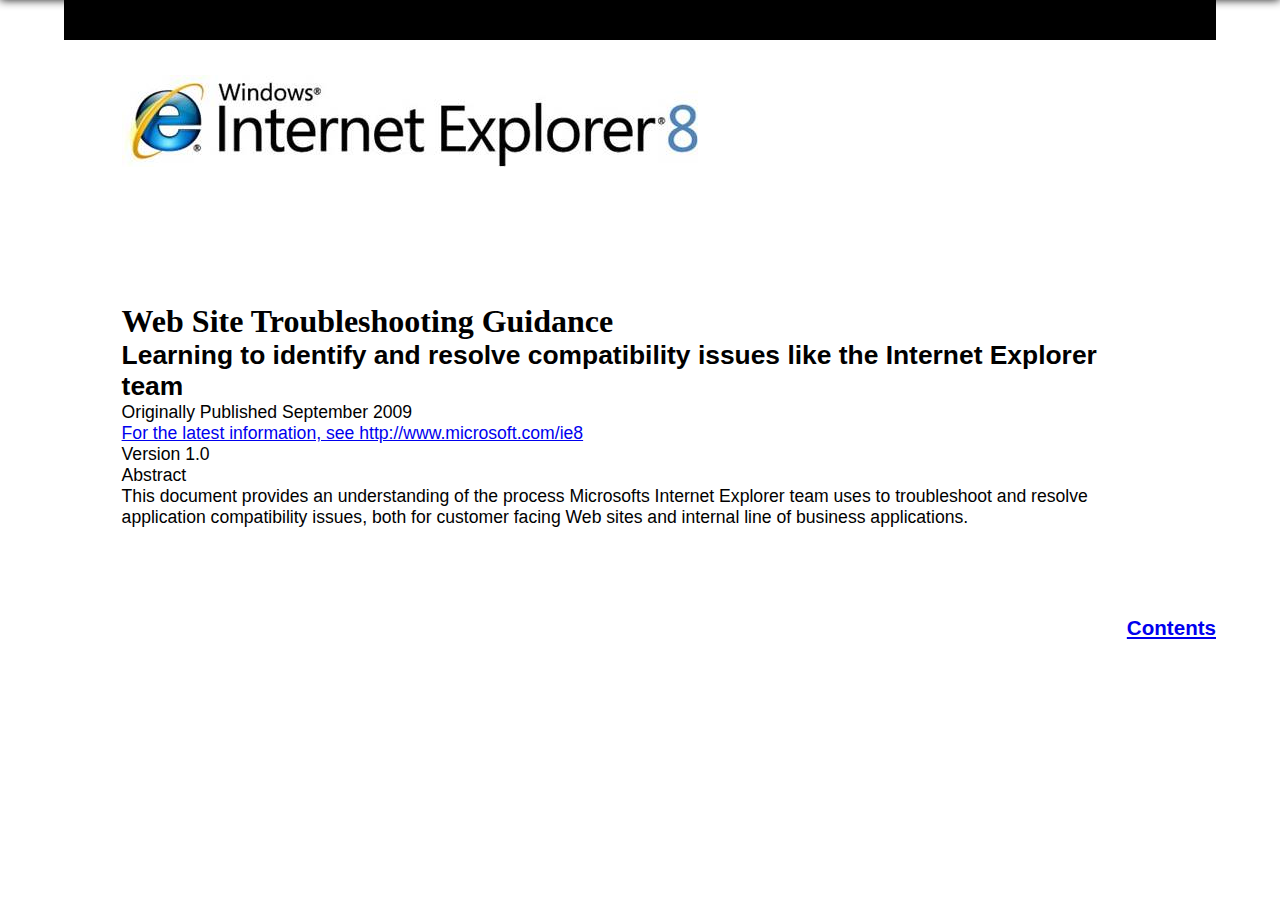
<file: index.html>
<!DOCTYPE html>
<html lang="en-us">
  <head>
    <meta charset="utf-8" />
    <title>Windows IE8 (Internet Explorer 8) Web Site Troubleshooting Guidance</title>
    <meta name="viewport" content="width=device-width; initial-scale=1.0; maximum-scale=1.0;" />
    <link type="text/css" rel="stylesheet" href="style.css" />
  </head>
  <body>
    <div class="content">
      <header role="banner"><h1 class="h1bannerindex">Microsoft Logo</h1></header>
      <div class="main" role="main">
        <article role="article">
          <section role="region">
            <h1 class="headerindex"><img src="i/windows-internet-explorer-8-branding-logo-576x92.jpg" alt="Windows Internet Explorer Version 8" />
              <b class="contrastingpoint">Web Site Troubleshooting Guidance</b></h1>
            <h2>Learning to identify and resolve compatibility issues like the Internet Explorer team</h2>
            <p>Originally Published September 2009</p>
            <p><a href="http://www.microsoft.com/ie8">For the latest information, see http://www.microsoft.com/ie8</a></p>
            <p>Version 1.0</p>
            <p class="abstract">Abstract</p>
            <p>This document provides an understanding of the process Microsofts Internet Explorer team uses to troubleshoot and resolve application compatibility issues, both for customer facing Web sites and internal line of business applications.</p>
          </section>
        </article>
      </div>
      <footer><h3 class="headernext"><a href="contents.html">Contents</a></h3></footer>
    </div>
  </body>
</html>
</file>
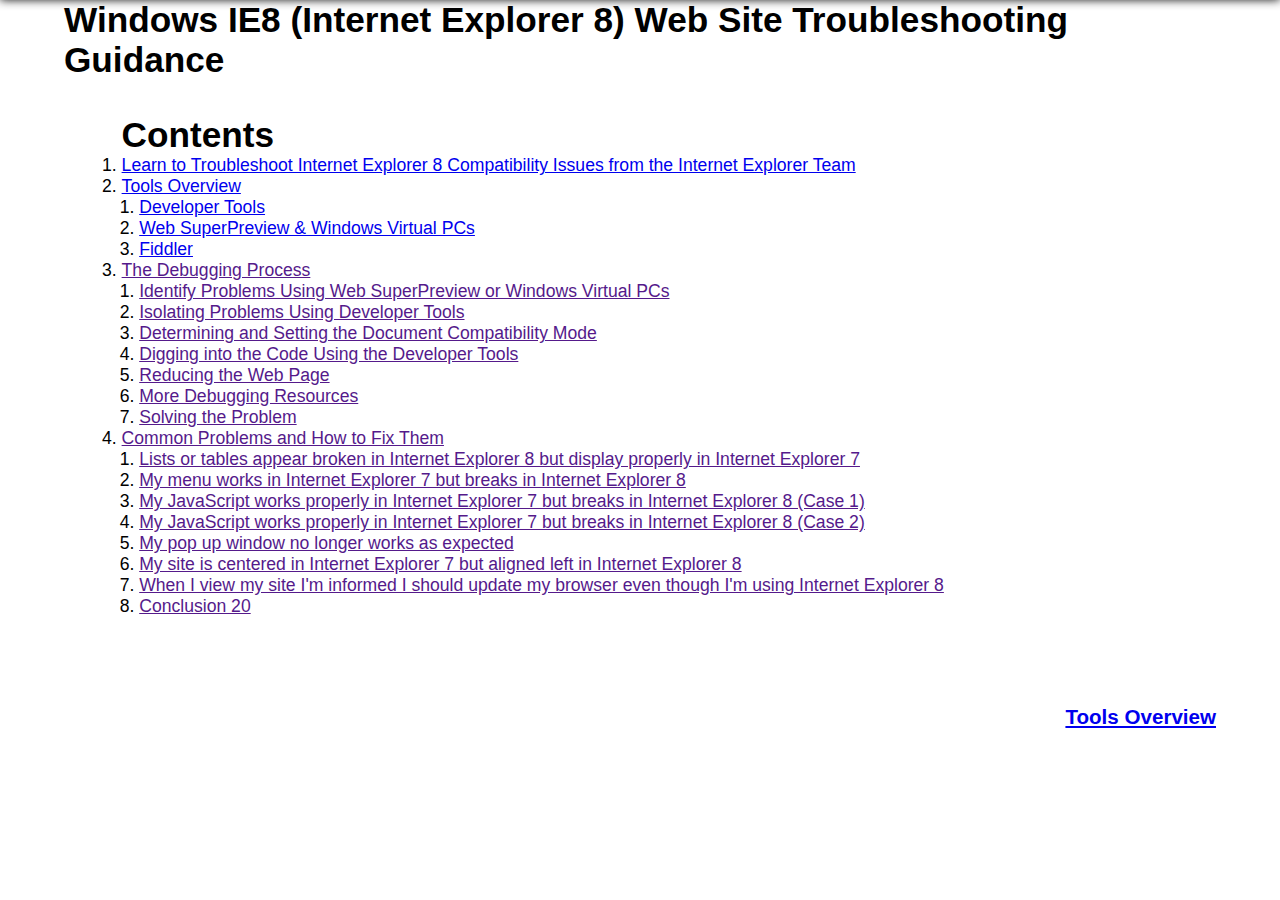
<file: contents.html>
<!DOCTYPE html>
<html lang="en-us">
  <head>
    <meta charset="utf-8" />
    <title>Contents &#45; Windows IE8 (Internet Explorer 8) Web Site Troubleshooting Guidance</title>
    <meta name="viewport" content="width=device-width; initial-scale=1.0; maximum-scale=1.0;" />
    <link type="text/css" rel="stylesheet" href="style.css" />
  </head>
  <body>
    <div class="content">
      <header role="banner"><h1>Windows IE8 (Internet Explorer 8) Web Site Troubleshooting Guidance</h1></header>
      <div class="main" role="main">
        <article role="article">
          <section role="region">
            <h1>Contents</h1>
            <ol class="toc">
              <li><a href="tools-overview.html#learn">Learn to Troubleshoot Internet Explorer 8 Compatibility Issues from the Internet Explorer Team</a></li>
              <li><a href="tools-overview.html#toolsoverview">Tools Overview</a>
                <ol class="sublist">
                  <li><a href="tools-overview.html#devtools">Developer Tools</a></li>
                  <li><a href="tools-overview.html#websuperpreview">Web SuperPreview &amp; Windows Virtual PCs</a></li>
                  <li><a href=tools-overview.html#fiddler"">Fiddler</a></li>
                </ol>
              </li>
              <li><a href="">The Debugging Process</a>
                <ol class="sublist">
                  <li><a href="">Identify Problems Using Web SuperPreview or Windows Virtual PCs</a></li>
                  <li><a href="">Isolating Problems Using Developer Tools</a></li>
                  <li><a href="">Determining and Setting the Document Compatibility Mode</a></li>
                  <li><a href="">Digging into the Code Using the Developer Tools</a></li>
                  <li><a href="">Reducing the Web Page</a></li>
                  <li><a href="">More Debugging Resources</a></li>
                  <li><a href="">Solving the Problem</a></li>
                </ol>
              </li>
              <li><a href="">Common Problems and How to Fix Them</a>
                <ol class="sublist">
                  <li><a href="">Lists or tables appear broken in Internet Explorer 8 but display properly in Internet Explorer 7</a></li>
                  <li><a href="">My menu works in Internet Explorer 7 but breaks in Internet Explorer 8</a></li>
                  <li><a href="">My JavaScript works properly in Internet Explorer 7 but breaks in Internet Explorer 8 (Case 1)</a></li>
                  <li><a href="">My JavaScript works properly in Internet Explorer 7 but breaks in Internet Explorer 8 (Case 2)</a></li>
                  <li><a href="">My pop up window no longer works as expected</a></li>
                  <li><a href="">My site is centered in Internet Explorer 7 but aligned left in Internet Explorer 8</a></li>
                  <li><a href="">When I view my site I'm informed I should update my browser even though I'm using Internet Explorer 8</a></li>
                  <li><a href="">Conclusion 20</a></li>
                </ol>
              </li>
            </ol>


          </section>
        </article>
      </div>
      <footer><h3 class="headernext"><a href="tools-overview.html">Tools Overview</a></h3></footer>
    </div>
  </body>
</html>
</file>
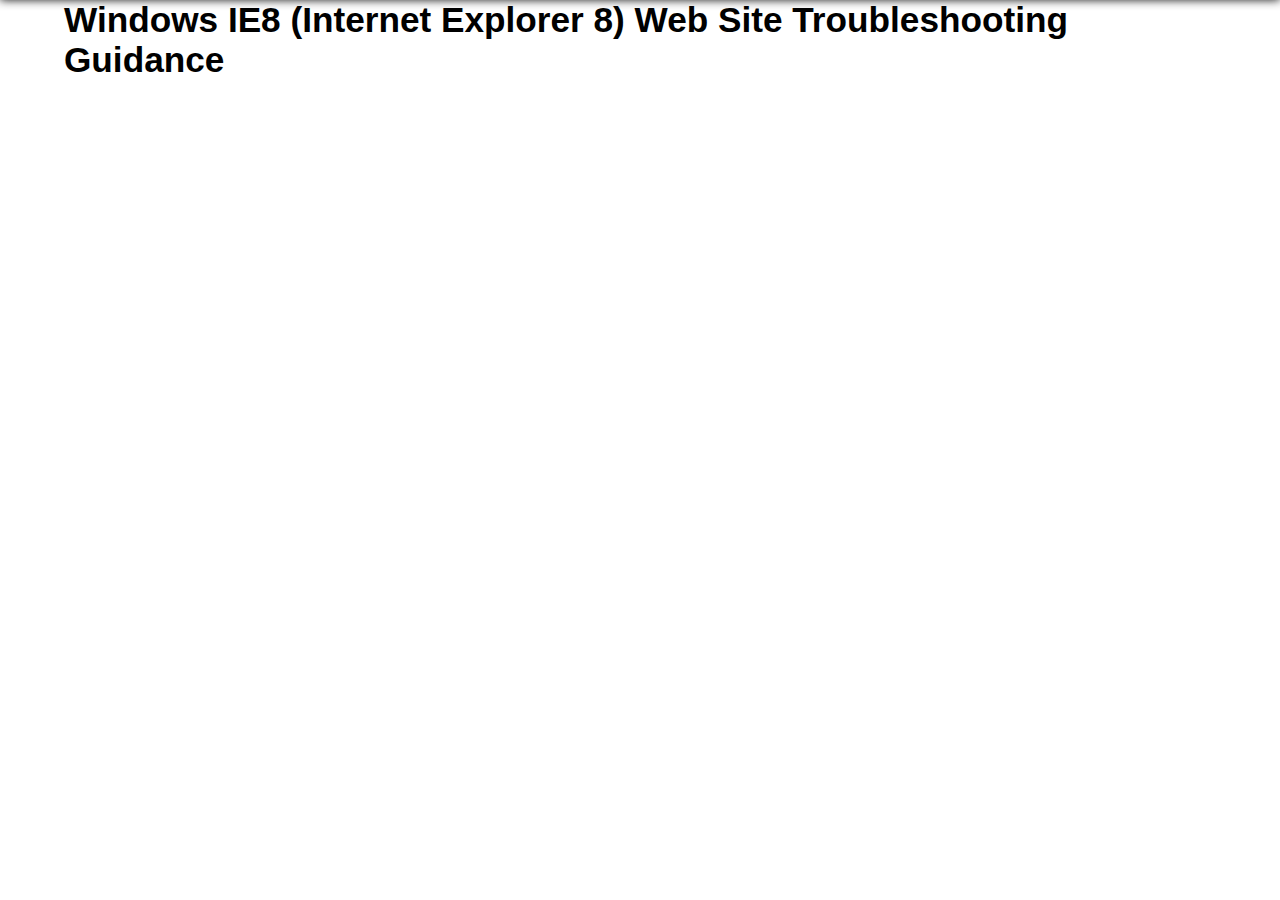
<file: template.html>
<!DOCTYPE html>
<html lang="en-us">
  <head>
    <meta charset="utf-8" />
    <title>Windows IE8 (Internet Explorer 8) Web Site Troubleshooting Guidance</title>
    <meta name="viewport" content="width=device-width; initial-scale=1.0; maximum-scale=1.0;" />
    <link type="text/css" rel="stylesheet" href="style.css" />
  </head>
  <body>
    <div class="content">
      <header role="banner"><h1>Windows IE8 (Internet Explorer 8) Web Site Troubleshooting Guidance</h1></header>
      <div class="main" role="main">
        <article role="article">
          <section role="region">
            <h1></h1>
          </section>
        </article>
      </div>
      <footer><h3 class="headernext"><a href=""></a></h3></footer>
    </div>
  </body>
</html>
</file>
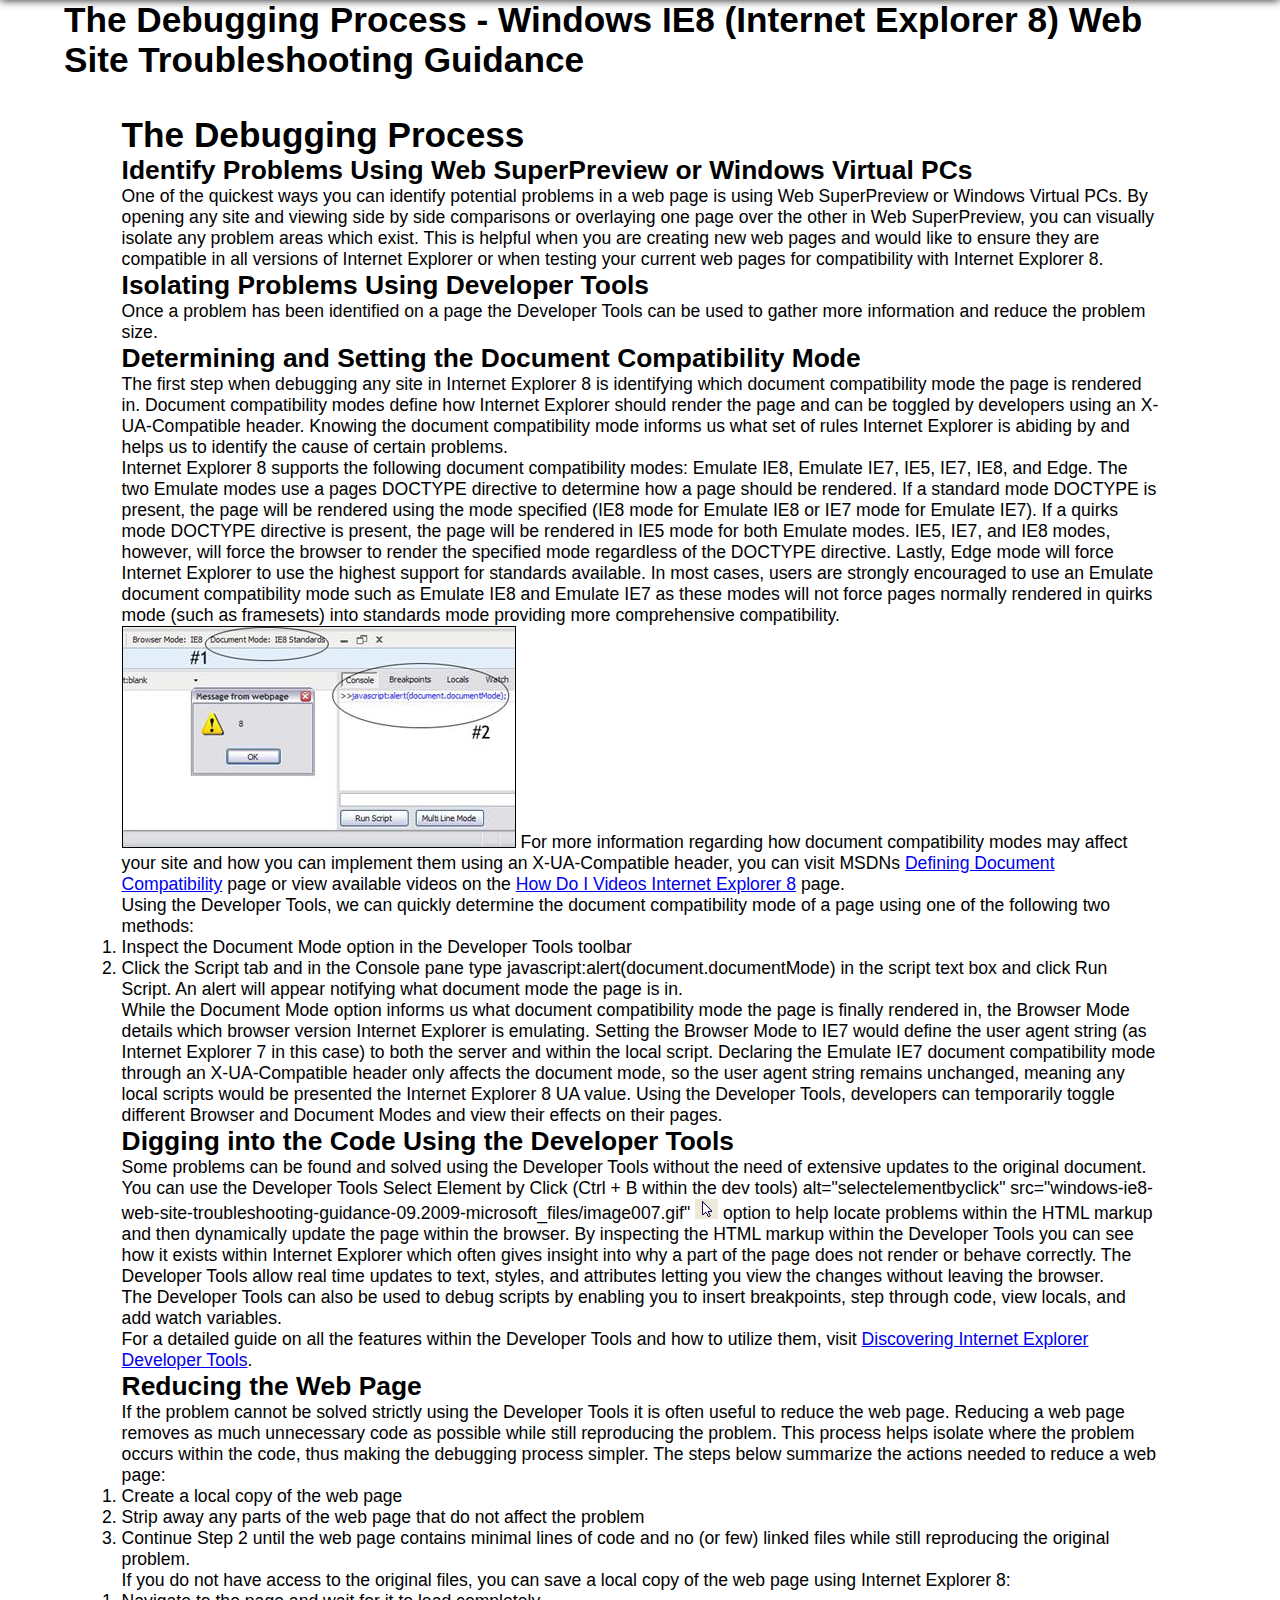
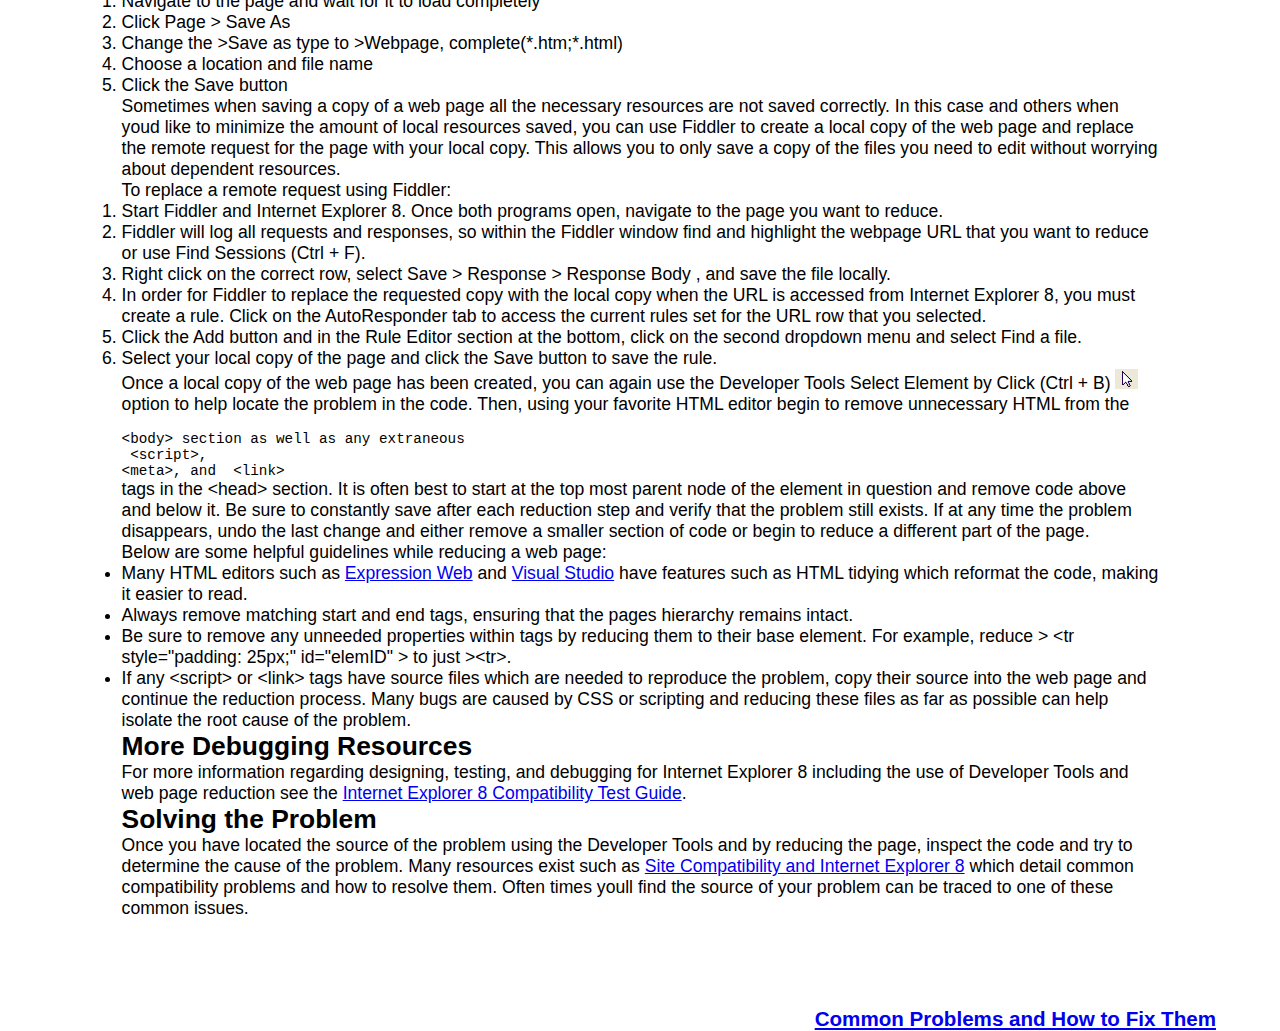
<file: the-debugging-process.html>
<!DOCTYPE html>
<html lang="en-us">
  <head>
    <meta charset="utf-8" />
    <title>The Debugging Process &#45; Windows IE8 (Internet Explorer 8) Web Site Troubleshooting Guidance</title>
    <meta name="viewport" content="width=device-width; initial-scale=1.0; maximum-scale=1.0;" />
    <link type="text/css" rel="stylesheet" href="style.css" />
  </head>
  <body>
    <div class="content">
      <header role="banner"><h1>The Debugging Process &#45; Windows IE8 (Internet Explorer 8) Web Site Troubleshooting Guidance</h1></header>
      <div class="main" role="main">
        <article role="article">
          <section role="region">
            <h1><a id="_Toc236665886">The Debugging Process</a></h1>
            <h2><a id="_Toc236665887">Identify Problems Using Web SuperPreview or Windows Virtual PCs</a></h2>
            <p>One of the quickest ways you can identify potential problems in a web page is using Web SuperPreview or Windows Virtual PCs. By opening any site and viewing side by side comparisons or overlaying one page over the other in Web SuperPreview, you can visually isolate any problem areas which exist. This is helpful when you are creating new web pages and would like to ensure they are compatible in all versions of Internet Explorer or when testing your current web pages for compatibility with Internet Explorer 8.</p>
            <h2><a id="_Toc236665888">Isolating Problems Using Developer Tools</a></h2>
            <p>Once a problem has been identified on a page the Developer Tools can be used to gather more information and reduce the problem size. </p>
            <h2><a id="_Toc236665889">Determining and Setting the Document Compatibility Mode</a></h2>
            <p>The first step when debugging any site in Internet Explorer 8 is identifying which document compatibility mode the page is rendered in. Document compatibility modes define how Internet Explorer should render the page and can be toggled by developers using an X-UA-Compatible header. Knowing the document compatibility mode informs us what set of rules Internet Explorer is abiding by and helps us to identify the cause of certain problems. </p>
            <p>Internet Explorer 8 supports the following document compatibility modes:  Emulate IE8, Emulate IE7, IE5,  IE7, IE8, and Edge. The two Emulate modes use a pages DOCTYPE directive to determine how a page should be rendered. If a standard mode DOCTYPE is present, the page will be rendered using the mode specified (IE8 mode for  Emulate IE8 or  IE7 mode for Emulate IE7). If a quirks mode DOCTYPE directive is present, the page will be rendered in  IE5 mode for both Emulate modes.  IE5, IE7, and IE8 modes, however, will force the browser to render the specified mode regardless of the DOCTYPE directive. Lastly, Edge mode will force Internet Explorer to use the highest support for standards available. In most cases, users are strongly encouraged to use an Emulate document compatibility mode such as Emulate IE8 and  Emulate IE7 as these modes will not force pages normally rendered in quirks mode (such as framesets) into standards mode providing more comprehensive compatibility.</p>

<img src="i/two-methods-to-determine-document-compatibility-mode-using-developer-tools-in-ie8.jpg" alt="Two Methods to Determine Document Compatibility Mode Using Developer Tools in IE8" />

For more information regarding how document compatibility modes may affect your site and how you can implement them using an X-UA-Compatible header, you can visit MSDNs <a href="http://msdn.microsoft.com/en-us/library/cc288325(VS.85).aspx">Defining Document Compatibility</a> page or view available videos on the <a href="http://msdn.microsoft.com/en-us/ie/cc304683.aspx">How Do I Videos Internet Explorer 8</a> page.</p>

            <p>Using the Developer Tools, we can quickly determine the document compatibility mode of a page using one of the following two methods:</p>
            <ol>
<li>Inspect the Document Mode option in the Developer Tools toolbar</li>
<li>Click the Script tab and in the Console pane type <strong> javascript:alert(document.documentMode)</strong> in the script text box and click  Run Script. An alert will appear notifying what document mode the page is in.</li>
            </ol>
            <p>While the  Document Mode option informs us what document compatibility mode the page is finally rendered in, the  Browser Mode details which browser version Internet Explorer is emulating. Setting the Browser Mode to IE7 would define the user agent string (as Internet Explorer 7 in this case) to both the server and within the local script. Declaring the Emulate IE7 document compatibility mode through an X-UA-Compatible header only affects the document mode, so the user agent string remains unchanged, meaning any local scripts would be presented the Internet Explorer 8 UA value. Using the Developer Tools, developers can temporarily toggle different Browser and Document Modes and view their effects on their pages.</p>
            <h2><a id="_Toc236665890">Digging into the Code Using the Developer Tools</a></h2>
            <p>Some problems can be found and solved using the Developer Tools without the need of extensive updates to the original document. You can use the Developer Tools  Select Element by Click (Ctrl + B within the dev tools)
alt="selectelementbyclick"
src="windows-ie8-web-site-troubleshooting-guidance-09.2009-microsoft_files/image007.gif"

<img src="i/select-element-by-click.gif" alt="Select Element By Click" />

option to help locate problems within the HTML markup and then dynamically update the page within the browser. By inspecting the HTML markup within the Developer Tools you can see how it exists within Internet Explorer which often gives insight into why a part of the page does not render or behave correctly. The Developer Tools allow real time updates to text, styles, and attributes letting you view the changes without leaving the browser. </p>

<p>The Developer Tools can also be used to debug scripts by enabling you to insert breakpoints, step through code, view locals, and add watch variables.</p>
<p>For a detailed guide on all the features within the Developer Tools and how to utilize them, visit <a href="http://msdn.microsoft.com/en-us/library/dd565628(VS.85).aspx">Discovering Internet Explorer Developer Tools</a>.</p>
<h2><a id="_Toc236665891">Reducing the Web Page</a></h2>
<p>If the problem cannot be solved strictly using the Developer Tools it is often useful to reduce the web page. Reducing a web page removes as much unnecessary code as possible while still reproducing the problem. This process helps isolate where the problem occurs within the code, thus making the debugging process simpler. The steps below summarize the actions needed to reduce a web page:</p>
<ol>
<li>Create a local copy of the web page</li>
<li>Strip away any parts of the web page that do not affect the problem</li>
<li>Continue Step 2 until the web page contains minimal lines of code and no (or few) linked files while still reproducing the original problem.</li>
</ol>
<p>If you do not have access to the original files, you can save a local copy of the web page using Internet Explorer 8:</p>
<ol>
<li>Navigate to the page and wait for it to load completely</li>
<li>Click Page &gt; Save As </li>
<li>Change the >Save as type to >Webpage, complete(*.htm;*.html)</li>
<li>Choose a location and file name</li>
<li>Click the  Save button</li>
</ol>
<p>Sometimes when saving a copy of a web page all the necessary resources are not saved correctly. In this case and others when youd like to minimize the amount of local resources saved, you can use Fiddler to create a local copy of the web page and replace the remote request for the page with your local copy. This allows you to only save a copy of the files you need to edit without worrying about dependent resources.</p>
<p>To replace a remote request using Fiddler:</p>
<ol>
<li>Start Fiddler and Internet Explorer 8. Once both programs open, navigate to the page you want to reduce.</li>
<li>Fiddler will log all requests and responses, so within the Fiddler window find and highlight the webpage URL that you want to reduce or use Find Sessions (Ctrl + F).</li>
<li>Right click on the correct row, select  Save &gt; Response &gt; Response Body , and save the file locally.</li>
<li>In order for Fiddler to replace the requested copy with the local copy when the URL is accessed from Internet Explorer 8, you must create a rule. Click on the AutoResponder tab to access the current rules set for the URL row that you selected.</li>
<li>Click the Add button and in the Rule Editor section at the bottom, click on the second dropdown menu and select Find a file.</li>
<li>Select your local copy of the page and click the Save button to save the rule.</li>
</ol>
<p>Once a local copy of the web page has been created, you can again use the Developer Tools  Select Element by Click (Ctrl + B)

<img src="windows-ie8-web-site-troubleshooting-guidance-09.2009-microsoft_files/image007.gif" alt="selectelementbyclick" />
option to help locate the problem in the code. Then, using your favorite HTML editor begin to remove unnecessary HTML from the
<pre><code>
&lt;body&gt; section as well as any extraneous
 &lt;script&gt;,  
&lt;meta&gt;, and  &lt;link&gt;
</pre></code>
tags in the  &lt;head&gt; section. It is often best to start at the top most parent node of the element in question and remove code above and below it. Be sure to constantly save after each reduction step and verify that the problem still exists. If at any time the problem disappears, undo the last change and either remove a smaller section of code or begin to reduce a different part of the page.</p>
<p>Below are some helpful guidelines while reducing a web page:</p>
<ul>
 <li>Many HTML editors such as <a href="http://www.microsoft.com/expression/products/Web_Overview.aspx">Expression Web</a> and <a href="http://www.microsoft.com/visualstudio/en-us/default.mspx">Visual Studio</a> have features such as HTML tidying which reformat the code, making it easier to read.</li>
<li>Always remove matching start and end tags, ensuring that the pages hierarchy remains intact.</li>
<li>Be sure to remove any unneeded properties within tags by reducing them to their base element. For example, reduce > 
&lt;tr style=&quot;padding: 25px;&quot; id=&quot;elemID&quot;
&gt; to just >&lt;tr&gt;.</li>
<li>If any &lt;script&gt; or &lt;link&gt; tags have source files which are needed to reproduce the problem, copy their source into the web page and continue the reduction process. Many bugs are caused by CSS or scripting and reducing these files as far as possible can help isolate the root cause of the problem.</li>
</ul>
<h2><a id="_Toc236665892">More Debugging Resources</a></h2>
<p>For more information regarding designing, testing, and debugging for Internet Explorer 8 including the use of Developer Tools and web page reduction see the <a href="http://msdn.microsoft.com/en-us/library/cc848857(VS.85).aspx">Internet Explorer 8 Compatibility Test Guide</a>.</p>
<h2><a id="_Toc236665893">Solving the Problem</a></h2>
<p>Once you have located the source of the problem using the Developer Tools and by reducing the page, inspect the code and try to determine the cause of the problem. Many resources exist such as <a href="http://blogs.msdn.com/ie/archive/2009/03/12/site-compatibility-and-ie8.aspx">Site Compatibility and Internet Explorer 8</a> which detail common compatibility problems and how to resolve them. Often times youll find the source of your problem can be traced to one of these common issues.</p>
          </section>
        </article>
      </div>
      <footer><h3 class="headernext"><a href="common-problems-and-how-to-fix-them.html">Common Problems and How to Fix Them</a></h3></footer>
    </div>
  </body>
</html>
</file>
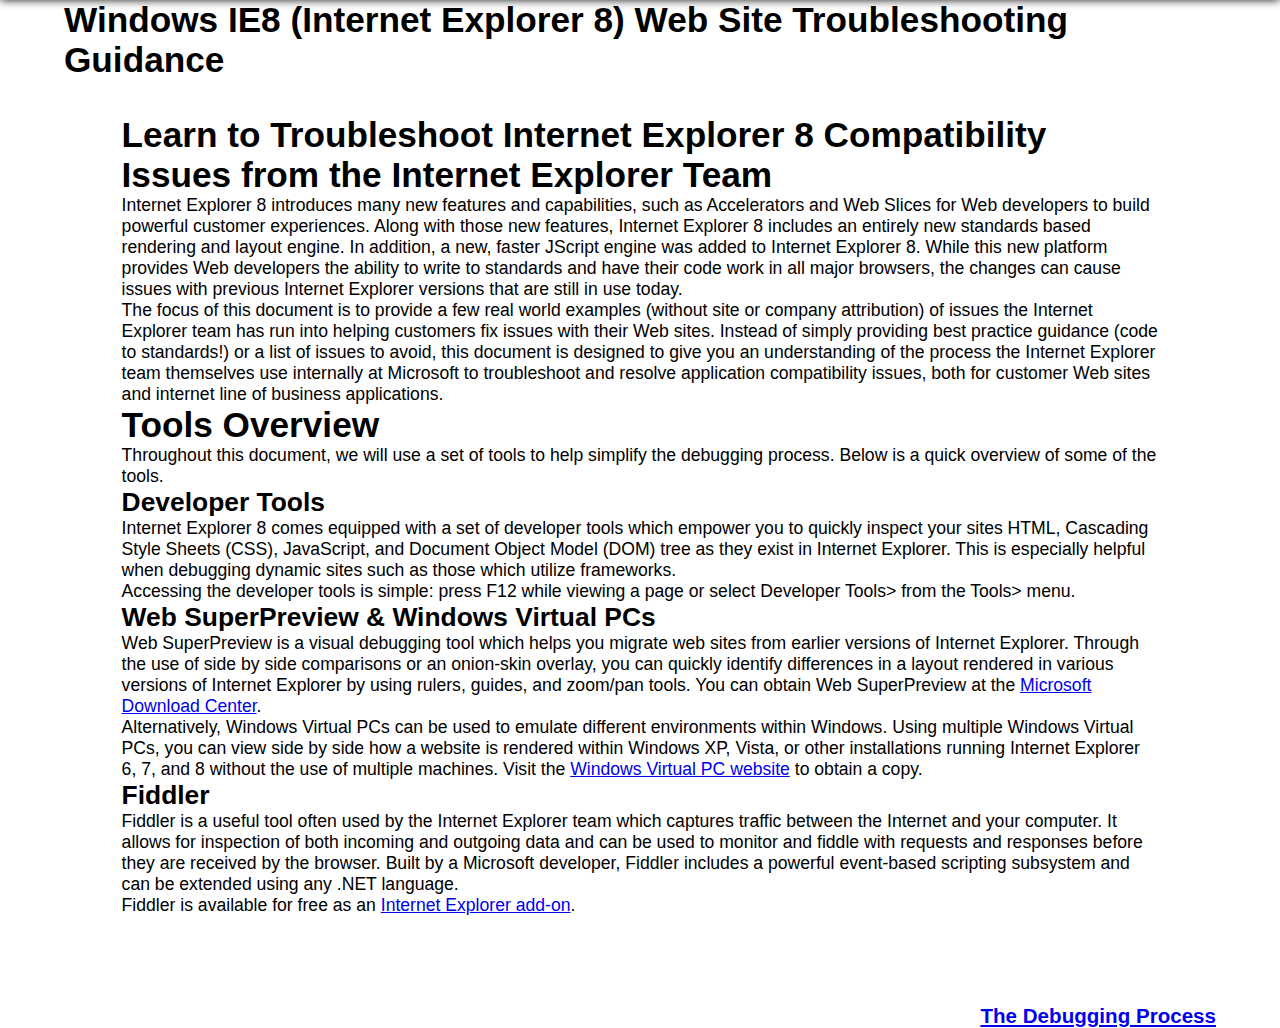
<file: tools-overview.html>
<!DOCTYPE html>
<html lang="en-us">
  <head>
    <meta charset="utf-8" />
    <title>Tools Overview &#45; Windows IE8 (Internet Explorer 8) Web Site Troubleshooting Guidance</title>
    <meta name="viewport" content="width=device-width; initial-scale=1.0; maximum-scale=1.0;" />
    <link type="text/css" rel="stylesheet" href="style.css" />
  </head>
  <body>
    <div class="content">
      <header role="banner"><h1>Windows IE8 (Internet Explorer 8) Web Site Troubleshooting Guidance</h1></header>
      <div class="main" role="main">
        <article role="article">
          <section role="region">
            <h1><a id="learn">Learn to Troubleshoot Internet Explorer 8 Compatibility Issues from the Internet Explorer Team</a></h1>
            <p>Internet Explorer 8 introduces many new features and capabilities, such as Accelerators and Web Slices for Web developers to build powerful customer experiences. Along with those new features, Internet Explorer 8 includes an entirely new standards based rendering and layout engine. In addition, a new, faster JScript engine was added to Internet Explorer 8. While this new platform provides Web developers the ability to write to standards and have their code work in all major browsers, the changes can cause issues with previous Internet Explorer versions that are still in use today.</p>
            <p>The focus of this document is to provide a few real world examples (without site or company attribution) of issues the Internet Explorer team has run into helping customers fix issues with their Web sites. Instead of simply providing best practice guidance (code to standards!) or a list of issues to avoid, this document is designed to give you an understanding of the process the Internet Explorer team themselves use internally at Microsoft to troubleshoot and resolve application compatibility issues, both for customer Web sites and internet line of business applications.</p>
            <h1><a id="toolsoverview">Tools Overview</a></h1>
            <p>Throughout this document, we will use a set of tools to help simplify the debugging process. Below is a quick overview of some of the tools.</p>
            <h2><a id="devtools">Developer Tools</a></h2>
            <p>Internet Explorer 8 comes equipped with a set of developer tools which empower you to quickly inspect your sites HTML, Cascading Style Sheets (CSS), JavaScript, and Document Object Model (DOM) tree as they exist in Internet Explorer. This is especially helpful when debugging dynamic sites such as those which utilize frameworks.</p>
            <p>Accessing the developer tools is simple: press F12 while viewing a page or select Developer Tools> from the Tools> menu.</p>
            <h2><a id="websuperpreview">Web SuperPreview &amp; Windows Virtual PCs</a></h2>
            <p>Web SuperPreview is a visual debugging tool which helps you migrate web sites from earlier versions of Internet Explorer. Through the use of side by side comparisons or an onion-skin overlay, you can quickly identify differences in a layout rendered in various versions of Internet Explorer by using rulers, guides, and zoom/pan tools. You can obtain Web SuperPreview at the <a href="http://www.microsoft.com/downloads/details.aspx?displaylang=en&amp;FamilyID=8e6ac106-525d-45d0-84db-dccff3fae677">Microsoft Download Center</a>.</p>
            <p>Alternatively, Windows Virtual PCs can be used to emulate different environments within Windows. Using multiple Windows Virtual PCs, you can view side by side how a website is rendered within Windows XP, Vista, or other installations running Internet Explorer 6, 7, and 8 without the use of multiple machines. Visit the <a href="http://www.microsoft.com/windows/virtual-pc/default.aspx">Windows Virtual PC website</a> to obtain a copy. </p>
            <h2><a id="fiddler">Fiddler</a></h2>
            <p>Fiddler is a useful tool often used by the Internet Explorer team which captures traffic between the Internet and your computer. It allows for inspection of both incoming and outgoing data and can be used to monitor and fiddle with requests and responses before they are received by the browser. Built by a Microsoft developer, Fiddler includes a powerful event-based scripting subsystem and can be extended using any .NET language.</p>
            <p>Fiddler is available for free as an <a href="http://www.ieaddons.com/en/details/other/Microsoft_Fiddler/">Internet Explorer add-on</a>.</p>
          </section>
        </article>
      </div>
      <footer><h3 class="headernext"><a href="the-debugging-process.html">The Debugging Process</a></h3></footer>
    </div>
  </body>
</html>
</file>
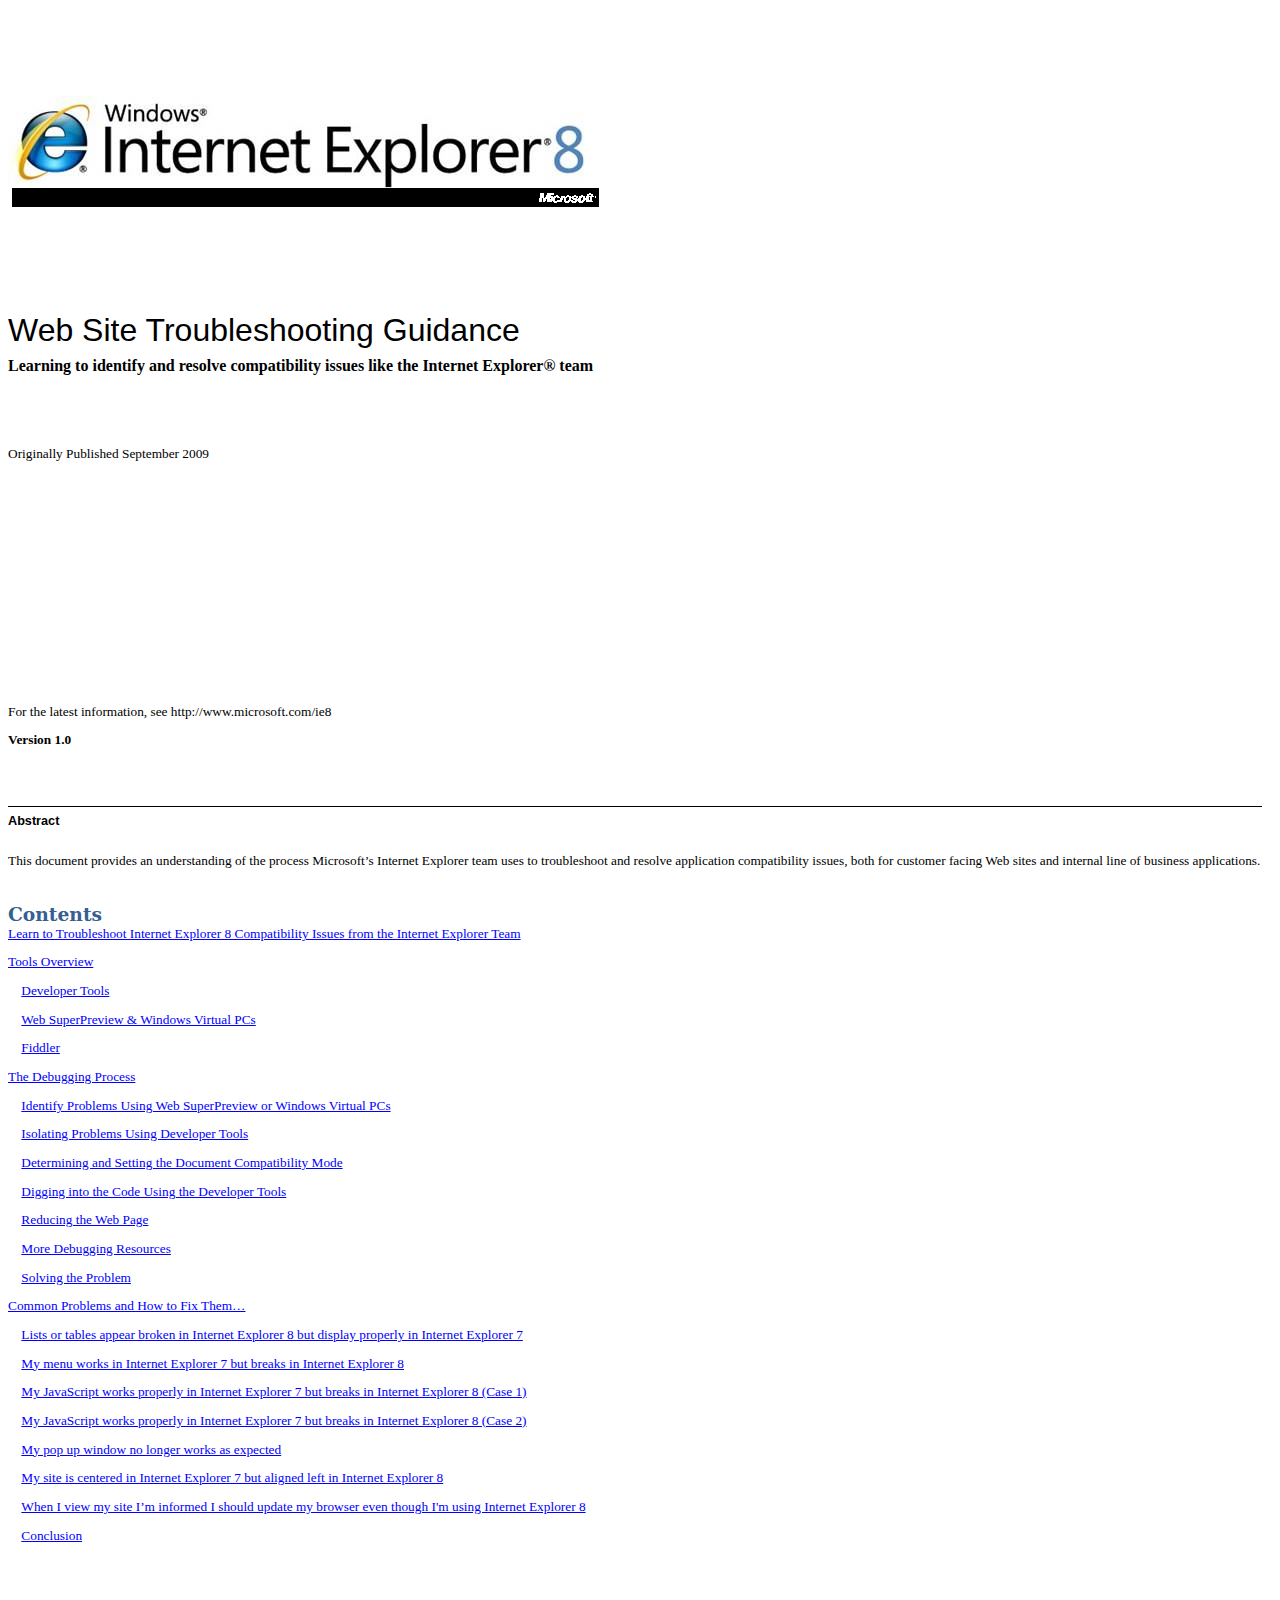
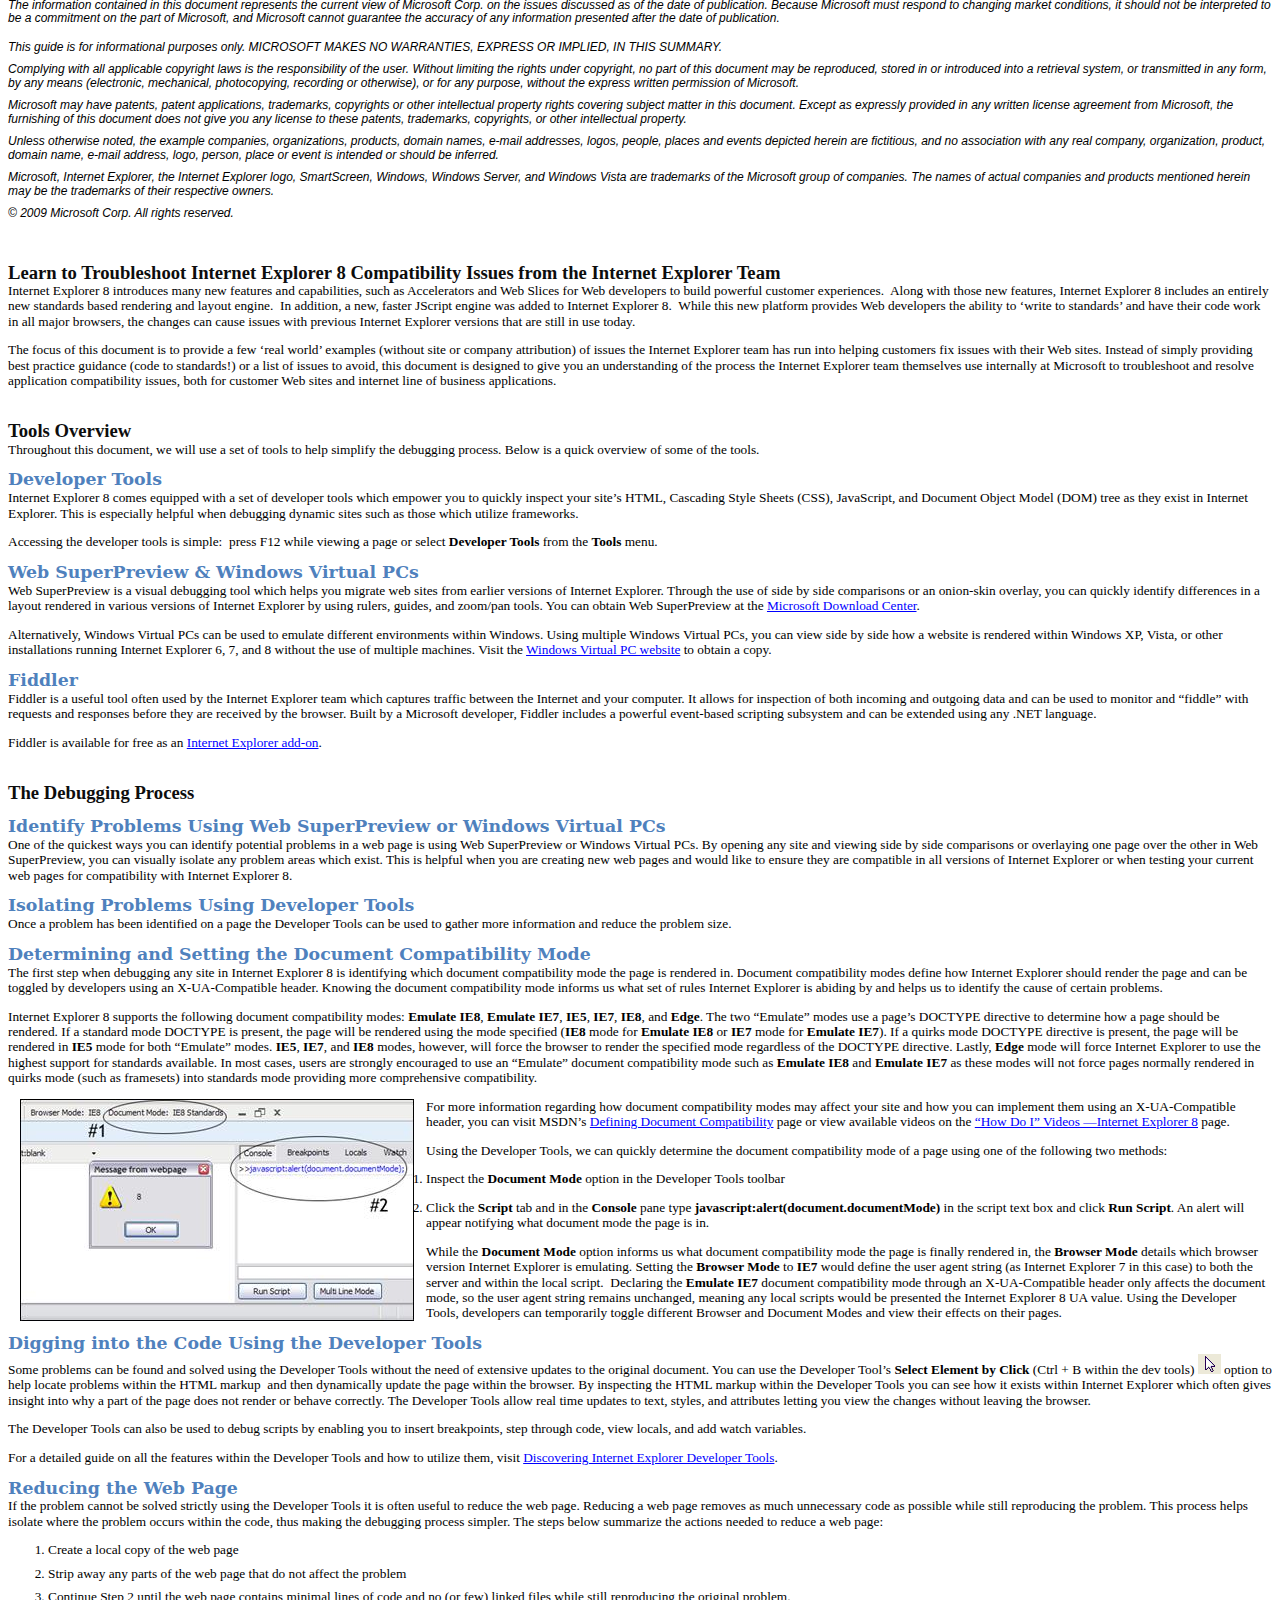
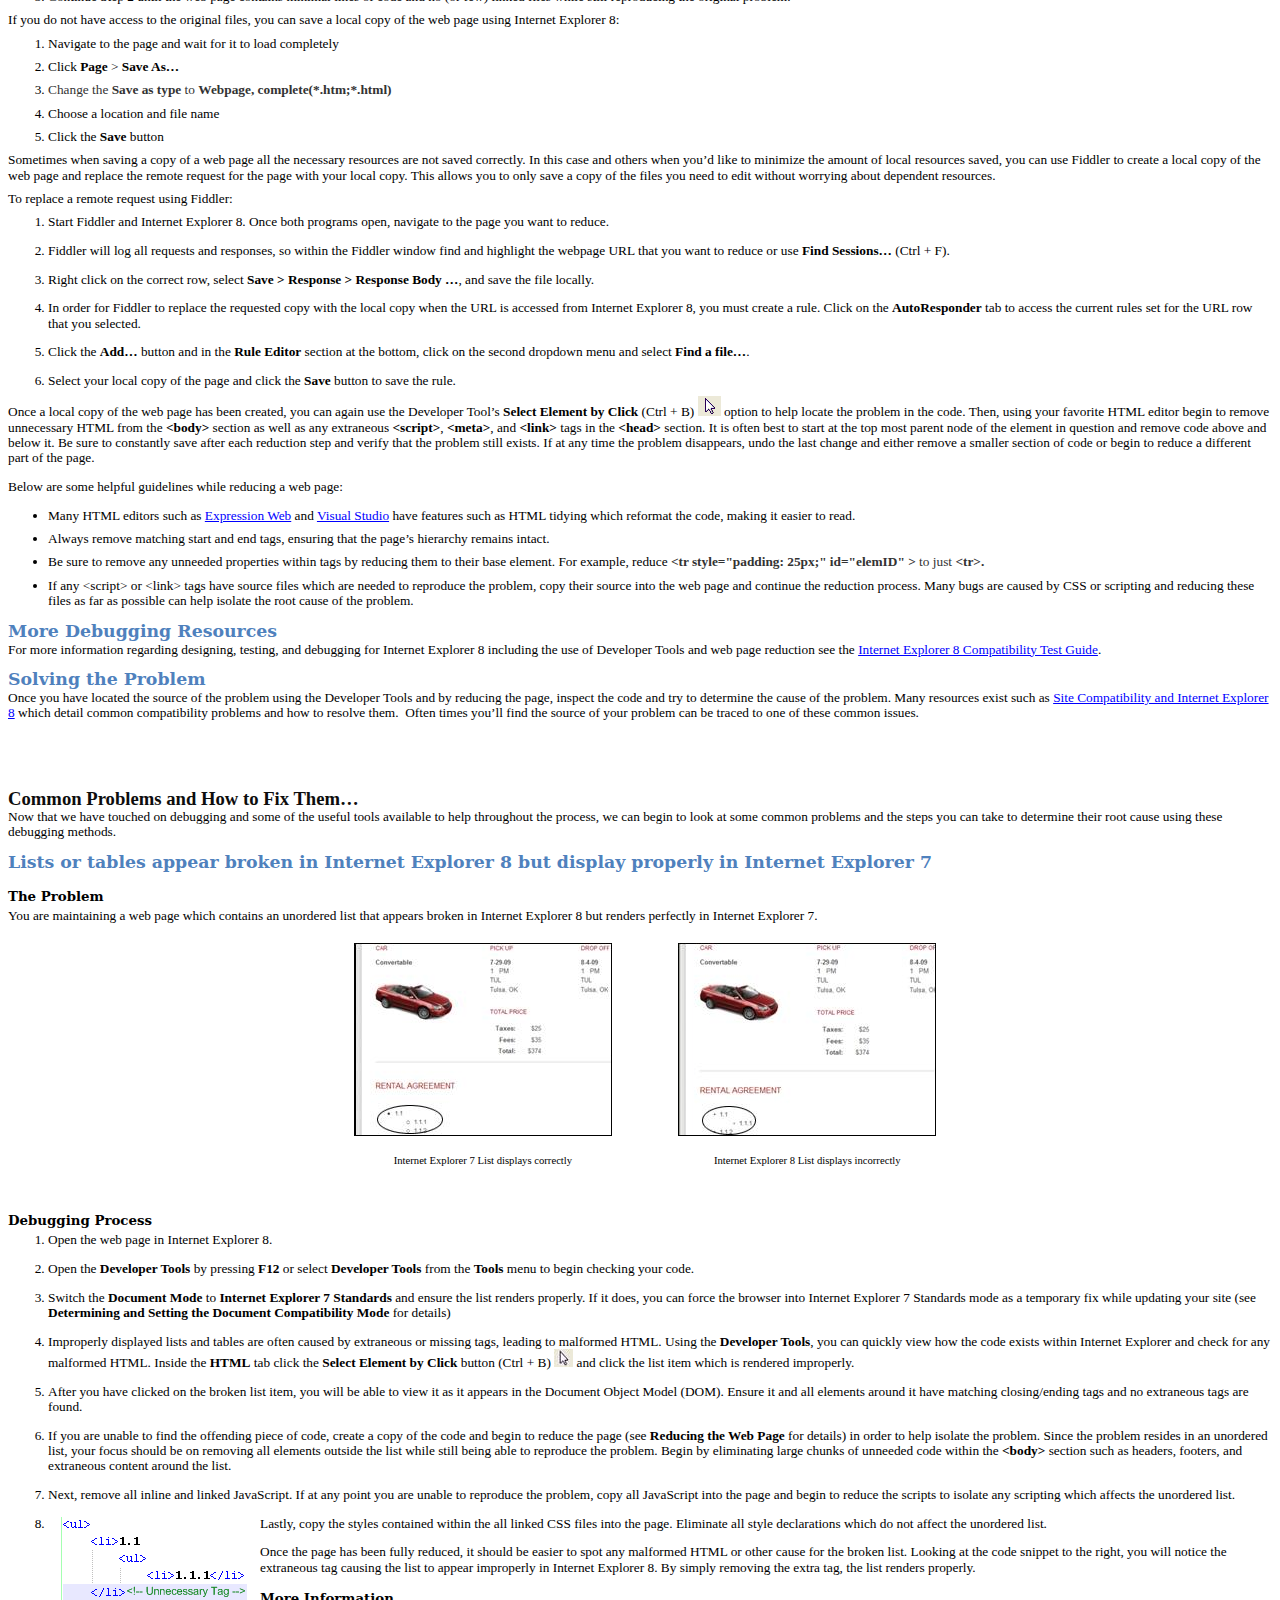
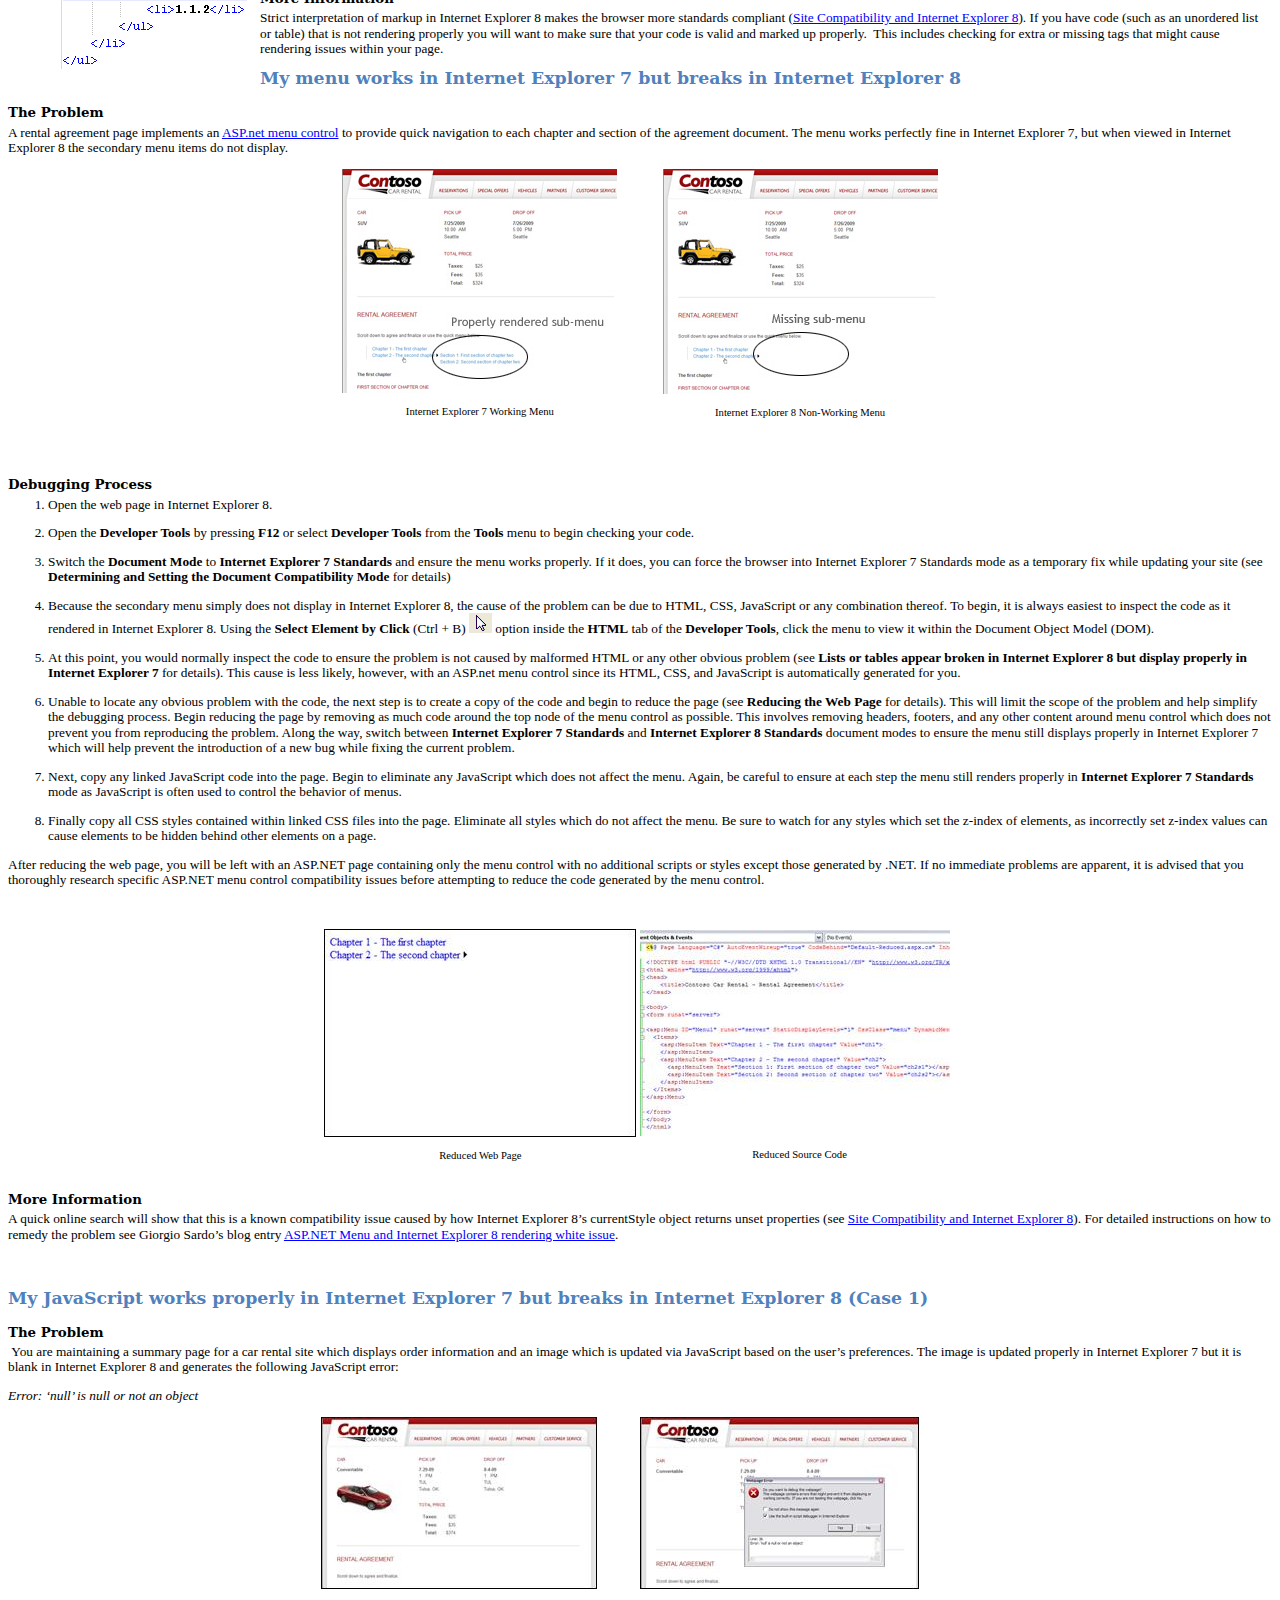
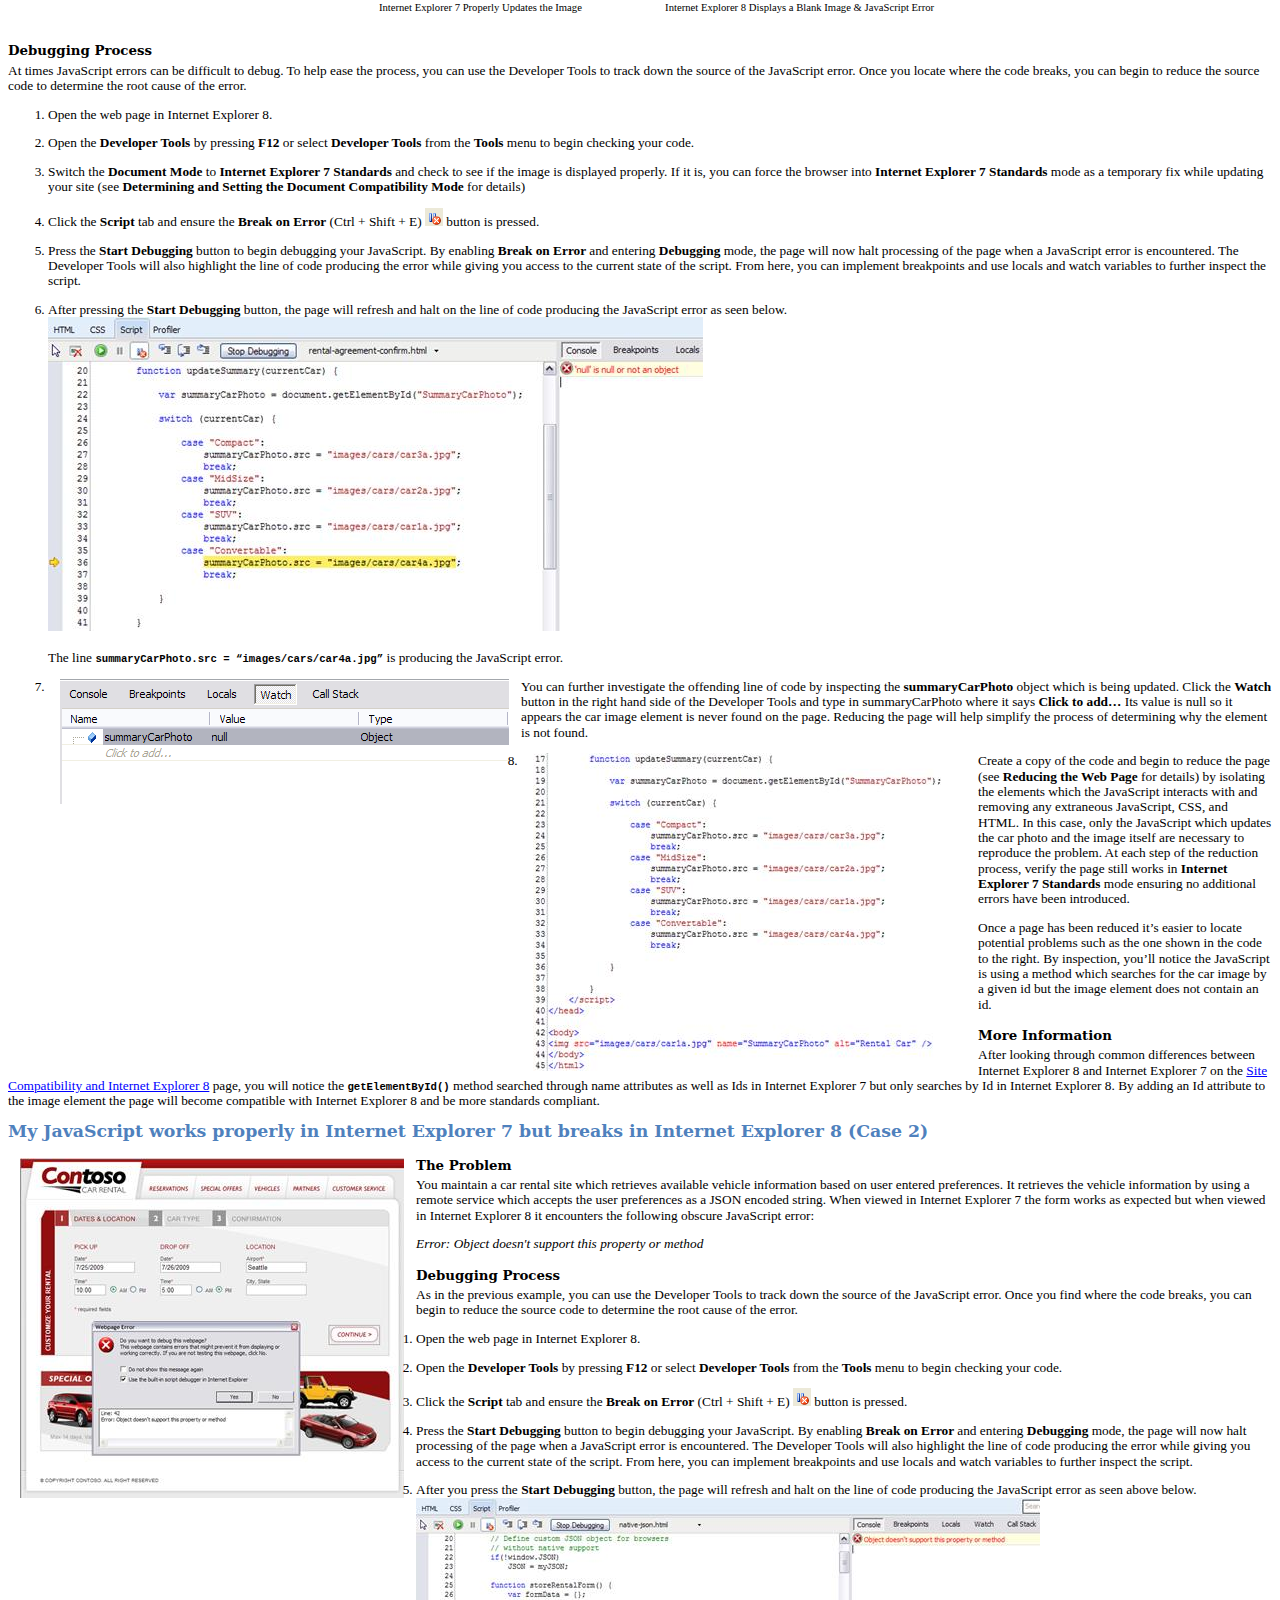
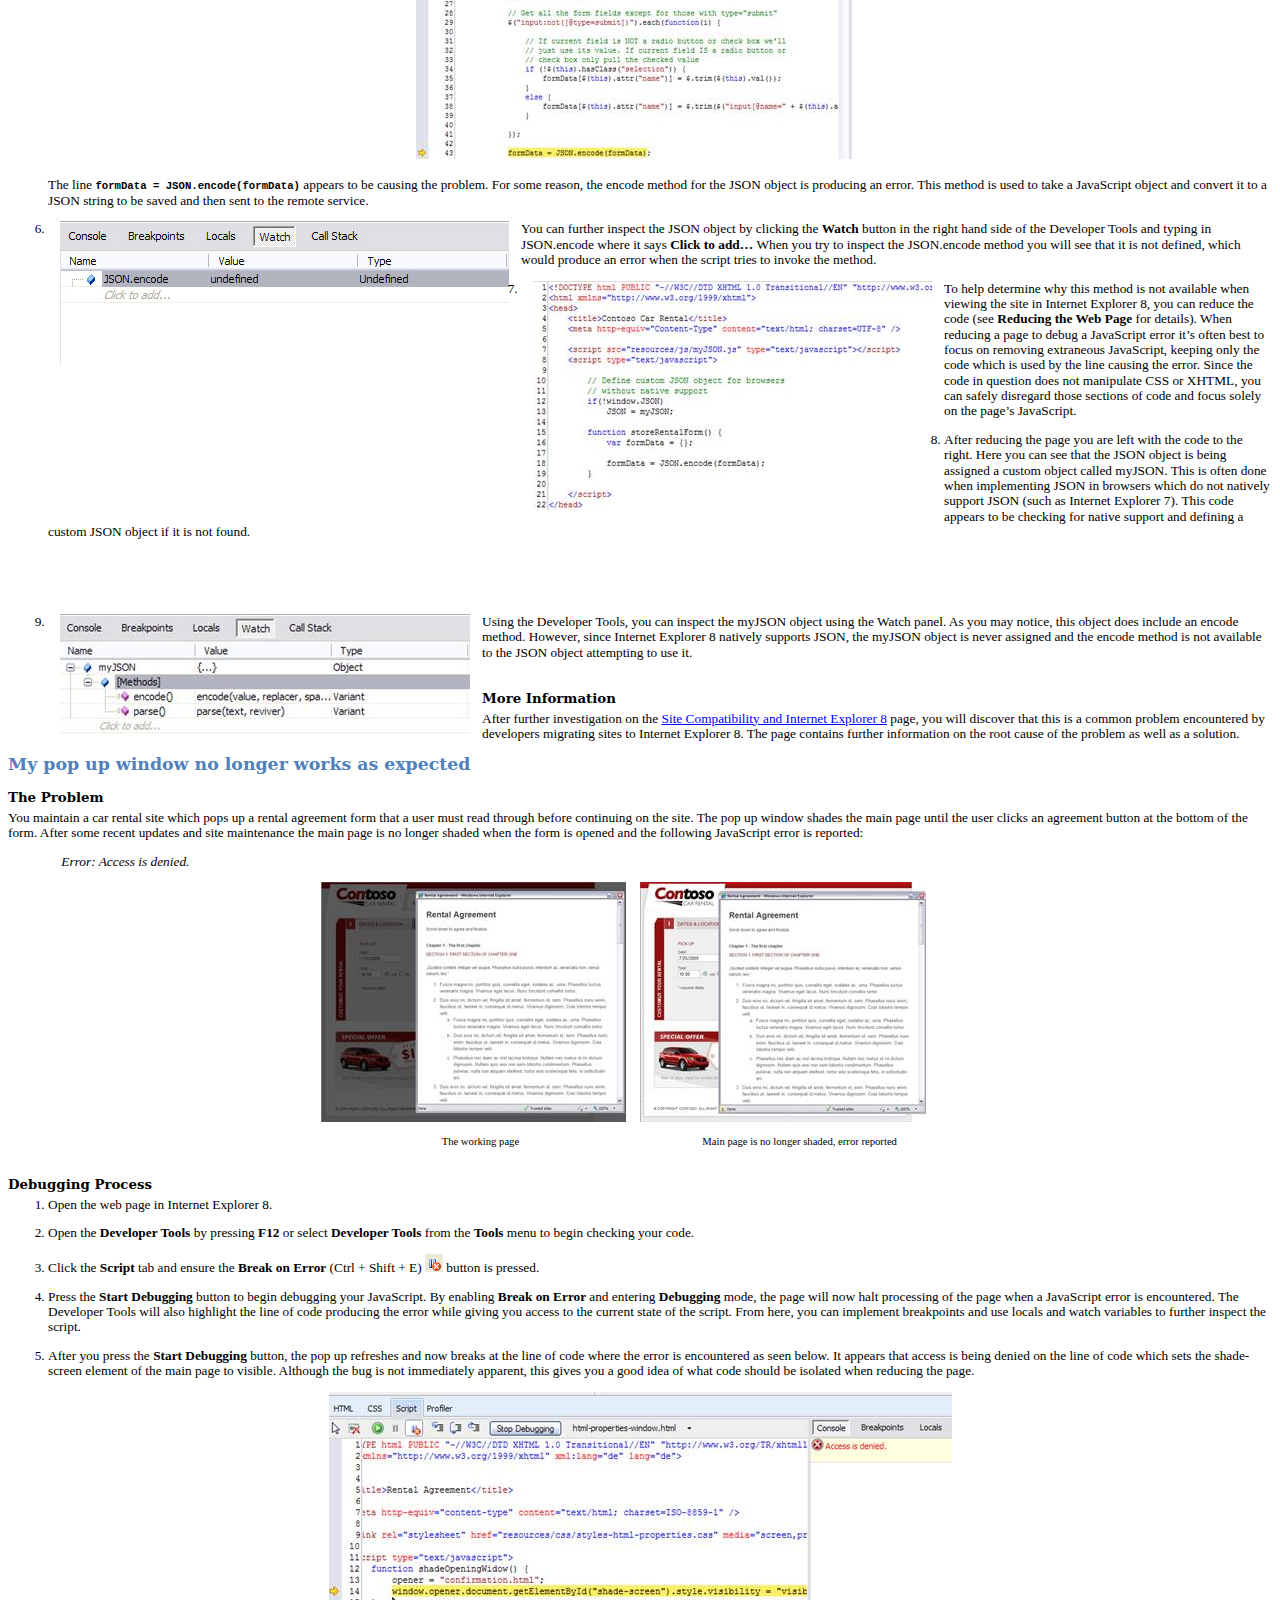
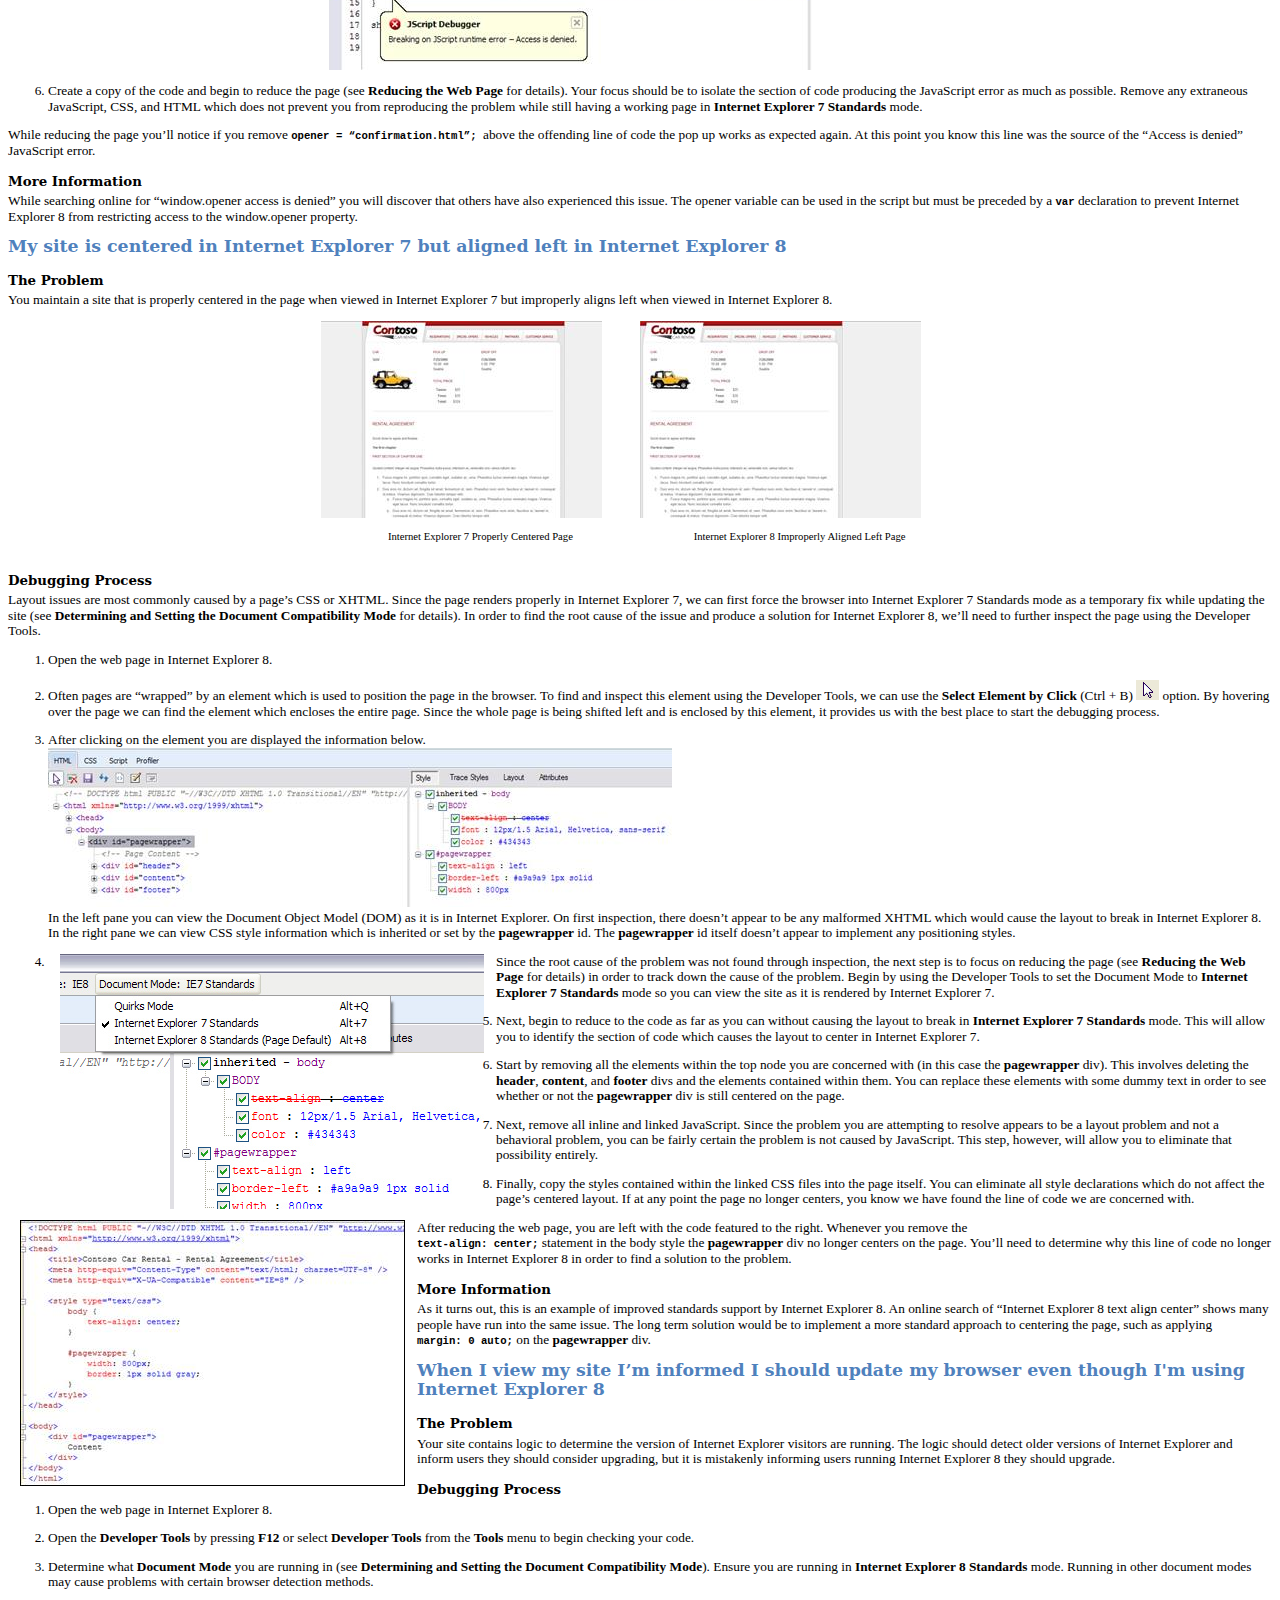
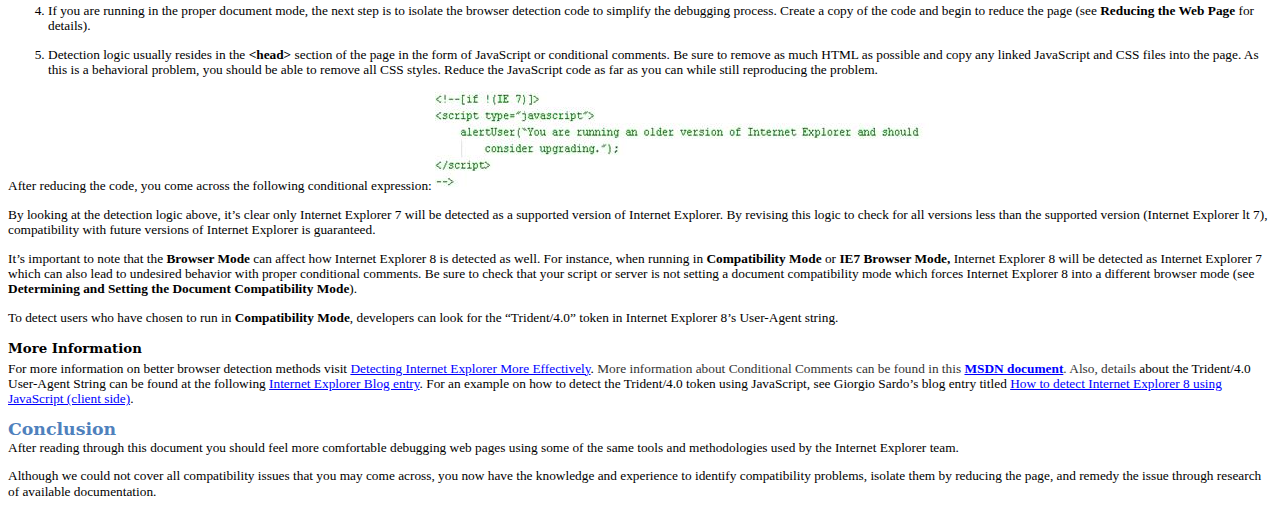
<file: windows-ie8-web-site-troubleshooting-guidance-09.2009-microsoft.htm>
<html xmlns:v="urn:schemas-microsoft-com:vml"
xmlns:o="urn:schemas-microsoft-com:office:office"
xmlns:w="urn:schemas-microsoft-com:office:word"
xmlns:m="http://schemas.microsoft.com/office/2004/12/omml"
xmlns="http://www.w3.org/TR/REC-html40">

<head>
<meta http-equiv=Content-Type content="text/html; charset=windows-1252">
<meta name=ProgId content=Word.Document>
<meta name=Generator content="Microsoft Word 14">
<meta name=Originator content="Microsoft Word 14">
<link rel=File-List
href="windows-ie8-web-site-troubleshooting-guidance-09.2009-microsoft_files/filelist.xml">
<link rel=Edit-Time-Data
href="windows-ie8-web-site-troubleshooting-guidance-09.2009-microsoft_files/editdata.mso">
<link rel=OLE-Object-Data
href="windows-ie8-web-site-troubleshooting-guidance-09.2009-microsoft_files/oledata.mso">
<!--[if !mso]>
<style>
v\:* {behavior:url(#default#VML);}
o\:* {behavior:url(#default#VML);}
w\:* {behavior:url(#default#VML);}
.shape {behavior:url(#default#VML);}
</style>
<![endif]--><!--[if gte mso 9]><xml>
 <o:DocumentProperties>
  <o:Author>Matt Heller</o:Author>
  <o:LastAuthor>albert</o:LastAuthor>
  <o:Revision>2</o:Revision>
  <o:TotalTime>2</o:TotalTime>
  <o:LastPrinted>2013-06-02T15:33:00Z</o:LastPrinted>
  <o:Created>2013-06-02T15:33:00Z</o:Created>
  <o:LastSaved>2013-06-02T15:33:00Z</o:LastSaved>
  <o:Pages>2</o:Pages>
  <o:Words>6544</o:Words>
  <o:Characters>37302</o:Characters>
  <o:Company>Microsoft</o:Company>
  <o:Lines>310</o:Lines>
  <o:Paragraphs>87</o:Paragraphs>
  <o:CharactersWithSpaces>43759</o:CharactersWithSpaces>
  <o:Version>14.00</o:Version>
 </o:DocumentProperties>
</xml><![endif]-->
<link rel=dataStoreItem
href="windows-ie8-web-site-troubleshooting-guidance-09.2009-microsoft_files/item0064.xml"
target="windows-ie8-web-site-troubleshooting-guidance-09.2009-microsoft_files/props065.xml">
<link rel=themeData
href="windows-ie8-web-site-troubleshooting-guidance-09.2009-microsoft_files/themedata.thmx">
<link rel=colorSchemeMapping
href="windows-ie8-web-site-troubleshooting-guidance-09.2009-microsoft_files/colorschememapping.xml">
<!--[if gte mso 9]><xml>
 <w:WordDocument>
  <w:TrackRevisions/>
  <w:TrackMoves>false</w:TrackMoves>
  <w:TrackFormatting/>
  <w:PunctuationKerning/>
  <w:DrawingGridHorizontalSpacing>5 pt</w:DrawingGridHorizontalSpacing>
  <w:DisplayHorizontalDrawingGridEvery>2</w:DisplayHorizontalDrawingGridEvery>
  <w:ValidateAgainstSchemas/>
  <w:SaveIfXMLInvalid>false</w:SaveIfXMLInvalid>
  <w:IgnoreMixedContent>false</w:IgnoreMixedContent>
  <w:AlwaysShowPlaceholderText>false</w:AlwaysShowPlaceholderText>
  <w:DoNotPromoteQF/>
  <w:LidThemeOther>EN-US</w:LidThemeOther>
  <w:LidThemeAsian>X-NONE</w:LidThemeAsian>
  <w:LidThemeComplexScript>X-NONE</w:LidThemeComplexScript>
  <w:Compatibility>
   <w:BreakWrappedTables/>
   <w:SnapToGridInCell/>
   <w:WrapTextWithPunct/>
   <w:UseAsianBreakRules/>
   <w:DontGrowAutofit/>
   <w:SplitPgBreakAndParaMark/>
   <w:EnableOpenTypeKerning/>
   <w:DontFlipMirrorIndents/>
   <w:OverrideTableStyleHps/>
  </w:Compatibility>
  <m:mathPr>
   <m:mathFont m:val="Cambria Math"/>
   <m:brkBin m:val="before"/>
   <m:brkBinSub m:val="&#45;-"/>
   <m:smallFrac m:val="off"/>
   <m:dispDef/>
   <m:lMargin m:val="0"/>
   <m:rMargin m:val="0"/>
   <m:defJc m:val="centerGroup"/>
   <m:wrapIndent m:val="1440"/>
   <m:intLim m:val="subSup"/>
   <m:naryLim m:val="undOvr"/>
  </m:mathPr></w:WordDocument>
</xml><![endif]--><!--[if gte mso 9]><xml>
 <w:LatentStyles DefLockedState="false" DefUnhideWhenUsed="true"
  DefSemiHidden="true" DefQFormat="false" DefPriority="99"
  LatentStyleCount="267">
  <w:LsdException Locked="false" Priority="0" SemiHidden="false"
   UnhideWhenUsed="false" QFormat="true" Name="Normal"/>
  <w:LsdException Locked="false" Priority="9" SemiHidden="false"
   UnhideWhenUsed="false" QFormat="true" Name="heading 1"/>
  <w:LsdException Locked="false" Priority="9" QFormat="true" Name="heading 2"/>
  <w:LsdException Locked="false" Priority="9" QFormat="true" Name="heading 3"/>
  <w:LsdException Locked="false" Priority="9" QFormat="true" Name="heading 4"/>
  <w:LsdException Locked="false" Priority="9" QFormat="true" Name="heading 5"/>
  <w:LsdException Locked="false" Priority="9" QFormat="true" Name="heading 6"/>
  <w:LsdException Locked="false" Priority="9" QFormat="true" Name="heading 7"/>
  <w:LsdException Locked="false" Priority="9" QFormat="true" Name="heading 8"/>
  <w:LsdException Locked="false" Priority="9" QFormat="true" Name="heading 9"/>
  <w:LsdException Locked="false" Priority="39" Name="toc 1"/>
  <w:LsdException Locked="false" Priority="39" Name="toc 2"/>
  <w:LsdException Locked="false" Priority="39" Name="toc 3"/>
  <w:LsdException Locked="false" Priority="39" Name="toc 4"/>
  <w:LsdException Locked="false" Priority="39" Name="toc 5"/>
  <w:LsdException Locked="false" Priority="39" Name="toc 6"/>
  <w:LsdException Locked="false" Priority="39" Name="toc 7"/>
  <w:LsdException Locked="false" Priority="39" Name="toc 8"/>
  <w:LsdException Locked="false" Priority="39" Name="toc 9"/>
  <w:LsdException Locked="false" Priority="0" Name="header"/>
  <w:LsdException Locked="false" Priority="0" Name="footer"/>
  <w:LsdException Locked="false" Priority="35" QFormat="true" Name="caption"/>
  <w:LsdException Locked="false" Priority="10" SemiHidden="false"
   UnhideWhenUsed="false" QFormat="true" Name="Title"/>
  <w:LsdException Locked="false" Priority="1" Name="Default Paragraph Font"/>
  <w:LsdException Locked="false" Priority="11" SemiHidden="false"
   UnhideWhenUsed="false" QFormat="true" Name="Subtitle"/>
  <w:LsdException Locked="false" Priority="22" SemiHidden="false"
   UnhideWhenUsed="false" QFormat="true" Name="Strong"/>
  <w:LsdException Locked="false" Priority="20" SemiHidden="false"
   UnhideWhenUsed="false" QFormat="true" Name="Emphasis"/>
  <w:LsdException Locked="false" Priority="59" SemiHidden="false"
   UnhideWhenUsed="false" Name="Table Grid"/>
  <w:LsdException Locked="false" UnhideWhenUsed="false" Name="Placeholder Text"/>
  <w:LsdException Locked="false" Priority="1" SemiHidden="false"
   UnhideWhenUsed="false" QFormat="true" Name="No Spacing"/>
  <w:LsdException Locked="false" Priority="60" SemiHidden="false"
   UnhideWhenUsed="false" Name="Light Shading"/>
  <w:LsdException Locked="false" Priority="61" SemiHidden="false"
   UnhideWhenUsed="false" Name="Light List"/>
  <w:LsdException Locked="false" Priority="62" SemiHidden="false"
   UnhideWhenUsed="false" Name="Light Grid"/>
  <w:LsdException Locked="false" Priority="63" SemiHidden="false"
   UnhideWhenUsed="false" Name="Medium Shading 1"/>
  <w:LsdException Locked="false" Priority="64" SemiHidden="false"
   UnhideWhenUsed="false" Name="Medium Shading 2"/>
  <w:LsdException Locked="false" Priority="65" SemiHidden="false"
   UnhideWhenUsed="false" Name="Medium List 1"/>
  <w:LsdException Locked="false" Priority="66" SemiHidden="false"
   UnhideWhenUsed="false" Name="Medium List 2"/>
  <w:LsdException Locked="false" Priority="67" SemiHidden="false"
   UnhideWhenUsed="false" Name="Medium Grid 1"/>
  <w:LsdException Locked="false" Priority="68" SemiHidden="false"
   UnhideWhenUsed="false" Name="Medium Grid 2"/>
  <w:LsdException Locked="false" Priority="69" SemiHidden="false"
   UnhideWhenUsed="false" Name="Medium Grid 3"/>
  <w:LsdException Locked="false" Priority="70" SemiHidden="false"
   UnhideWhenUsed="false" Name="Dark List"/>
  <w:LsdException Locked="false" Priority="71" SemiHidden="false"
   UnhideWhenUsed="false" Name="Colorful Shading"/>
  <w:LsdException Locked="false" Priority="72" SemiHidden="false"
   UnhideWhenUsed="false" Name="Colorful List"/>
  <w:LsdException Locked="false" Priority="73" SemiHidden="false"
   UnhideWhenUsed="false" Name="Colorful Grid"/>
  <w:LsdException Locked="false" Priority="60" SemiHidden="false"
   UnhideWhenUsed="false" Name="Light Shading Accent 1"/>
  <w:LsdException Locked="false" Priority="61" SemiHidden="false"
   UnhideWhenUsed="false" Name="Light List Accent 1"/>
  <w:LsdException Locked="false" Priority="62" SemiHidden="false"
   UnhideWhenUsed="false" Name="Light Grid Accent 1"/>
  <w:LsdException Locked="false" Priority="63" SemiHidden="false"
   UnhideWhenUsed="false" Name="Medium Shading 1 Accent 1"/>
  <w:LsdException Locked="false" Priority="64" SemiHidden="false"
   UnhideWhenUsed="false" Name="Medium Shading 2 Accent 1"/>
  <w:LsdException Locked="false" Priority="65" SemiHidden="false"
   UnhideWhenUsed="false" Name="Medium List 1 Accent 1"/>
  <w:LsdException Locked="false" UnhideWhenUsed="false" Name="Revision"/>
  <w:LsdException Locked="false" Priority="34" SemiHidden="false"
   UnhideWhenUsed="false" QFormat="true" Name="List Paragraph"/>
  <w:LsdException Locked="false" Priority="29" SemiHidden="false"
   UnhideWhenUsed="false" QFormat="true" Name="Quote"/>
  <w:LsdException Locked="false" Priority="30" SemiHidden="false"
   UnhideWhenUsed="false" QFormat="true" Name="Intense Quote"/>
  <w:LsdException Locked="false" Priority="66" SemiHidden="false"
   UnhideWhenUsed="false" Name="Medium List 2 Accent 1"/>
  <w:LsdException Locked="false" Priority="67" SemiHidden="false"
   UnhideWhenUsed="false" Name="Medium Grid 1 Accent 1"/>
  <w:LsdException Locked="false" Priority="68" SemiHidden="false"
   UnhideWhenUsed="false" Name="Medium Grid 2 Accent 1"/>
  <w:LsdException Locked="false" Priority="69" SemiHidden="false"
   UnhideWhenUsed="false" Name="Medium Grid 3 Accent 1"/>
  <w:LsdException Locked="false" Priority="70" SemiHidden="false"
   UnhideWhenUsed="false" Name="Dark List Accent 1"/>
  <w:LsdException Locked="false" Priority="71" SemiHidden="false"
   UnhideWhenUsed="false" Name="Colorful Shading Accent 1"/>
  <w:LsdException Locked="false" Priority="72" SemiHidden="false"
   UnhideWhenUsed="false" Name="Colorful List Accent 1"/>
  <w:LsdException Locked="false" Priority="73" SemiHidden="false"
   UnhideWhenUsed="false" Name="Colorful Grid Accent 1"/>
  <w:LsdException Locked="false" Priority="60" SemiHidden="false"
   UnhideWhenUsed="false" Name="Light Shading Accent 2"/>
  <w:LsdException Locked="false" Priority="61" SemiHidden="false"
   UnhideWhenUsed="false" Name="Light List Accent 2"/>
  <w:LsdException Locked="false" Priority="62" SemiHidden="false"
   UnhideWhenUsed="false" Name="Light Grid Accent 2"/>
  <w:LsdException Locked="false" Priority="63" SemiHidden="false"
   UnhideWhenUsed="false" Name="Medium Shading 1 Accent 2"/>
  <w:LsdException Locked="false" Priority="64" SemiHidden="false"
   UnhideWhenUsed="false" Name="Medium Shading 2 Accent 2"/>
  <w:LsdException Locked="false" Priority="65" SemiHidden="false"
   UnhideWhenUsed="false" Name="Medium List 1 Accent 2"/>
  <w:LsdException Locked="false" Priority="66" SemiHidden="false"
   UnhideWhenUsed="false" Name="Medium List 2 Accent 2"/>
  <w:LsdException Locked="false" Priority="67" SemiHidden="false"
   UnhideWhenUsed="false" Name="Medium Grid 1 Accent 2"/>
  <w:LsdException Locked="false" Priority="68" SemiHidden="false"
   UnhideWhenUsed="false" Name="Medium Grid 2 Accent 2"/>
  <w:LsdException Locked="false" Priority="69" SemiHidden="false"
   UnhideWhenUsed="false" Name="Medium Grid 3 Accent 2"/>
  <w:LsdException Locked="false" Priority="70" SemiHidden="false"
   UnhideWhenUsed="false" Name="Dark List Accent 2"/>
  <w:LsdException Locked="false" Priority="71" SemiHidden="false"
   UnhideWhenUsed="false" Name="Colorful Shading Accent 2"/>
  <w:LsdException Locked="false" Priority="72" SemiHidden="false"
   UnhideWhenUsed="false" Name="Colorful List Accent 2"/>
  <w:LsdException Locked="false" Priority="73" SemiHidden="false"
   UnhideWhenUsed="false" Name="Colorful Grid Accent 2"/>
  <w:LsdException Locked="false" Priority="60" SemiHidden="false"
   UnhideWhenUsed="false" Name="Light Shading Accent 3"/>
  <w:LsdException Locked="false" Priority="61" SemiHidden="false"
   UnhideWhenUsed="false" Name="Light List Accent 3"/>
  <w:LsdException Locked="false" Priority="62" SemiHidden="false"
   UnhideWhenUsed="false" Name="Light Grid Accent 3"/>
  <w:LsdException Locked="false" Priority="63" SemiHidden="false"
   UnhideWhenUsed="false" Name="Medium Shading 1 Accent 3"/>
  <w:LsdException Locked="false" Priority="64" SemiHidden="false"
   UnhideWhenUsed="false" Name="Medium Shading 2 Accent 3"/>
  <w:LsdException Locked="false" Priority="65" SemiHidden="false"
   UnhideWhenUsed="false" Name="Medium List 1 Accent 3"/>
  <w:LsdException Locked="false" Priority="66" SemiHidden="false"
   UnhideWhenUsed="false" Name="Medium List 2 Accent 3"/>
  <w:LsdException Locked="false" Priority="67" SemiHidden="false"
   UnhideWhenUsed="false" Name="Medium Grid 1 Accent 3"/>
  <w:LsdException Locked="false" Priority="68" SemiHidden="false"
   UnhideWhenUsed="false" Name="Medium Grid 2 Accent 3"/>
  <w:LsdException Locked="false" Priority="69" SemiHidden="false"
   UnhideWhenUsed="false" Name="Medium Grid 3 Accent 3"/>
  <w:LsdException Locked="false" Priority="70" SemiHidden="false"
   UnhideWhenUsed="false" Name="Dark List Accent 3"/>
  <w:LsdException Locked="false" Priority="71" SemiHidden="false"
   UnhideWhenUsed="false" Name="Colorful Shading Accent 3"/>
  <w:LsdException Locked="false" Priority="72" SemiHidden="false"
   UnhideWhenUsed="false" Name="Colorful List Accent 3"/>
  <w:LsdException Locked="false" Priority="73" SemiHidden="false"
   UnhideWhenUsed="false" Name="Colorful Grid Accent 3"/>
  <w:LsdException Locked="false" Priority="60" SemiHidden="false"
   UnhideWhenUsed="false" Name="Light Shading Accent 4"/>
  <w:LsdException Locked="false" Priority="61" SemiHidden="false"
   UnhideWhenUsed="false" Name="Light List Accent 4"/>
  <w:LsdException Locked="false" Priority="62" SemiHidden="false"
   UnhideWhenUsed="false" Name="Light Grid Accent 4"/>
  <w:LsdException Locked="false" Priority="63" SemiHidden="false"
   UnhideWhenUsed="false" Name="Medium Shading 1 Accent 4"/>
  <w:LsdException Locked="false" Priority="64" SemiHidden="false"
   UnhideWhenUsed="false" Name="Medium Shading 2 Accent 4"/>
  <w:LsdException Locked="false" Priority="65" SemiHidden="false"
   UnhideWhenUsed="false" Name="Medium List 1 Accent 4"/>
  <w:LsdException Locked="false" Priority="66" SemiHidden="false"
   UnhideWhenUsed="false" Name="Medium List 2 Accent 4"/>
  <w:LsdException Locked="false" Priority="67" SemiHidden="false"
   UnhideWhenUsed="false" Name="Medium Grid 1 Accent 4"/>
  <w:LsdException Locked="false" Priority="68" SemiHidden="false"
   UnhideWhenUsed="false" Name="Medium Grid 2 Accent 4"/>
  <w:LsdException Locked="false" Priority="69" SemiHidden="false"
   UnhideWhenUsed="false" Name="Medium Grid 3 Accent 4"/>
  <w:LsdException Locked="false" Priority="70" SemiHidden="false"
   UnhideWhenUsed="false" Name="Dark List Accent 4"/>
  <w:LsdException Locked="false" Priority="71" SemiHidden="false"
   UnhideWhenUsed="false" Name="Colorful Shading Accent 4"/>
  <w:LsdException Locked="false" Priority="72" SemiHidden="false"
   UnhideWhenUsed="false" Name="Colorful List Accent 4"/>
  <w:LsdException Locked="false" Priority="73" SemiHidden="false"
   UnhideWhenUsed="false" Name="Colorful Grid Accent 4"/>
  <w:LsdException Locked="false" Priority="60" SemiHidden="false"
   UnhideWhenUsed="false" Name="Light Shading Accent 5"/>
  <w:LsdException Locked="false" Priority="61" SemiHidden="false"
   UnhideWhenUsed="false" Name="Light List Accent 5"/>
  <w:LsdException Locked="false" Priority="62" SemiHidden="false"
   UnhideWhenUsed="false" Name="Light Grid Accent 5"/>
  <w:LsdException Locked="false" Priority="63" SemiHidden="false"
   UnhideWhenUsed="false" Name="Medium Shading 1 Accent 5"/>
  <w:LsdException Locked="false" Priority="64" SemiHidden="false"
   UnhideWhenUsed="false" Name="Medium Shading 2 Accent 5"/>
  <w:LsdException Locked="false" Priority="65" SemiHidden="false"
   UnhideWhenUsed="false" Name="Medium List 1 Accent 5"/>
  <w:LsdException Locked="false" Priority="66" SemiHidden="false"
   UnhideWhenUsed="false" Name="Medium List 2 Accent 5"/>
  <w:LsdException Locked="false" Priority="67" SemiHidden="false"
   UnhideWhenUsed="false" Name="Medium Grid 1 Accent 5"/>
  <w:LsdException Locked="false" Priority="68" SemiHidden="false"
   UnhideWhenUsed="false" Name="Medium Grid 2 Accent 5"/>
  <w:LsdException Locked="false" Priority="69" SemiHidden="false"
   UnhideWhenUsed="false" Name="Medium Grid 3 Accent 5"/>
  <w:LsdException Locked="false" Priority="70" SemiHidden="false"
   UnhideWhenUsed="false" Name="Dark List Accent 5"/>
  <w:LsdException Locked="false" Priority="71" SemiHidden="false"
   UnhideWhenUsed="false" Name="Colorful Shading Accent 5"/>
  <w:LsdException Locked="false" Priority="72" SemiHidden="false"
   UnhideWhenUsed="false" Name="Colorful List Accent 5"/>
  <w:LsdException Locked="false" Priority="73" SemiHidden="false"
   UnhideWhenUsed="false" Name="Colorful Grid Accent 5"/>
  <w:LsdException Locked="false" Priority="60" SemiHidden="false"
   UnhideWhenUsed="false" Name="Light Shading Accent 6"/>
  <w:LsdException Locked="false" Priority="61" SemiHidden="false"
   UnhideWhenUsed="false" Name="Light List Accent 6"/>
  <w:LsdException Locked="false" Priority="62" SemiHidden="false"
   UnhideWhenUsed="false" Name="Light Grid Accent 6"/>
  <w:LsdException Locked="false" Priority="63" SemiHidden="false"
   UnhideWhenUsed="false" Name="Medium Shading 1 Accent 6"/>
  <w:LsdException Locked="false" Priority="64" SemiHidden="false"
   UnhideWhenUsed="false" Name="Medium Shading 2 Accent 6"/>
  <w:LsdException Locked="false" Priority="65" SemiHidden="false"
   UnhideWhenUsed="false" Name="Medium List 1 Accent 6"/>
  <w:LsdException Locked="false" Priority="66" SemiHidden="false"
   UnhideWhenUsed="false" Name="Medium List 2 Accent 6"/>
  <w:LsdException Locked="false" Priority="67" SemiHidden="false"
   UnhideWhenUsed="false" Name="Medium Grid 1 Accent 6"/>
  <w:LsdException Locked="false" Priority="68" SemiHidden="false"
   UnhideWhenUsed="false" Name="Medium Grid 2 Accent 6"/>
  <w:LsdException Locked="false" Priority="69" SemiHidden="false"
   UnhideWhenUsed="false" Name="Medium Grid 3 Accent 6"/>
  <w:LsdException Locked="false" Priority="70" SemiHidden="false"
   UnhideWhenUsed="false" Name="Dark List Accent 6"/>
  <w:LsdException Locked="false" Priority="71" SemiHidden="false"
   UnhideWhenUsed="false" Name="Colorful Shading Accent 6"/>
  <w:LsdException Locked="false" Priority="72" SemiHidden="false"
   UnhideWhenUsed="false" Name="Colorful List Accent 6"/>
  <w:LsdException Locked="false" Priority="73" SemiHidden="false"
   UnhideWhenUsed="false" Name="Colorful Grid Accent 6"/>
  <w:LsdException Locked="false" Priority="19" SemiHidden="false"
   UnhideWhenUsed="false" QFormat="true" Name="Subtle Emphasis"/>
  <w:LsdException Locked="false" Priority="21" SemiHidden="false"
   UnhideWhenUsed="false" QFormat="true" Name="Intense Emphasis"/>
  <w:LsdException Locked="false" Priority="31" SemiHidden="false"
   UnhideWhenUsed="false" QFormat="true" Name="Subtle Reference"/>
  <w:LsdException Locked="false" Priority="32" SemiHidden="false"
   UnhideWhenUsed="false" QFormat="true" Name="Intense Reference"/>
  <w:LsdException Locked="false" Priority="33" SemiHidden="false"
   UnhideWhenUsed="false" QFormat="true" Name="Book Title"/>
  <w:LsdException Locked="false" Priority="37" Name="Bibliography"/>
  <w:LsdException Locked="false" Priority="39" QFormat="true" Name="TOC Heading"/>
 </w:LatentStyles>
</xml><![endif]-->
<style>
<!--
 /* Font Definitions */
 @font-face
	{font-family:Wingdings;
	panose-1:5 0 0 0 0 0 0 0 0 0;
	mso-font-charset:2;
	mso-generic-font-family:auto;
	mso-font-pitch:variable;
	mso-font-signature:0 268435456 0 0 -2147483648 0;}
@font-face
	{font-family:Wingdings;
	panose-1:5 0 0 0 0 0 0 0 0 0;
	mso-font-charset:2;
	mso-generic-font-family:auto;
	mso-font-pitch:variable;
	mso-font-signature:0 268435456 0 0 -2147483648 0;}
@font-face
	{font-family:Cambria;
	panose-1:2 4 5 3 5 4 6 3 2 4;
	mso-font-charset:0;
	mso-generic-font-family:roman;
	mso-font-pitch:variable;
	mso-font-signature:-536870145 1073743103 0 0 415 0;}
@font-face
	{font-family:Calibri;
	panose-1:2 15 5 2 2 2 4 3 2 4;
	mso-font-charset:0;
	mso-generic-font-family:swiss;
	mso-font-pitch:variable;
	mso-font-signature:-536870145 1073786111 1 0 415 0;}
@font-face
	{font-family:Tahoma;
	panose-1:2 11 6 4 3 5 4 4 2 4;
	mso-font-charset:0;
	mso-generic-font-family:swiss;
	mso-font-pitch:variable;
	mso-font-signature:-520081665 -1073717157 41 0 66047 0;}
 /* Style Definitions */
 p.MsoNormal, li.MsoNormal, div.MsoNormal
	{mso-style-unhide:no;
	mso-style-qformat:yes;
	mso-style-parent:"";
	margin-top:0in;
	margin-right:0in;
	margin-bottom:10.0pt;
	margin-left:0in;
	line-height:115%;
	mso-pagination:widow-orphan;
	font-size:10.0pt;
	font-family:"Calibri","sans-serif";
	mso-fareast-font-family:Calibri;
	mso-bidi-font-family:"Times New Roman";}
h1
	{mso-style-priority:9;
	mso-style-unhide:no;
	mso-style-qformat:yes;
	mso-style-link:"Heading 1 Char";
	mso-style-next:Normal;
	margin-top:24.0pt;
	margin-right:0in;
	margin-bottom:0in;
	margin-left:0in;
	margin-bottom:.0001pt;
	line-height:115%;
	mso-pagination:widow-orphan lines-together;
	page-break-after:avoid;
	mso-outline-level:1;
	font-size:14.0pt;
	font-family:"Calibri","sans-serif";
	mso-fareast-font-family:"Times New Roman";
	color:#0D0D0D;
	mso-font-kerning:0pt;}
h2
	{mso-style-priority:9;
	mso-style-qformat:yes;
	mso-style-link:"Heading 2 Char";
	mso-style-next:Normal;
	margin-top:10.0pt;
	margin-right:0in;
	margin-bottom:0in;
	margin-left:0in;
	margin-bottom:.0001pt;
	line-height:115%;
	mso-pagination:widow-orphan lines-together;
	page-break-after:avoid;
	mso-outline-level:2;
	font-size:13.0pt;
	font-family:"Cambria","serif";
	mso-fareast-font-family:"Times New Roman";
	color:#4F81BD;}
h3
	{mso-style-priority:9;
	mso-style-qformat:yes;
	mso-style-link:"Heading 3 Char";
	mso-style-next:Normal;
	margin-top:.25in;
	margin-right:0in;
	margin-bottom:0in;
	margin-left:0in;
	margin-bottom:.0001pt;
	line-height:115%;
	mso-pagination:widow-orphan lines-together;
	page-break-after:avoid;
	mso-outline-level:3;
	font-size:16.0pt;
	font-family:"Cambria","serif";
	mso-fareast-font-family:"Times New Roman";
	color:black;}
h4
	{mso-style-priority:9;
	mso-style-qformat:yes;
	mso-style-link:"Heading 4 Char";
	mso-style-next:Normal;
	margin-top:12.0pt;
	margin-right:0in;
	margin-bottom:0in;
	margin-left:0in;
	margin-bottom:.0001pt;
	line-height:115%;
	mso-pagination:widow-orphan lines-together;
	page-break-after:avoid;
	mso-outline-level:4;
	font-size:12.0pt;
	font-family:"Cambria","serif";
	mso-fareast-font-family:"Times New Roman";
	mso-bidi-font-style:italic;}
h5
	{mso-style-priority:9;
	mso-style-qformat:yes;
	mso-style-link:"Heading 5 Char";
	mso-style-next:Normal;
	margin-top:12.0pt;
	margin-right:0in;
	margin-bottom:3.0pt;
	margin-left:0in;
	line-height:115%;
	mso-pagination:widow-orphan;
	mso-outline-level:5;
	font-size:10.0pt;
	font-family:"Cambria","serif";
	mso-fareast-font-family:"Times New Roman";
	mso-bidi-font-style:italic;}
h6
	{mso-style-priority:9;
	mso-style-qformat:yes;
	mso-style-link:"Heading 6 Char";
	mso-style-next:Normal;
	margin-top:12.0pt;
	margin-right:0in;
	margin-bottom:3.0pt;
	margin-left:0in;
	line-height:115%;
	mso-pagination:widow-orphan;
	mso-outline-level:6;
	font-size:10.0pt;
	font-family:"Calibri","sans-serif";
	mso-fareast-font-family:"Times New Roman";}
p.MsoToc1, li.MsoToc1, div.MsoToc1
	{mso-style-update:auto;
	mso-style-priority:39;
	mso-style-next:Normal;
	margin-top:0in;
	margin-right:0in;
	margin-bottom:10.0pt;
	margin-left:0in;
	line-height:115%;
	mso-pagination:widow-orphan;
	font-size:10.0pt;
	font-family:"Calibri","sans-serif";
	mso-fareast-font-family:Calibri;
	mso-bidi-font-family:"Times New Roman";}
p.MsoToc2, li.MsoToc2, div.MsoToc2
	{mso-style-update:auto;
	mso-style-priority:39;
	mso-style-next:Normal;
	margin-top:0in;
	margin-right:0in;
	margin-bottom:10.0pt;
	margin-left:10.0pt;
	line-height:115%;
	mso-pagination:widow-orphan;
	font-size:10.0pt;
	font-family:"Calibri","sans-serif";
	mso-fareast-font-family:Calibri;
	mso-bidi-font-family:"Times New Roman";}
p.MsoToc3, li.MsoToc3, div.MsoToc3
	{mso-style-update:auto;
	mso-style-priority:39;
	mso-style-next:Normal;
	margin-top:0in;
	margin-right:0in;
	margin-bottom:10.0pt;
	margin-left:20.0pt;
	line-height:115%;
	mso-pagination:widow-orphan;
	font-size:10.0pt;
	font-family:"Calibri","sans-serif";
	mso-fareast-font-family:Calibri;
	mso-bidi-font-family:"Times New Roman";}
p.MsoCommentText, li.MsoCommentText, div.MsoCommentText
	{mso-style-noshow:yes;
	mso-style-priority:99;
	mso-style-link:"Comment Text Char";
	margin-top:0in;
	margin-right:0in;
	margin-bottom:10.0pt;
	margin-left:0in;
	line-height:115%;
	mso-pagination:widow-orphan;
	font-size:10.0pt;
	font-family:"Calibri","sans-serif";
	mso-fareast-font-family:Calibri;
	mso-bidi-font-family:"Times New Roman";}
p.MsoHeader, li.MsoHeader, div.MsoHeader
	{mso-style-unhide:no;
	mso-style-link:"Header Char";
	margin:0in;
	margin-bottom:.0001pt;
	mso-pagination:widow-orphan;
	tab-stops:center 3.0in right 6.0in;
	font-size:10.0pt;
	font-family:"Times New Roman","serif";
	mso-fareast-font-family:"Times New Roman";
	mso-bidi-language:HE;}
p.MsoFooter, li.MsoFooter, div.MsoFooter
	{mso-style-name:"Footer\,f";
	mso-style-unhide:no;
	mso-style-link:"Footer Char1\,f Char";
	margin:0in;
	margin-bottom:.0001pt;
	mso-pagination:widow-orphan;
	tab-stops:center 3.0in right 6.0in;
	font-size:10.0pt;
	font-family:"Times New Roman","serif";
	mso-fareast-font-family:"Times New Roman";
	mso-bidi-language:HE;}
span.MsoCommentReference
	{mso-style-noshow:yes;
	mso-style-priority:99;
	mso-ansi-font-size:8.0pt;
	mso-bidi-font-size:8.0pt;}
a:link, span.MsoHyperlink
	{mso-style-priority:99;
	color:blue;
	text-decoration:underline;
	text-underline:single;}
a:visited, span.MsoHyperlinkFollowed
	{mso-style-noshow:yes;
	mso-style-priority:99;
	color:purple;
	text-decoration:underline;
	text-underline:single;}
p.MsoCommentSubject, li.MsoCommentSubject, div.MsoCommentSubject
	{mso-style-noshow:yes;
	mso-style-priority:99;
	mso-style-parent:"Comment Text";
	mso-style-link:"Comment Subject Char";
	mso-style-next:"Comment Text";
	margin-top:0in;
	margin-right:0in;
	margin-bottom:10.0pt;
	margin-left:0in;
	line-height:115%;
	mso-pagination:widow-orphan;
	font-size:10.0pt;
	font-family:"Calibri","sans-serif";
	mso-fareast-font-family:Calibri;
	mso-bidi-font-family:"Times New Roman";
	font-weight:bold;}
p.MsoAcetate, li.MsoAcetate, div.MsoAcetate
	{mso-style-noshow:yes;
	mso-style-priority:99;
	mso-style-link:"Balloon Text Char";
	margin:0in;
	margin-bottom:.0001pt;
	mso-pagination:widow-orphan;
	font-size:8.0pt;
	font-family:"Tahoma","sans-serif";
	mso-fareast-font-family:Calibri;}
p.MsoNoSpacing, li.MsoNoSpacing, div.MsoNoSpacing
	{mso-style-priority:1;
	mso-style-unhide:no;
	mso-style-qformat:yes;
	mso-style-parent:"";
	margin:0in;
	margin-bottom:.0001pt;
	mso-pagination:widow-orphan;
	font-size:11.0pt;
	font-family:"Calibri","sans-serif";
	mso-fareast-font-family:Calibri;
	mso-bidi-font-family:"Times New Roman";}
p.MsoRMPane, li.MsoRMPane, div.MsoRMPane
	{mso-style-noshow:yes;
	mso-style-priority:99;
	mso-style-unhide:no;
	mso-style-parent:"";
	margin:0in;
	margin-bottom:.0001pt;
	mso-pagination:widow-orphan;
	font-size:10.0pt;
	font-family:"Calibri","sans-serif";
	mso-fareast-font-family:Calibri;
	mso-bidi-font-family:"Times New Roman";}
p.MsoListParagraph, li.MsoListParagraph, div.MsoListParagraph
	{mso-style-priority:34;
	mso-style-unhide:no;
	mso-style-qformat:yes;
	margin-top:0in;
	margin-right:0in;
	margin-bottom:10.0pt;
	margin-left:.5in;
	mso-add-space:auto;
	line-height:115%;
	mso-pagination:widow-orphan;
	font-size:11.0pt;
	font-family:"Calibri","sans-serif";
	mso-fareast-font-family:Calibri;
	mso-bidi-font-family:"Times New Roman";}
p.MsoListParagraphCxSpFirst, li.MsoListParagraphCxSpFirst, div.MsoListParagraphCxSpFirst
	{mso-style-priority:34;
	mso-style-unhide:no;
	mso-style-qformat:yes;
	mso-style-type:export-only;
	margin-top:0in;
	margin-right:0in;
	margin-bottom:0in;
	margin-left:.5in;
	margin-bottom:.0001pt;
	mso-add-space:auto;
	line-height:115%;
	mso-pagination:widow-orphan;
	font-size:11.0pt;
	font-family:"Calibri","sans-serif";
	mso-fareast-font-family:Calibri;
	mso-bidi-font-family:"Times New Roman";}
p.MsoListParagraphCxSpMiddle, li.MsoListParagraphCxSpMiddle, div.MsoListParagraphCxSpMiddle
	{mso-style-priority:34;
	mso-style-unhide:no;
	mso-style-qformat:yes;
	mso-style-type:export-only;
	margin-top:0in;
	margin-right:0in;
	margin-bottom:0in;
	margin-left:.5in;
	margin-bottom:.0001pt;
	mso-add-space:auto;
	line-height:115%;
	mso-pagination:widow-orphan;
	font-size:11.0pt;
	font-family:"Calibri","sans-serif";
	mso-fareast-font-family:Calibri;
	mso-bidi-font-family:"Times New Roman";}
p.MsoListParagraphCxSpLast, li.MsoListParagraphCxSpLast, div.MsoListParagraphCxSpLast
	{mso-style-priority:34;
	mso-style-unhide:no;
	mso-style-qformat:yes;
	mso-style-type:export-only;
	margin-top:0in;
	margin-right:0in;
	margin-bottom:10.0pt;
	margin-left:.5in;
	mso-add-space:auto;
	line-height:115%;
	mso-pagination:widow-orphan;
	font-size:11.0pt;
	font-family:"Calibri","sans-serif";
	mso-fareast-font-family:Calibri;
	mso-bidi-font-family:"Times New Roman";}
p.MsoTocHeading, li.MsoTocHeading, div.MsoTocHeading
	{mso-style-noshow:yes;
	mso-style-priority:39;
	mso-style-qformat:yes;
	mso-style-parent:"Heading 1";
	mso-style-next:Normal;
	margin-top:24.0pt;
	margin-right:0in;
	margin-bottom:0in;
	margin-left:0in;
	margin-bottom:.0001pt;
	line-height:115%;
	mso-pagination:widow-orphan lines-together;
	page-break-after:avoid;
	font-size:14.0pt;
	font-family:"Cambria","serif";
	mso-fareast-font-family:"Times New Roman";
	mso-bidi-font-family:"Times New Roman";
	color:#365F91;
	font-weight:bold;}
span.Heading1Char
	{mso-style-name:"Heading 1 Char";
	mso-style-priority:9;
	mso-style-unhide:no;
	mso-style-locked:yes;
	mso-style-link:"Heading 1";
	mso-ansi-font-size:14.0pt;
	mso-bidi-font-size:14.0pt;
	font-family:"Times New Roman","serif";
	mso-fareast-font-family:"Times New Roman";
	mso-bidi-font-family:"Times New Roman";
	color:#0D0D0D;
	font-weight:bold;}
span.Heading2Char
	{mso-style-name:"Heading 2 Char";
	mso-style-priority:9;
	mso-style-unhide:no;
	mso-style-locked:yes;
	mso-style-link:"Heading 2";
	mso-ansi-font-size:13.0pt;
	mso-bidi-font-size:13.0pt;
	font-family:"Cambria","serif";
	mso-ascii-font-family:Cambria;
	mso-fareast-font-family:"Times New Roman";
	mso-hansi-font-family:Cambria;
	mso-bidi-font-family:"Times New Roman";
	color:#4F81BD;
	font-weight:bold;}
span.Heading3Char
	{mso-style-name:"Heading 3 Char";
	mso-style-priority:9;
	mso-style-unhide:no;
	mso-style-locked:yes;
	mso-style-link:"Heading 3";
	mso-ansi-font-size:16.0pt;
	mso-bidi-font-size:16.0pt;
	font-family:"Cambria","serif";
	mso-ascii-font-family:Cambria;
	mso-fareast-font-family:"Times New Roman";
	mso-hansi-font-family:Cambria;
	color:black;
	font-weight:bold;}
span.Heading4Char
	{mso-style-name:"Heading 4 Char";
	mso-style-priority:9;
	mso-style-unhide:no;
	mso-style-locked:yes;
	mso-style-link:"Heading 4";
	mso-ansi-font-size:12.0pt;
	mso-bidi-font-size:12.0pt;
	font-family:"Cambria","serif";
	mso-ascii-font-family:Cambria;
	mso-fareast-font-family:"Times New Roman";
	mso-hansi-font-family:Cambria;
	font-weight:bold;
	mso-bidi-font-style:italic;}
span.Heading5Char
	{mso-style-name:"Heading 5 Char";
	mso-style-priority:9;
	mso-style-unhide:no;
	mso-style-locked:yes;
	mso-style-link:"Heading 5";
	font-family:"Cambria","serif";
	mso-ascii-font-family:Cambria;
	mso-fareast-font-family:"Times New Roman";
	mso-hansi-font-family:Cambria;
	mso-bidi-font-family:"Times New Roman";
	font-weight:bold;
	mso-bidi-font-style:italic;}
span.Heading6Char
	{mso-style-name:"Heading 6 Char";
	mso-style-priority:9;
	mso-style-unhide:no;
	mso-style-locked:yes;
	mso-style-link:"Heading 6";
	font-family:"Calibri","sans-serif";
	mso-ascii-font-family:Calibri;
	mso-fareast-font-family:"Times New Roman";
	mso-hansi-font-family:Calibri;
	mso-bidi-font-family:"Times New Roman";
	font-weight:bold;}
p.Code, li.Code, div.Code
	{mso-style-name:Code;
	mso-style-unhide:no;
	mso-style-qformat:yes;
	mso-style-parent:"Heading 5";
	mso-style-link:"Code Char";
	margin-top:12.0pt;
	margin-right:0in;
	margin-bottom:3.0pt;
	margin-left:0in;
	line-height:115%;
	mso-pagination:widow-orphan;
	mso-outline-level:5;
	font-size:8.0pt;
	font-family:"Courier New";
	mso-fareast-font-family:"Times New Roman";
	mso-bidi-font-weight:bold;
	mso-bidi-font-style:italic;}
span.CodeChar
	{mso-style-name:"Code Char";
	mso-style-unhide:no;
	mso-style-locked:yes;
	mso-style-parent:"Heading 5 Char";
	mso-style-link:Code;
	mso-ansi-font-size:8.0pt;
	mso-bidi-font-size:8.0pt;
	font-family:"Courier New";
	mso-ascii-font-family:"Courier New";
	mso-fareast-font-family:"Times New Roman";
	mso-hansi-font-family:"Courier New";
	mso-bidi-font-family:"Courier New";
	font-weight:bold;
	mso-bidi-font-style:italic;}
p.SubjectTitle, li.SubjectTitle, div.SubjectTitle
	{mso-style-name:"Subject Title";
	mso-style-unhide:no;
	margin-top:24.0pt;
	margin-right:.25in;
	margin-bottom:6.0pt;
	margin-left:0in;
	mso-pagination:widow-orphan;
	font-size:24.0pt;
	font-family:"Arial","sans-serif";
	mso-fareast-font-family:"Times New Roman";
	mso-bidi-font-family:"Times New Roman";}
p.AbstractTitle, li.AbstractTitle, div.AbstractTitle
	{mso-style-name:"Abstract Title";
	mso-style-unhide:no;
	margin-top:2.0pt;
	margin-right:.1in;
	margin-bottom:6.0pt;
	margin-left:0in;
	text-align:justify;
	line-height:15.0pt;
	mso-line-height-rule:exactly;
	mso-pagination:widow-orphan;
	border:none;
	mso-border-top-alt:solid windowtext .5pt;
	padding:0in;
	mso-padding-alt:1.0pt 0in 0in 0in;
	font-size:9.5pt;
	mso-bidi-font-size:10.0pt;
	font-family:"Arial","sans-serif";
	mso-fareast-font-family:"Times New Roman";
	mso-bidi-font-family:"Times New Roman";
	font-weight:bold;
	mso-bidi-font-weight:normal;}
p.Picture2Med, li.Picture2Med, div.Picture2Med
	{mso-style-name:"Picture2 Med";
	mso-style-unhide:no;
	mso-style-next:Normal;
	margin-top:14.0pt;
	margin-right:0in;
	margin-bottom:6.0pt;
	margin-left:0in;
	text-align:justify;
	line-height:15.0pt;
	mso-line-height-rule:exactly;
	mso-pagination:widow-orphan;
	page-break-after:avoid;
	font-size:10.0pt;
	font-family:"Arial","sans-serif";
	mso-fareast-font-family:"Times New Roman";
	mso-bidi-font-family:"Times New Roman";
	mso-no-proof:yes;}
span.FooterChar
	{mso-style-name:"Footer Char";
	mso-style-noshow:yes;
	mso-style-priority:99;
	mso-style-unhide:no;}
span.FooterChar1
	{mso-style-name:"Footer Char1\,f Char";
	mso-style-unhide:no;
	mso-style-locked:yes;
	mso-style-link:"Footer\,f";
	font-family:"Times New Roman","serif";
	mso-ascii-font-family:"Times New Roman";
	mso-fareast-font-family:"Times New Roman";
	mso-hansi-font-family:"Times New Roman";
	mso-bidi-language:HE;}
p.Legalese, li.Legalese, div.Legalese
	{mso-style-name:Legalese;
	mso-style-noshow:yes;
	mso-style-unhide:no;
	margin-top:6.0pt;
	margin-right:0in;
	margin-bottom:0in;
	margin-left:0in;
	margin-bottom:.0001pt;
	mso-pagination:widow-orphan;
	font-size:9.0pt;
	mso-bidi-font-size:11.0pt;
	font-family:"Arial","sans-serif";
	mso-fareast-font-family:"Times New Roman";
	mso-bidi-font-family:"Times New Roman";}
span.HeaderChar
	{mso-style-name:"Header Char";
	mso-style-unhide:no;
	mso-style-locked:yes;
	mso-style-link:Header;
	font-family:"Times New Roman","serif";
	mso-ascii-font-family:"Times New Roman";
	mso-fareast-font-family:"Times New Roman";
	mso-hansi-font-family:"Times New Roman";
	mso-bidi-language:HE;}
span.CommentTextChar
	{mso-style-name:"Comment Text Char";
	mso-style-noshow:yes;
	mso-style-priority:99;
	mso-style-unhide:no;
	mso-style-locked:yes;
	mso-style-link:"Comment Text";}
span.CommentSubjectChar
	{mso-style-name:"Comment Subject Char";
	mso-style-noshow:yes;
	mso-style-priority:99;
	mso-style-unhide:no;
	mso-style-locked:yes;
	mso-style-parent:"Comment Text Char";
	mso-style-link:"Comment Subject";
	font-weight:bold;}
span.BalloonTextChar
	{mso-style-name:"Balloon Text Char";
	mso-style-noshow:yes;
	mso-style-priority:99;
	mso-style-unhide:no;
	mso-style-locked:yes;
	mso-style-link:"Balloon Text";
	mso-ansi-font-size:8.0pt;
	mso-bidi-font-size:8.0pt;
	font-family:"Tahoma","sans-serif";
	mso-ascii-font-family:Tahoma;
	mso-hansi-font-family:Tahoma;
	mso-bidi-font-family:Tahoma;}
span.msoIns
	{mso-style-type:export-only;
	mso-style-name:"";
	text-decoration:underline;
	text-underline:single;
	color:teal;}
span.msoDel
	{mso-style-type:export-only;
	mso-style-name:"";
	text-decoration:line-through;
	color:red;}
.MsoChpDefault
	{mso-style-type:export-only;
	mso-default-props:yes;
	font-size:10.0pt;
	mso-ansi-font-size:10.0pt;
	mso-bidi-font-size:10.0pt;
	font-family:"Calibri","sans-serif";
	mso-ascii-font-family:Calibri;
	mso-fareast-font-family:Calibri;
	mso-hansi-font-family:Calibri;}
 /* Page Definitions */
 @page
	{mso-footnote-separator:url("windows-ie8-web-site-troubleshooting-guidance-09.2009-microsoft_files/header.htm") fs;
	mso-footnote-continuation-separator:url("windows-ie8-web-site-troubleshooting-guidance-09.2009-microsoft_files/header.htm") fcs;
	mso-endnote-separator:url("windows-ie8-web-site-troubleshooting-guidance-09.2009-microsoft_files/header.htm") es;
	mso-endnote-continuation-separator:url("windows-ie8-web-site-troubleshooting-guidance-09.2009-microsoft_files/header.htm") ecs;}
@page WordSection1
	{size:8.5in 11.0in;
	margin:1.0in 1.0in 1.0in 1.0in;
	mso-header-margin:.5in;
	mso-footer-margin:.5in;
	mso-page-numbers:roman-lower 1;
	mso-title-page:yes;
	mso-footer:url("windows-ie8-web-site-troubleshooting-guidance-09.2009-microsoft_files/header.htm") f1;
	mso-paper-source:0;}
div.WordSection1
	{page:WordSection1;}
@page WordSection2
	{size:8.5in 11.0in;
	margin:.5in .5in .5in .5in;
	mso-header-margin:.5in;
	mso-footer-margin:.5in;
	mso-footer:url("windows-ie8-web-site-troubleshooting-guidance-09.2009-microsoft_files/header.htm") f1;
	mso-paper-source:0;}
div.WordSection2
	{page:WordSection2;}
 /* List Definitions */
 @list l0
	{mso-list-id:10687662;
	mso-list-type:hybrid;
	mso-list-template-ids:-457162296 67698703 67698713 67698715 67698703 67698713 67698715 67698703 67698713 67698715;}
@list l0:level1
	{mso-level-tab-stop:none;
	mso-level-number-position:left;
	text-indent:-.25in;}
@list l0:level2
	{mso-level-number-format:alpha-lower;
	mso-level-tab-stop:none;
	mso-level-number-position:left;
	text-indent:-.25in;}
@list l0:level3
	{mso-level-number-format:roman-lower;
	mso-level-tab-stop:none;
	mso-level-number-position:right;
	text-indent:-9.0pt;}
@list l0:level4
	{mso-level-tab-stop:none;
	mso-level-number-position:left;
	text-indent:-.25in;}
@list l0:level5
	{mso-level-number-format:alpha-lower;
	mso-level-tab-stop:none;
	mso-level-number-position:left;
	text-indent:-.25in;}
@list l0:level6
	{mso-level-number-format:roman-lower;
	mso-level-tab-stop:none;
	mso-level-number-position:right;
	text-indent:-9.0pt;}
@list l0:level7
	{mso-level-tab-stop:none;
	mso-level-number-position:left;
	text-indent:-.25in;}
@list l0:level8
	{mso-level-number-format:alpha-lower;
	mso-level-tab-stop:none;
	mso-level-number-position:left;
	text-indent:-.25in;}
@list l0:level9
	{mso-level-number-format:roman-lower;
	mso-level-tab-stop:none;
	mso-level-number-position:right;
	text-indent:-9.0pt;}
@list l1
	{mso-list-id:44453088;
	mso-list-type:hybrid;
	mso-list-template-ids:-71564352 1570553154 67698713 67698715 67698703 67698713 67698715 67698703 67698713 67698715;}
@list l1:level1
	{mso-level-tab-stop:none;
	mso-level-number-position:left;
	text-indent:-.25in;}
@list l1:level2
	{mso-level-number-format:alpha-lower;
	mso-level-tab-stop:none;
	mso-level-number-position:left;
	text-indent:-.25in;}
@list l1:level3
	{mso-level-number-format:roman-lower;
	mso-level-tab-stop:none;
	mso-level-number-position:right;
	text-indent:-9.0pt;}
@list l1:level4
	{mso-level-tab-stop:none;
	mso-level-number-position:left;
	text-indent:-.25in;}
@list l1:level5
	{mso-level-number-format:alpha-lower;
	mso-level-tab-stop:none;
	mso-level-number-position:left;
	text-indent:-.25in;}
@list l1:level6
	{mso-level-number-format:roman-lower;
	mso-level-tab-stop:none;
	mso-level-number-position:right;
	text-indent:-9.0pt;}
@list l1:level7
	{mso-level-tab-stop:none;
	mso-level-number-position:left;
	text-indent:-.25in;}
@list l1:level8
	{mso-level-number-format:alpha-lower;
	mso-level-tab-stop:none;
	mso-level-number-position:left;
	text-indent:-.25in;}
@list l1:level9
	{mso-level-number-format:roman-lower;
	mso-level-tab-stop:none;
	mso-level-number-position:right;
	text-indent:-9.0pt;}
@list l2
	{mso-list-id:114103527;
	mso-list-type:hybrid;
	mso-list-template-ids:-38642310 67698703 67698713 67698715 67698703 67698713 67698715 67698703 67698713 67698715;}
@list l2:level1
	{mso-level-tab-stop:none;
	mso-level-number-position:left;
	text-indent:-.25in;}
@list l2:level2
	{mso-level-number-format:alpha-lower;
	mso-level-tab-stop:none;
	mso-level-number-position:left;
	text-indent:-.25in;}
@list l2:level3
	{mso-level-number-format:roman-lower;
	mso-level-tab-stop:none;
	mso-level-number-position:right;
	text-indent:-9.0pt;}
@list l2:level4
	{mso-level-tab-stop:none;
	mso-level-number-position:left;
	text-indent:-.25in;}
@list l2:level5
	{mso-level-number-format:alpha-lower;
	mso-level-tab-stop:none;
	mso-level-number-position:left;
	text-indent:-.25in;}
@list l2:level6
	{mso-level-number-format:roman-lower;
	mso-level-tab-stop:none;
	mso-level-number-position:right;
	text-indent:-9.0pt;}
@list l2:level7
	{mso-level-tab-stop:none;
	mso-level-number-position:left;
	text-indent:-.25in;}
@list l2:level8
	{mso-level-number-format:alpha-lower;
	mso-level-tab-stop:none;
	mso-level-number-position:left;
	text-indent:-.25in;}
@list l2:level9
	{mso-level-number-format:roman-lower;
	mso-level-tab-stop:none;
	mso-level-number-position:right;
	text-indent:-9.0pt;}
@list l3
	{mso-list-id:269557206;
	mso-list-type:hybrid;
	mso-list-template-ids:-1638003630 67698703 67698713 67698715 67698703 67698713 67698715 67698703 67698713 67698715;}
@list l3:level1
	{mso-level-tab-stop:none;
	mso-level-number-position:left;
	text-indent:-.25in;}
@list l3:level2
	{mso-level-number-format:alpha-lower;
	mso-level-tab-stop:none;
	mso-level-number-position:left;
	text-indent:-.25in;}
@list l3:level3
	{mso-level-number-format:roman-lower;
	mso-level-tab-stop:none;
	mso-level-number-position:right;
	text-indent:-9.0pt;}
@list l3:level4
	{mso-level-tab-stop:none;
	mso-level-number-position:left;
	text-indent:-.25in;}
@list l3:level5
	{mso-level-number-format:alpha-lower;
	mso-level-tab-stop:none;
	mso-level-number-position:left;
	text-indent:-.25in;}
@list l3:level6
	{mso-level-number-format:roman-lower;
	mso-level-tab-stop:none;
	mso-level-number-position:right;
	text-indent:-9.0pt;}
@list l3:level7
	{mso-level-tab-stop:none;
	mso-level-number-position:left;
	text-indent:-.25in;}
@list l3:level8
	{mso-level-number-format:alpha-lower;
	mso-level-tab-stop:none;
	mso-level-number-position:left;
	text-indent:-.25in;}
@list l3:level9
	{mso-level-number-format:roman-lower;
	mso-level-tab-stop:none;
	mso-level-number-position:right;
	text-indent:-9.0pt;}
@list l4
	{mso-list-id:336544684;
	mso-list-type:hybrid;
	mso-list-template-ids:-1516203244 67698703 67698713 67698715 67698703 67698713 67698715 67698703 67698713 67698715;}
@list l4:level1
	{mso-level-tab-stop:none;
	mso-level-number-position:left;
	text-indent:-.25in;}
@list l4:level2
	{mso-level-number-format:alpha-lower;
	mso-level-tab-stop:none;
	mso-level-number-position:left;
	text-indent:-.25in;}
@list l4:level3
	{mso-level-number-format:roman-lower;
	mso-level-tab-stop:none;
	mso-level-number-position:right;
	text-indent:-9.0pt;}
@list l4:level4
	{mso-level-tab-stop:none;
	mso-level-number-position:left;
	text-indent:-.25in;}
@list l4:level5
	{mso-level-number-format:alpha-lower;
	mso-level-tab-stop:none;
	mso-level-number-position:left;
	text-indent:-.25in;}
@list l4:level6
	{mso-level-number-format:roman-lower;
	mso-level-tab-stop:none;
	mso-level-number-position:right;
	text-indent:-9.0pt;}
@list l4:level7
	{mso-level-tab-stop:none;
	mso-level-number-position:left;
	text-indent:-.25in;}
@list l4:level8
	{mso-level-number-format:alpha-lower;
	mso-level-tab-stop:none;
	mso-level-number-position:left;
	text-indent:-.25in;}
@list l4:level9
	{mso-level-number-format:roman-lower;
	mso-level-tab-stop:none;
	mso-level-number-position:right;
	text-indent:-9.0pt;}
@list l5
	{mso-list-id:552622858;
	mso-list-type:hybrid;
	mso-list-template-ids:-1378831842 67698703 67698713 67698715 67698703 67698713 67698715 67698703 67698713 67698715;}
@list l5:level1
	{mso-level-tab-stop:none;
	mso-level-number-position:left;
	text-indent:-.25in;}
@list l5:level2
	{mso-level-number-format:alpha-lower;
	mso-level-tab-stop:none;
	mso-level-number-position:left;
	text-indent:-.25in;}
@list l5:level3
	{mso-level-number-format:roman-lower;
	mso-level-tab-stop:none;
	mso-level-number-position:right;
	text-indent:-9.0pt;}
@list l5:level4
	{mso-level-tab-stop:none;
	mso-level-number-position:left;
	text-indent:-.25in;}
@list l5:level5
	{mso-level-number-format:alpha-lower;
	mso-level-tab-stop:none;
	mso-level-number-position:left;
	text-indent:-.25in;}
@list l5:level6
	{mso-level-number-format:roman-lower;
	mso-level-tab-stop:none;
	mso-level-number-position:right;
	text-indent:-9.0pt;}
@list l5:level7
	{mso-level-tab-stop:none;
	mso-level-number-position:left;
	text-indent:-.25in;}
@list l5:level8
	{mso-level-number-format:alpha-lower;
	mso-level-tab-stop:none;
	mso-level-number-position:left;
	text-indent:-.25in;}
@list l5:level9
	{mso-level-number-format:roman-lower;
	mso-level-tab-stop:none;
	mso-level-number-position:right;
	text-indent:-9.0pt;}
@list l6
	{mso-list-id:769085076;
	mso-list-type:hybrid;
	mso-list-template-ids:-1988216876 67698703 67698713 67698715 67698703 67698713 67698715 67698703 67698713 67698715;}
@list l6:level1
	{mso-level-tab-stop:none;
	mso-level-number-position:left;
	text-indent:-.25in;}
@list l6:level2
	{mso-level-number-format:alpha-lower;
	mso-level-tab-stop:none;
	mso-level-number-position:left;
	text-indent:-.25in;}
@list l6:level3
	{mso-level-number-format:roman-lower;
	mso-level-tab-stop:none;
	mso-level-number-position:right;
	text-indent:-9.0pt;}
@list l6:level4
	{mso-level-tab-stop:none;
	mso-level-number-position:left;
	text-indent:-.25in;}
@list l6:level5
	{mso-level-number-format:alpha-lower;
	mso-level-tab-stop:none;
	mso-level-number-position:left;
	text-indent:-.25in;}
@list l6:level6
	{mso-level-number-format:roman-lower;
	mso-level-tab-stop:none;
	mso-level-number-position:right;
	text-indent:-9.0pt;}
@list l6:level7
	{mso-level-tab-stop:none;
	mso-level-number-position:left;
	text-indent:-.25in;}
@list l6:level8
	{mso-level-number-format:alpha-lower;
	mso-level-tab-stop:none;
	mso-level-number-position:left;
	text-indent:-.25in;}
@list l6:level9
	{mso-level-number-format:roman-lower;
	mso-level-tab-stop:none;
	mso-level-number-position:right;
	text-indent:-9.0pt;}
@list l7
	{mso-list-id:1062556864;
	mso-list-type:hybrid;
	mso-list-template-ids:381163372 67698703 67698713 67698715 67698703 67698713 67698715 67698703 67698713 67698715;}
@list l7:level1
	{mso-level-tab-stop:none;
	mso-level-number-position:left;
	text-indent:-.25in;}
@list l7:level2
	{mso-level-number-format:alpha-lower;
	mso-level-tab-stop:none;
	mso-level-number-position:left;
	text-indent:-.25in;}
@list l7:level3
	{mso-level-number-format:roman-lower;
	mso-level-tab-stop:none;
	mso-level-number-position:right;
	text-indent:-9.0pt;}
@list l7:level4
	{mso-level-tab-stop:none;
	mso-level-number-position:left;
	text-indent:-.25in;}
@list l7:level5
	{mso-level-number-format:alpha-lower;
	mso-level-tab-stop:none;
	mso-level-number-position:left;
	text-indent:-.25in;}
@list l7:level6
	{mso-level-number-format:roman-lower;
	mso-level-tab-stop:none;
	mso-level-number-position:right;
	text-indent:-9.0pt;}
@list l7:level7
	{mso-level-tab-stop:none;
	mso-level-number-position:left;
	text-indent:-.25in;}
@list l7:level8
	{mso-level-number-format:alpha-lower;
	mso-level-tab-stop:none;
	mso-level-number-position:left;
	text-indent:-.25in;}
@list l7:level9
	{mso-level-number-format:roman-lower;
	mso-level-tab-stop:none;
	mso-level-number-position:right;
	text-indent:-9.0pt;}
@list l8
	{mso-list-id:1091395952;
	mso-list-type:hybrid;
	mso-list-template-ids:-239459330 67698705 67698713 67698715 67698703 67698713 67698715 67698703 67698713 67698715;}
@list l8:level1
	{mso-level-text:"%1\)";
	mso-level-tab-stop:none;
	mso-level-number-position:left;
	text-indent:-.25in;}
@list l8:level2
	{mso-level-number-format:alpha-lower;
	mso-level-tab-stop:none;
	mso-level-number-position:left;
	text-indent:-.25in;}
@list l8:level3
	{mso-level-number-format:roman-lower;
	mso-level-tab-stop:none;
	mso-level-number-position:right;
	text-indent:-9.0pt;}
@list l8:level4
	{mso-level-tab-stop:none;
	mso-level-number-position:left;
	text-indent:-.25in;}
@list l8:level5
	{mso-level-number-format:alpha-lower;
	mso-level-tab-stop:none;
	mso-level-number-position:left;
	text-indent:-.25in;}
@list l8:level6
	{mso-level-number-format:roman-lower;
	mso-level-tab-stop:none;
	mso-level-number-position:right;
	text-indent:-9.0pt;}
@list l8:level7
	{mso-level-tab-stop:none;
	mso-level-number-position:left;
	text-indent:-.25in;}
@list l8:level8
	{mso-level-number-format:alpha-lower;
	mso-level-tab-stop:none;
	mso-level-number-position:left;
	text-indent:-.25in;}
@list l8:level9
	{mso-level-number-format:roman-lower;
	mso-level-tab-stop:none;
	mso-level-number-position:right;
	text-indent:-9.0pt;}
@list l9
	{mso-list-id:1142966495;
	mso-list-type:hybrid;
	mso-list-template-ids:-896115874 67698705 67698713 67698715 67698703 67698713 67698715 67698703 67698713 67698715;}
@list l9:level1
	{mso-level-text:"%1\)";
	mso-level-tab-stop:none;
	mso-level-number-position:left;
	text-indent:-.25in;}
@list l9:level2
	{mso-level-number-format:alpha-lower;
	mso-level-tab-stop:none;
	mso-level-number-position:left;
	text-indent:-.25in;}
@list l9:level3
	{mso-level-number-format:roman-lower;
	mso-level-tab-stop:none;
	mso-level-number-position:right;
	text-indent:-9.0pt;}
@list l9:level4
	{mso-level-tab-stop:none;
	mso-level-number-position:left;
	text-indent:-.25in;}
@list l9:level5
	{mso-level-number-format:alpha-lower;
	mso-level-tab-stop:none;
	mso-level-number-position:left;
	text-indent:-.25in;}
@list l9:level6
	{mso-level-number-format:roman-lower;
	mso-level-tab-stop:none;
	mso-level-number-position:right;
	text-indent:-9.0pt;}
@list l9:level7
	{mso-level-tab-stop:none;
	mso-level-number-position:left;
	text-indent:-.25in;}
@list l9:level8
	{mso-level-number-format:alpha-lower;
	mso-level-tab-stop:none;
	mso-level-number-position:left;
	text-indent:-.25in;}
@list l9:level9
	{mso-level-number-format:roman-lower;
	mso-level-tab-stop:none;
	mso-level-number-position:right;
	text-indent:-9.0pt;}
@list l10
	{mso-list-id:1186402376;
	mso-list-type:hybrid;
	mso-list-template-ids:-1484760028 67698703 67698713 67698715 67698703 67698713 67698715 67698703 67698713 67698715;}
@list l10:level1
	{mso-level-tab-stop:none;
	mso-level-number-position:left;
	text-indent:-.25in;}
@list l10:level2
	{mso-level-number-format:alpha-lower;
	mso-level-tab-stop:none;
	mso-level-number-position:left;
	text-indent:-.25in;}
@list l10:level3
	{mso-level-number-format:roman-lower;
	mso-level-tab-stop:none;
	mso-level-number-position:right;
	text-indent:-9.0pt;}
@list l10:level4
	{mso-level-tab-stop:none;
	mso-level-number-position:left;
	text-indent:-.25in;}
@list l10:level5
	{mso-level-number-format:alpha-lower;
	mso-level-tab-stop:none;
	mso-level-number-position:left;
	text-indent:-.25in;}
@list l10:level6
	{mso-level-number-format:roman-lower;
	mso-level-tab-stop:none;
	mso-level-number-position:right;
	text-indent:-9.0pt;}
@list l10:level7
	{mso-level-tab-stop:none;
	mso-level-number-position:left;
	text-indent:-.25in;}
@list l10:level8
	{mso-level-number-format:alpha-lower;
	mso-level-tab-stop:none;
	mso-level-number-position:left;
	text-indent:-.25in;}
@list l10:level9
	{mso-level-number-format:roman-lower;
	mso-level-tab-stop:none;
	mso-level-number-position:right;
	text-indent:-9.0pt;}
@list l11
	{mso-list-id:1232349938;
	mso-list-type:hybrid;
	mso-list-template-ids:-1874293518 67698703 67698713 67698715 67698703 67698713 67698715 67698703 67698713 67698715;}
@list l11:level1
	{mso-level-tab-stop:none;
	mso-level-number-position:left;
	text-indent:-.25in;}
@list l11:level2
	{mso-level-number-format:alpha-lower;
	mso-level-tab-stop:none;
	mso-level-number-position:left;
	text-indent:-.25in;}
@list l11:level3
	{mso-level-number-format:roman-lower;
	mso-level-tab-stop:none;
	mso-level-number-position:right;
	text-indent:-9.0pt;}
@list l11:level4
	{mso-level-tab-stop:none;
	mso-level-number-position:left;
	text-indent:-.25in;}
@list l11:level5
	{mso-level-number-format:alpha-lower;
	mso-level-tab-stop:none;
	mso-level-number-position:left;
	text-indent:-.25in;}
@list l11:level6
	{mso-level-number-format:roman-lower;
	mso-level-tab-stop:none;
	mso-level-number-position:right;
	text-indent:-9.0pt;}
@list l11:level7
	{mso-level-tab-stop:none;
	mso-level-number-position:left;
	text-indent:-.25in;}
@list l11:level8
	{mso-level-number-format:alpha-lower;
	mso-level-tab-stop:none;
	mso-level-number-position:left;
	text-indent:-.25in;}
@list l11:level9
	{mso-level-number-format:roman-lower;
	mso-level-tab-stop:none;
	mso-level-number-position:right;
	text-indent:-9.0pt;}
@list l12
	{mso-list-id:1520464252;
	mso-list-type:hybrid;
	mso-list-template-ids:1203673484 604160144 67698713 67698715 67698703 67698713 67698715 67698703 67698713 67698715;}
@list l12:level1
	{mso-level-tab-stop:none;
	mso-level-number-position:left;
	text-indent:-.25in;
	mso-ansi-font-weight:normal;}
@list l12:level2
	{mso-level-number-format:alpha-lower;
	mso-level-tab-stop:none;
	mso-level-number-position:left;
	text-indent:-.25in;}
@list l12:level3
	{mso-level-number-format:roman-lower;
	mso-level-tab-stop:none;
	mso-level-number-position:right;
	text-indent:-9.0pt;}
@list l12:level4
	{mso-level-tab-stop:none;
	mso-level-number-position:left;
	text-indent:-.25in;}
@list l12:level5
	{mso-level-number-format:alpha-lower;
	mso-level-tab-stop:none;
	mso-level-number-position:left;
	text-indent:-.25in;}
@list l12:level6
	{mso-level-number-format:roman-lower;
	mso-level-tab-stop:none;
	mso-level-number-position:right;
	text-indent:-9.0pt;}
@list l12:level7
	{mso-level-tab-stop:none;
	mso-level-number-position:left;
	text-indent:-.25in;}
@list l12:level8
	{mso-level-number-format:alpha-lower;
	mso-level-tab-stop:none;
	mso-level-number-position:left;
	text-indent:-.25in;}
@list l12:level9
	{mso-level-number-format:roman-lower;
	mso-level-tab-stop:none;
	mso-level-number-position:right;
	text-indent:-9.0pt;}
@list l13
	{mso-list-id:1656758798;
	mso-list-type:hybrid;
	mso-list-template-ids:1975956814 67698703 67698713 67698715 67698703 67698713 67698715 67698703 67698713 67698715;}
@list l13:level1
	{mso-level-tab-stop:none;
	mso-level-number-position:left;
	text-indent:-.25in;}
@list l13:level2
	{mso-level-number-format:alpha-lower;
	mso-level-tab-stop:none;
	mso-level-number-position:left;
	text-indent:-.25in;}
@list l13:level3
	{mso-level-number-format:roman-lower;
	mso-level-tab-stop:none;
	mso-level-number-position:right;
	text-indent:-9.0pt;}
@list l13:level4
	{mso-level-tab-stop:none;
	mso-level-number-position:left;
	text-indent:-.25in;}
@list l13:level5
	{mso-level-number-format:alpha-lower;
	mso-level-tab-stop:none;
	mso-level-number-position:left;
	text-indent:-.25in;}
@list l13:level6
	{mso-level-number-format:roman-lower;
	mso-level-tab-stop:none;
	mso-level-number-position:right;
	text-indent:-9.0pt;}
@list l13:level7
	{mso-level-tab-stop:none;
	mso-level-number-position:left;
	text-indent:-.25in;}
@list l13:level8
	{mso-level-number-format:alpha-lower;
	mso-level-tab-stop:none;
	mso-level-number-position:left;
	text-indent:-.25in;}
@list l13:level9
	{mso-level-number-format:roman-lower;
	mso-level-tab-stop:none;
	mso-level-number-position:right;
	text-indent:-9.0pt;}
@list l14
	{mso-list-id:1732921234;
	mso-list-type:hybrid;
	mso-list-template-ids:-457162296 67698703 67698713 67698715 67698703 67698713 67698715 67698703 67698713 67698715;}
@list l14:level1
	{mso-level-tab-stop:none;
	mso-level-number-position:left;
	text-indent:-.25in;}
@list l14:level2
	{mso-level-number-format:alpha-lower;
	mso-level-tab-stop:none;
	mso-level-number-position:left;
	text-indent:-.25in;}
@list l14:level3
	{mso-level-number-format:roman-lower;
	mso-level-tab-stop:none;
	mso-level-number-position:right;
	text-indent:-9.0pt;}
@list l14:level4
	{mso-level-tab-stop:none;
	mso-level-number-position:left;
	text-indent:-.25in;}
@list l14:level5
	{mso-level-number-format:alpha-lower;
	mso-level-tab-stop:none;
	mso-level-number-position:left;
	text-indent:-.25in;}
@list l14:level6
	{mso-level-number-format:roman-lower;
	mso-level-tab-stop:none;
	mso-level-number-position:right;
	text-indent:-9.0pt;}
@list l14:level7
	{mso-level-tab-stop:none;
	mso-level-number-position:left;
	text-indent:-.25in;}
@list l14:level8
	{mso-level-number-format:alpha-lower;
	mso-level-tab-stop:none;
	mso-level-number-position:left;
	text-indent:-.25in;}
@list l14:level9
	{mso-level-number-format:roman-lower;
	mso-level-tab-stop:none;
	mso-level-number-position:right;
	text-indent:-9.0pt;}
@list l15
	{mso-list-id:1873152084;
	mso-list-type:hybrid;
	mso-list-template-ids:-38642310 67698703 67698713 67698715 67698703 67698713 67698715 67698703 67698713 67698715;}
@list l15:level1
	{mso-level-tab-stop:none;
	mso-level-number-position:left;
	text-indent:-.25in;}
@list l15:level2
	{mso-level-number-format:alpha-lower;
	mso-level-tab-stop:none;
	mso-level-number-position:left;
	text-indent:-.25in;}
@list l15:level3
	{mso-level-number-format:roman-lower;
	mso-level-tab-stop:none;
	mso-level-number-position:right;
	text-indent:-9.0pt;}
@list l15:level4
	{mso-level-tab-stop:none;
	mso-level-number-position:left;
	text-indent:-.25in;}
@list l15:level5
	{mso-level-number-format:alpha-lower;
	mso-level-tab-stop:none;
	mso-level-number-position:left;
	text-indent:-.25in;}
@list l15:level6
	{mso-level-number-format:roman-lower;
	mso-level-tab-stop:none;
	mso-level-number-position:right;
	text-indent:-9.0pt;}
@list l15:level7
	{mso-level-tab-stop:none;
	mso-level-number-position:left;
	text-indent:-.25in;}
@list l15:level8
	{mso-level-number-format:alpha-lower;
	mso-level-tab-stop:none;
	mso-level-number-position:left;
	text-indent:-.25in;}
@list l15:level9
	{mso-level-number-format:roman-lower;
	mso-level-tab-stop:none;
	mso-level-number-position:right;
	text-indent:-9.0pt;}
@list l16
	{mso-list-id:1919171475;
	mso-list-type:hybrid;
	mso-list-template-ids:1478418398 67698703 67698713 67698715 67698703 67698713 67698715 67698703 67698713 67698715;}
@list l16:level1
	{mso-level-tab-stop:none;
	mso-level-number-position:left;
	text-indent:-.25in;}
@list l16:level2
	{mso-level-number-format:alpha-lower;
	mso-level-tab-stop:none;
	mso-level-number-position:left;
	text-indent:-.25in;}
@list l16:level3
	{mso-level-number-format:roman-lower;
	mso-level-tab-stop:none;
	mso-level-number-position:right;
	text-indent:-9.0pt;}
@list l16:level4
	{mso-level-tab-stop:none;
	mso-level-number-position:left;
	text-indent:-.25in;}
@list l16:level5
	{mso-level-number-format:alpha-lower;
	mso-level-tab-stop:none;
	mso-level-number-position:left;
	text-indent:-.25in;}
@list l16:level6
	{mso-level-number-format:roman-lower;
	mso-level-tab-stop:none;
	mso-level-number-position:right;
	text-indent:-9.0pt;}
@list l16:level7
	{mso-level-tab-stop:none;
	mso-level-number-position:left;
	text-indent:-.25in;}
@list l16:level8
	{mso-level-number-format:alpha-lower;
	mso-level-tab-stop:none;
	mso-level-number-position:left;
	text-indent:-.25in;}
@list l16:level9
	{mso-level-number-format:roman-lower;
	mso-level-tab-stop:none;
	mso-level-number-position:right;
	text-indent:-9.0pt;}
@list l17
	{mso-list-id:1931084199;
	mso-list-type:hybrid;
	mso-list-template-ids:-1207011608 67698703 67698713 67698715 67698703 67698713 67698715 67698703 67698713 67698715;}
@list l17:level1
	{mso-level-tab-stop:none;
	mso-level-number-position:left;
	text-indent:-.25in;}
@list l17:level2
	{mso-level-number-format:alpha-lower;
	mso-level-tab-stop:none;
	mso-level-number-position:left;
	text-indent:-.25in;}
@list l17:level3
	{mso-level-number-format:roman-lower;
	mso-level-tab-stop:none;
	mso-level-number-position:right;
	text-indent:-9.0pt;}
@list l17:level4
	{mso-level-tab-stop:none;
	mso-level-number-position:left;
	text-indent:-.25in;}
@list l17:level5
	{mso-level-number-format:alpha-lower;
	mso-level-tab-stop:none;
	mso-level-number-position:left;
	text-indent:-.25in;}
@list l17:level6
	{mso-level-number-format:roman-lower;
	mso-level-tab-stop:none;
	mso-level-number-position:right;
	text-indent:-9.0pt;}
@list l17:level7
	{mso-level-tab-stop:none;
	mso-level-number-position:left;
	text-indent:-.25in;}
@list l17:level8
	{mso-level-number-format:alpha-lower;
	mso-level-tab-stop:none;
	mso-level-number-position:left;
	text-indent:-.25in;}
@list l17:level9
	{mso-level-number-format:roman-lower;
	mso-level-tab-stop:none;
	mso-level-number-position:right;
	text-indent:-9.0pt;}
@list l18
	{mso-list-id:2063164113;
	mso-list-type:hybrid;
	mso-list-template-ids:-1868277664 67698689 67698691 67698693 67698689 67698691 67698693 67698689 67698691 67698693;}
@list l18:level1
	{mso-level-number-format:bullet;
	mso-level-text:\F0B7;
	mso-level-tab-stop:none;
	mso-level-number-position:left;
	text-indent:-.25in;
	font-family:Symbol;}
@list l18:level2
	{mso-level-number-format:bullet;
	mso-level-text:o;
	mso-level-tab-stop:none;
	mso-level-number-position:left;
	text-indent:-.25in;
	font-family:"Courier New";}
@list l18:level3
	{mso-level-number-format:bullet;
	mso-level-text:\F0A7;
	mso-level-tab-stop:none;
	mso-level-number-position:left;
	text-indent:-.25in;
	font-family:Wingdings;}
@list l18:level4
	{mso-level-number-format:bullet;
	mso-level-text:\F0B7;
	mso-level-tab-stop:none;
	mso-level-number-position:left;
	text-indent:-.25in;
	font-family:Symbol;}
@list l18:level5
	{mso-level-number-format:bullet;
	mso-level-text:o;
	mso-level-tab-stop:none;
	mso-level-number-position:left;
	text-indent:-.25in;
	font-family:"Courier New";}
@list l18:level6
	{mso-level-number-format:bullet;
	mso-level-text:\F0A7;
	mso-level-tab-stop:none;
	mso-level-number-position:left;
	text-indent:-.25in;
	font-family:Wingdings;}
@list l18:level7
	{mso-level-number-format:bullet;
	mso-level-text:\F0B7;
	mso-level-tab-stop:none;
	mso-level-number-position:left;
	text-indent:-.25in;
	font-family:Symbol;}
@list l18:level8
	{mso-level-number-format:bullet;
	mso-level-text:o;
	mso-level-tab-stop:none;
	mso-level-number-position:left;
	text-indent:-.25in;
	font-family:"Courier New";}
@list l18:level9
	{mso-level-number-format:bullet;
	mso-level-text:\F0A7;
	mso-level-tab-stop:none;
	mso-level-number-position:left;
	text-indent:-.25in;
	font-family:Wingdings;}
@list l19
	{mso-list-id:2072077084;
	mso-list-type:hybrid;
	mso-list-template-ids:-457162296 67698703 67698713 67698715 67698703 67698713 67698715 67698703 67698713 67698715;}
@list l19:level1
	{mso-level-tab-stop:none;
	mso-level-number-position:left;
	text-indent:-.25in;}
@list l19:level2
	{mso-level-number-format:alpha-lower;
	mso-level-tab-stop:none;
	mso-level-number-position:left;
	text-indent:-.25in;}
@list l19:level3
	{mso-level-number-format:roman-lower;
	mso-level-tab-stop:none;
	mso-level-number-position:right;
	text-indent:-9.0pt;}
@list l19:level4
	{mso-level-tab-stop:none;
	mso-level-number-position:left;
	text-indent:-.25in;}
@list l19:level5
	{mso-level-number-format:alpha-lower;
	mso-level-tab-stop:none;
	mso-level-number-position:left;
	text-indent:-.25in;}
@list l19:level6
	{mso-level-number-format:roman-lower;
	mso-level-tab-stop:none;
	mso-level-number-position:right;
	text-indent:-9.0pt;}
@list l19:level7
	{mso-level-tab-stop:none;
	mso-level-number-position:left;
	text-indent:-.25in;}
@list l19:level8
	{mso-level-number-format:alpha-lower;
	mso-level-tab-stop:none;
	mso-level-number-position:left;
	text-indent:-.25in;}
@list l19:level9
	{mso-level-number-format:roman-lower;
	mso-level-tab-stop:none;
	mso-level-number-position:right;
	text-indent:-9.0pt;}
@list l20
	{mso-list-id:2115633753;
	mso-list-type:hybrid;
	mso-list-template-ids:-2048121292 67698703 67698713 67698715 67698703 67698713 67698715 67698703 67698713 67698715;}
@list l20:level1
	{mso-level-tab-stop:none;
	mso-level-number-position:left;
	text-indent:-.25in;}
@list l20:level2
	{mso-level-number-format:alpha-lower;
	mso-level-tab-stop:none;
	mso-level-number-position:left;
	text-indent:-.25in;}
@list l20:level3
	{mso-level-number-format:roman-lower;
	mso-level-tab-stop:none;
	mso-level-number-position:right;
	text-indent:-9.0pt;}
@list l20:level4
	{mso-level-tab-stop:none;
	mso-level-number-position:left;
	text-indent:-.25in;}
@list l20:level5
	{mso-level-number-format:alpha-lower;
	mso-level-tab-stop:none;
	mso-level-number-position:left;
	text-indent:-.25in;}
@list l20:level6
	{mso-level-number-format:roman-lower;
	mso-level-tab-stop:none;
	mso-level-number-position:right;
	text-indent:-9.0pt;}
@list l20:level7
	{mso-level-tab-stop:none;
	mso-level-number-position:left;
	text-indent:-.25in;}
@list l20:level8
	{mso-level-number-format:alpha-lower;
	mso-level-tab-stop:none;
	mso-level-number-position:left;
	text-indent:-.25in;}
@list l20:level9
	{mso-level-number-format:roman-lower;
	mso-level-tab-stop:none;
	mso-level-number-position:right;
	text-indent:-9.0pt;}
ol
	{margin-bottom:0in;}
ul
	{margin-bottom:0in;}
-->
</style>
<!--[if gte mso 10]>
<style>
 /* Style Definitions */
 table.MsoNormalTable
	{mso-style-name:"Table Normal";
	mso-tstyle-rowband-size:0;
	mso-tstyle-colband-size:0;
	mso-style-noshow:yes;
	mso-style-priority:99;
	mso-style-parent:"";
	mso-padding-alt:0in 5.4pt 0in 5.4pt;
	mso-para-margin:0in;
	mso-para-margin-bottom:.0001pt;
	mso-pagination:widow-orphan;
	font-size:10.0pt;
	font-family:"Calibri","sans-serif";}
</style>
<![endif]--><!--[if gte mso 9]><xml>
 <o:shapedefaults v:ext="edit" spidmax="1037"/>
</xml><![endif]--><!--[if gte mso 9]><xml>
 <o:shapelayout v:ext="edit">
  <o:idmap v:ext="edit" data="1"/>
 </o:shapelayout></xml><![endif]-->
</head>

<body lang=EN-US link=blue vlink=purple style='tab-interval:.5in'>

<div class=WordSection1>

<p class=Picture2Med><span style='mso-no-proof:no'><o:p>&nbsp;</o:p></span></p>

<p class=Picture2Med><span style='mso-no-proof:no'><o:p>&nbsp;</o:p></span></p>

<p class=Picture2Med><!--[if gte vml 1]><o:wrapblock><v:shapetype id="_x0000_t75"
  coordsize="21600,21600" o:spt="75" o:preferrelative="t" path="m@4@5l@4@11@9@11@9@5xe"
  filled="f" stroked="f">
  <v:stroke joinstyle="miter"/>
  <v:formulas>
   <v:f eqn="if lineDrawn pixelLineWidth 0"/>
   <v:f eqn="sum @0 1 0"/>
   <v:f eqn="sum 0 0 @1"/>
   <v:f eqn="prod @2 1 2"/>
   <v:f eqn="prod @3 21600 pixelWidth"/>
   <v:f eqn="prod @3 21600 pixelHeight"/>
   <v:f eqn="sum @0 0 1"/>
   <v:f eqn="prod @6 1 2"/>
   <v:f eqn="prod @7 21600 pixelWidth"/>
   <v:f eqn="sum @8 21600 0"/>
   <v:f eqn="prod @7 21600 pixelHeight"/>
   <v:f eqn="sum @10 21600 0"/>
  </v:formulas>
  <v:path o:extrusionok="f" gradientshapeok="t" o:connecttype="rect"/>
  <o:lock v:ext="edit" aspectratio="t"/>
 </v:shapetype><v:shape id="Picture_x0020_55" o:spid="_x0000_s1036" type="#_x0000_t75"
  alt="ie8_h1_rgb" style='position:absolute;left:0;text-align:left;
  margin-left:0;margin-top:41.75pt;width:6in;height:69pt;z-index:251654656;
  visibility:visible;mso-wrap-style:square;mso-width-percent:0;
  mso-height-percent:0;mso-wrap-distance-left:9pt;mso-wrap-distance-top:0;
  mso-wrap-distance-right:9pt;mso-wrap-distance-bottom:0;
  mso-position-horizontal:absolute;mso-position-horizontal-relative:text;
  mso-position-vertical:absolute;mso-position-vertical-relative:text;
  mso-width-percent:0;mso-height-percent:0;mso-width-relative:page;
  mso-height-relative:page'>
  <v:imagedata src="windows-ie8-web-site-troubleshooting-guidance-09.2009-microsoft_files/image001.jpg"
   o:title="ie8_h1_rgb"/>
  <w:wrap type="topAndBottom"/>
 </v:shape><![endif]--><![if !vml]><img width=576 height=92
 src="windows-ie8-web-site-troubleshooting-guidance-09.2009-microsoft_files/image002.jpg"
 alt="ie8_h1_rgb" v:shapes="Picture_x0020_55"><![endif]><!--[if gte vml 1]></o:wrapblock><![endif]--><br
style='mso-ignore:vglayout' clear=ALL>
<span style='mso-no-proof:no'><span style='mso-spacerun:yes'>�</span><!--[if gte vml 1]><v:shape
 id="_x0000_i1025" type="#_x0000_t75" style='width:442.5pt;height:15.75pt'
 o:ole="" fillcolor="window">
 <v:imagedata src="windows-ie8-web-site-troubleshooting-guidance-09.2009-microsoft_files/image003.wmz"
  o:title=""/>
</v:shape><![endif]--><![if !vml]><img width=590 height=21
src="windows-ie8-web-site-troubleshooting-guidance-09.2009-microsoft_files/image004.gif"
v:shapes="_x0000_i1025"><![endif]><!--[if gte mso 9]><xml>
 <o:OLEObject Type="Embed" ProgID="StaticMetafile" ShapeID="_x0000_i1025"
  DrawAspect="Content" ObjectID="_1431677988">
 </o:OLEObject>
</xml><![endif]--><o:p></o:p></span></p>

<p class=MsoNormal><o:p>&nbsp;</o:p></p>

<p class=MsoNormal><o:p>&nbsp;</o:p></p>

<p class=MsoNormal><o:p>&nbsp;</o:p></p>

<p class=SubjectTitle style='margin-top:12.0pt'>Web Site Troubleshooting
Guidance</p>

<p class=MsoNormal><b style='mso-bidi-font-weight:normal'><span
style='font-size:12.0pt;line-height:115%'>Learning to identify and resolve
compatibility issues like the Internet Explorer� team</span></b></p>

<p class=MsoNormal><o:p>&nbsp;</o:p></p>

<p class=MsoNormal><o:p>&nbsp;</o:p></p>

<p class=MsoNormal>Originally Published September 2009</p>

<p class=MsoNormal><o:p>&nbsp;</o:p></p>

<p class=MsoNormal><o:p>&nbsp;</o:p></p>

<p class=MsoNormal><o:p>&nbsp;</o:p></p>

<p class=MsoNormal><o:p>&nbsp;</o:p></p>

<p class=MsoNormal><o:p>&nbsp;</o:p></p>

<p class=MsoNormal><o:p>&nbsp;</o:p></p>

<p class=MsoNormal><o:p>&nbsp;</o:p></p>

<p class=MsoNormal><o:p>&nbsp;</o:p></p>

<p class=MsoNormal>For the latest information, see http://www.microsoft.com/ie8</p>

<p class=MsoNormal><b style='mso-bidi-font-weight:normal'>Version 1.0<o:p></o:p></b></p>

<p class=MsoNormal style='margin-bottom:0in;margin-bottom:.0001pt;line-height:
normal'><o:p>&nbsp;</o:p></p>

<p class=MsoNormal><o:p>&nbsp;</o:p></p>

<div style='mso-element:para-border-div;border:none;border-top:solid windowtext 1.0pt;
mso-border-top-alt:solid windowtext .5pt;padding:1.0pt 0in 0in 0in;margin-left:
0in;margin-right:.1in'>

<p class=AbstractTitle>Abstract </p>

</div>

<p class=MsoNormal>This document provides an understanding of the process Microsoft�s
Internet Explorer team uses to troubleshoot and resolve application
compatibility issues, both for customer facing Web sites and internal line of
business applications.<span style='font-size:22.0pt;line-height:115%;
color:#0D0D0D'><br clear=all style='mso-special-character:line-break;
page-break-before:always'>
</span></p>

<p class=MsoTocHeading>Contents</p>

<p class=MsoToc1 style='tab-stops:right dotted 467.5pt'><!--[if supportFields]><span
style='mso-element:field-begin'></span><span
style='mso-spacerun:yes'>�</span>TOC \o &quot;1-3&quot; \h \z \u <span
style='mso-element:field-separator'></span><![endif]--><a href="#_Toc236665881"><span
style='mso-no-proof:yes'>Learn to Troubleshoot Internet Explorer 8
Compatibility Issues from the Internet Explorer Team</span><span
style='color:windowtext;display:none;mso-hide:screen;mso-no-proof:yes;
text-decoration:none;text-underline:none'><span style='mso-tab-count:1 dotted'>.. </span></span><!--[if supportFields]><span
style='color:windowtext;display:none;mso-hide:screen;mso-no-proof:yes;
text-decoration:none;text-underline:none'><span style='mso-element:field-begin'></span>
PAGEREF _Toc236665881 \h <span style='mso-element:field-separator'></span></span><![endif]--><span
style='color:windowtext;display:none;mso-hide:screen;mso-no-proof:yes;
text-decoration:none;text-underline:none'>5<!--[if gte mso 9]><xml>
 <w:data>08D0C9EA79F9BACE118C8200AA004BA90B02000000080000000E0000005F0054006F0063003200330036003600360035003800380031000000</w:data>
</xml><![endif]--></span><!--[if supportFields]><span style='color:windowtext;
display:none;mso-hide:screen;mso-no-proof:yes;text-decoration:none;text-underline:
none'><span style='mso-element:field-end'></span></span><![endif]--></a><span
style='font-size:11.0pt;line-height:115%;mso-fareast-font-family:"Times New Roman";
mso-no-proof:yes'><o:p></o:p></span></p>

<p class=MsoToc1 style='tab-stops:right dotted 467.5pt'><a href="#_Toc236665882"><span
style='mso-no-proof:yes'>Tools Overview</span><span style='color:windowtext;
display:none;mso-hide:screen;mso-no-proof:yes;text-decoration:none;text-underline:
none'><span style='mso-tab-count:1 dotted'>.. </span></span><!--[if supportFields]><span
style='color:windowtext;display:none;mso-hide:screen;mso-no-proof:yes;
text-decoration:none;text-underline:none'><span style='mso-element:field-begin'></span>
PAGEREF _Toc236665882 \h <span style='mso-element:field-separator'></span></span><![endif]--><span
style='color:windowtext;display:none;mso-hide:screen;mso-no-proof:yes;
text-decoration:none;text-underline:none'>5<!--[if gte mso 9]><xml>
 <w:data>08D0C9EA79F9BACE118C8200AA004BA90B02000000080000000E0000005F0054006F0063003200330036003600360035003800380032000000</w:data>
</xml><![endif]--></span><!--[if supportFields]><span style='color:windowtext;
display:none;mso-hide:screen;mso-no-proof:yes;text-decoration:none;text-underline:
none'><span style='mso-element:field-end'></span></span><![endif]--></a><span
style='font-size:11.0pt;line-height:115%;mso-fareast-font-family:"Times New Roman";
mso-no-proof:yes'><o:p></o:p></span></p>

<p class=MsoToc2 style='tab-stops:right dotted 467.5pt'><a href="#_Toc236665883"><span
style='mso-no-proof:yes'>Developer Tools</span><span style='color:windowtext;
display:none;mso-hide:screen;mso-no-proof:yes;text-decoration:none;text-underline:
none'><span style='mso-tab-count:1 dotted'>. </span></span><!--[if supportFields]><span
style='color:windowtext;display:none;mso-hide:screen;mso-no-proof:yes;
text-decoration:none;text-underline:none'><span style='mso-element:field-begin'></span>
PAGEREF _Toc236665883 \h <span style='mso-element:field-separator'></span></span><![endif]--><span
style='color:windowtext;display:none;mso-hide:screen;mso-no-proof:yes;
text-decoration:none;text-underline:none'>5<!--[if gte mso 9]><xml>
 <w:data>08D0C9EA79F9BACE118C8200AA004BA90B02000000080000000E0000005F0054006F0063003200330036003600360035003800380033000000</w:data>
</xml><![endif]--></span><!--[if supportFields]><span style='color:windowtext;
display:none;mso-hide:screen;mso-no-proof:yes;text-decoration:none;text-underline:
none'><span style='mso-element:field-end'></span></span><![endif]--></a><span
style='font-size:11.0pt;line-height:115%;mso-fareast-font-family:"Times New Roman";
mso-no-proof:yes'><o:p></o:p></span></p>

<p class=MsoToc2 style='tab-stops:right dotted 467.5pt'><a href="#_Toc236665884"><span
style='mso-no-proof:yes'>Web SuperPreview &amp; Windows Virtual PCs</span><span
style='color:windowtext;display:none;mso-hide:screen;mso-no-proof:yes;
text-decoration:none;text-underline:none'><span style='mso-tab-count:1 dotted'>. </span></span><!--[if supportFields]><span
style='color:windowtext;display:none;mso-hide:screen;mso-no-proof:yes;
text-decoration:none;text-underline:none'><span style='mso-element:field-begin'></span>
PAGEREF _Toc236665884 \h <span style='mso-element:field-separator'></span></span><![endif]--><span
style='color:windowtext;display:none;mso-hide:screen;mso-no-proof:yes;
text-decoration:none;text-underline:none'>5<!--[if gte mso 9]><xml>
 <w:data>08D0C9EA79F9BACE118C8200AA004BA90B02000000080000000E0000005F0054006F0063003200330036003600360035003800380034000000</w:data>
</xml><![endif]--></span><!--[if supportFields]><span style='color:windowtext;
display:none;mso-hide:screen;mso-no-proof:yes;text-decoration:none;text-underline:
none'><span style='mso-element:field-end'></span></span><![endif]--></a><span
style='font-size:11.0pt;line-height:115%;mso-fareast-font-family:"Times New Roman";
mso-no-proof:yes'><o:p></o:p></span></p>

<p class=MsoToc2 style='tab-stops:right dotted 467.5pt'><a href="#_Toc236665885"><span
style='mso-no-proof:yes'>Fiddler</span><span style='color:windowtext;
display:none;mso-hide:screen;mso-no-proof:yes;text-decoration:none;text-underline:
none'><span style='mso-tab-count:1 dotted'>. </span></span><!--[if supportFields]><span
style='color:windowtext;display:none;mso-hide:screen;mso-no-proof:yes;
text-decoration:none;text-underline:none'><span style='mso-element:field-begin'></span>
PAGEREF _Toc236665885 \h <span style='mso-element:field-separator'></span></span><![endif]--><span
style='color:windowtext;display:none;mso-hide:screen;mso-no-proof:yes;
text-decoration:none;text-underline:none'>5<!--[if gte mso 9]><xml>
 <w:data>08D0C9EA79F9BACE118C8200AA004BA90B02000000080000000E0000005F0054006F0063003200330036003600360035003800380035000000</w:data>
</xml><![endif]--></span><!--[if supportFields]><span style='color:windowtext;
display:none;mso-hide:screen;mso-no-proof:yes;text-decoration:none;text-underline:
none'><span style='mso-element:field-end'></span></span><![endif]--></a><span
style='font-size:11.0pt;line-height:115%;mso-fareast-font-family:"Times New Roman";
mso-no-proof:yes'><o:p></o:p></span></p>

<p class=MsoToc1 style='tab-stops:right dotted 467.5pt'><a href="#_Toc236665886"><span
style='mso-no-proof:yes'>The Debugging Process</span><span style='color:windowtext;
display:none;mso-hide:screen;mso-no-proof:yes;text-decoration:none;text-underline:
none'><span style='mso-tab-count:1 dotted'>. </span></span><!--[if supportFields]><span
style='color:windowtext;display:none;mso-hide:screen;mso-no-proof:yes;
text-decoration:none;text-underline:none'><span style='mso-element:field-begin'></span>
PAGEREF _Toc236665886 \h <span style='mso-element:field-separator'></span></span><![endif]--><span
style='color:windowtext;display:none;mso-hide:screen;mso-no-proof:yes;
text-decoration:none;text-underline:none'>6<!--[if gte mso 9]><xml>
 <w:data>08D0C9EA79F9BACE118C8200AA004BA90B02000000080000000E0000005F0054006F0063003200330036003600360035003800380036000000</w:data>
</xml><![endif]--></span><!--[if supportFields]><span style='color:windowtext;
display:none;mso-hide:screen;mso-no-proof:yes;text-decoration:none;text-underline:
none'><span style='mso-element:field-end'></span></span><![endif]--></a><span
style='font-size:11.0pt;line-height:115%;mso-fareast-font-family:"Times New Roman";
mso-no-proof:yes'><o:p></o:p></span></p>

<p class=MsoToc2 style='tab-stops:right dotted 467.5pt'><a href="#_Toc236665887"><span
style='mso-no-proof:yes'>Identify Problems Using Web SuperPreview or Windows
Virtual PCs</span><span style='color:windowtext;display:none;mso-hide:screen;
mso-no-proof:yes;text-decoration:none;text-underline:none'><span
style='mso-tab-count:1 dotted'>. </span></span><!--[if supportFields]><span
style='color:windowtext;display:none;mso-hide:screen;mso-no-proof:yes;
text-decoration:none;text-underline:none'><span style='mso-element:field-begin'></span>
PAGEREF _Toc236665887 \h <span style='mso-element:field-separator'></span></span><![endif]--><span
style='color:windowtext;display:none;mso-hide:screen;mso-no-proof:yes;
text-decoration:none;text-underline:none'>6<!--[if gte mso 9]><xml>
 <w:data>08D0C9EA79F9BACE118C8200AA004BA90B02000000080000000E0000005F0054006F0063003200330036003600360035003800380037000000</w:data>
</xml><![endif]--></span><!--[if supportFields]><span style='color:windowtext;
display:none;mso-hide:screen;mso-no-proof:yes;text-decoration:none;text-underline:
none'><span style='mso-element:field-end'></span></span><![endif]--></a><span
style='font-size:11.0pt;line-height:115%;mso-fareast-font-family:"Times New Roman";
mso-no-proof:yes'><o:p></o:p></span></p>

<p class=MsoToc2 style='tab-stops:right dotted 467.5pt'><a href="#_Toc236665888"><span
style='mso-no-proof:yes'>Isolating Problems Using Developer Tools</span><span
style='color:windowtext;display:none;mso-hide:screen;mso-no-proof:yes;
text-decoration:none;text-underline:none'><span style='mso-tab-count:1 dotted'>. </span></span><!--[if supportFields]><span
style='color:windowtext;display:none;mso-hide:screen;mso-no-proof:yes;
text-decoration:none;text-underline:none'><span style='mso-element:field-begin'></span>
PAGEREF _Toc236665888 \h <span style='mso-element:field-separator'></span></span><![endif]--><span
style='color:windowtext;display:none;mso-hide:screen;mso-no-proof:yes;
text-decoration:none;text-underline:none'>6<!--[if gte mso 9]><xml>
 <w:data>08D0C9EA79F9BACE118C8200AA004BA90B02000000080000000E0000005F0054006F0063003200330036003600360035003800380038000000</w:data>
</xml><![endif]--></span><!--[if supportFields]><span style='color:windowtext;
display:none;mso-hide:screen;mso-no-proof:yes;text-decoration:none;text-underline:
none'><span style='mso-element:field-end'></span></span><![endif]--></a><span
style='font-size:11.0pt;line-height:115%;mso-fareast-font-family:"Times New Roman";
mso-no-proof:yes'><o:p></o:p></span></p>

<p class=MsoToc2 style='tab-stops:right dotted 467.5pt'><a href="#_Toc236665889"><span
style='mso-no-proof:yes'>Determining and Setting the Document Compatibility Mode</span><span
style='color:windowtext;display:none;mso-hide:screen;mso-no-proof:yes;
text-decoration:none;text-underline:none'><span style='mso-tab-count:1 dotted'>. </span></span><!--[if supportFields]><span
style='color:windowtext;display:none;mso-hide:screen;mso-no-proof:yes;
text-decoration:none;text-underline:none'><span style='mso-element:field-begin'></span>
PAGEREF _Toc236665889 \h <span style='mso-element:field-separator'></span></span><![endif]--><span
style='color:windowtext;display:none;mso-hide:screen;mso-no-proof:yes;
text-decoration:none;text-underline:none'>6<!--[if gte mso 9]><xml>
 <w:data>08D0C9EA79F9BACE118C8200AA004BA90B02000000080000000E0000005F0054006F0063003200330036003600360035003800380039000000</w:data>
</xml><![endif]--></span><!--[if supportFields]><span style='color:windowtext;
display:none;mso-hide:screen;mso-no-proof:yes;text-decoration:none;text-underline:
none'><span style='mso-element:field-end'></span></span><![endif]--></a><span
style='font-size:11.0pt;line-height:115%;mso-fareast-font-family:"Times New Roman";
mso-no-proof:yes'><o:p></o:p></span></p>

<p class=MsoToc2 style='tab-stops:right dotted 467.5pt'><a href="#_Toc236665890"><span
style='mso-no-proof:yes'>Digging into the Code Using the Developer Tools</span><span
style='color:windowtext;display:none;mso-hide:screen;mso-no-proof:yes;
text-decoration:none;text-underline:none'><span style='mso-tab-count:1 dotted'>. </span></span><!--[if supportFields]><span
style='color:windowtext;display:none;mso-hide:screen;mso-no-proof:yes;
text-decoration:none;text-underline:none'><span style='mso-element:field-begin'></span>
PAGEREF _Toc236665890 \h <span style='mso-element:field-separator'></span></span><![endif]--><span
style='color:windowtext;display:none;mso-hide:screen;mso-no-proof:yes;
text-decoration:none;text-underline:none'><span class=msoIns><ins
cite="mailto:albert" datetime="2013-06-02T11:33">7</ins></span><span
class=msoDel><del cite="mailto:albert" datetime="2013-06-02T11:33">6</del></span><!--[if gte mso 9]><xml>
 <w:data>08D0C9EA79F9BACE118C8200AA004BA90B02000000080000000E0000005F0054006F0063003200330036003600360035003800390030000000</w:data>
</xml><![endif]--></span><!--[if supportFields]><span style='color:windowtext;
display:none;mso-hide:screen;mso-no-proof:yes;text-decoration:none;text-underline:
none'><span style='mso-element:field-end'></span></span><![endif]--></a><span
style='font-size:11.0pt;line-height:115%;mso-fareast-font-family:"Times New Roman";
mso-no-proof:yes'><o:p></o:p></span></p>

<p class=MsoToc2 style='tab-stops:right dotted 467.5pt'><a href="#_Toc236665891"><span
style='mso-no-proof:yes'>Reducing the Web Page</span><span style='color:windowtext;
display:none;mso-hide:screen;mso-no-proof:yes;text-decoration:none;text-underline:
none'><span style='mso-tab-count:1 dotted'>. </span></span><!--[if supportFields]><span
style='color:windowtext;display:none;mso-hide:screen;mso-no-proof:yes;
text-decoration:none;text-underline:none'><span style='mso-element:field-begin'></span>
PAGEREF _Toc236665891 \h <span style='mso-element:field-separator'></span></span><![endif]--><span
style='color:windowtext;display:none;mso-hide:screen;mso-no-proof:yes;
text-decoration:none;text-underline:none'>7<!--[if gte mso 9]><xml>
 <w:data>08D0C9EA79F9BACE118C8200AA004BA90B02000000080000000E0000005F0054006F0063003200330036003600360035003800390031000000</w:data>
</xml><![endif]--></span><!--[if supportFields]><span style='color:windowtext;
display:none;mso-hide:screen;mso-no-proof:yes;text-decoration:none;text-underline:
none'><span style='mso-element:field-end'></span></span><![endif]--></a><span
style='font-size:11.0pt;line-height:115%;mso-fareast-font-family:"Times New Roman";
mso-no-proof:yes'><o:p></o:p></span></p>

<p class=MsoToc2 style='tab-stops:right dotted 467.5pt'><a href="#_Toc236665892"><span
style='mso-no-proof:yes'>More Debugging Resources</span><span style='color:
windowtext;display:none;mso-hide:screen;mso-no-proof:yes;text-decoration:none;
text-underline:none'><span style='mso-tab-count:1 dotted'>. </span></span><!--[if supportFields]><span
style='color:windowtext;display:none;mso-hide:screen;mso-no-proof:yes;
text-decoration:none;text-underline:none'><span style='mso-element:field-begin'></span>
PAGEREF _Toc236665892 \h <span style='mso-element:field-separator'></span></span><![endif]--><span
style='color:windowtext;display:none;mso-hide:screen;mso-no-proof:yes;
text-decoration:none;text-underline:none'>8<!--[if gte mso 9]><xml>
 <w:data>08D0C9EA79F9BACE118C8200AA004BA90B02000000080000000E0000005F0054006F0063003200330036003600360035003800390032000000</w:data>
</xml><![endif]--></span><!--[if supportFields]><span style='color:windowtext;
display:none;mso-hide:screen;mso-no-proof:yes;text-decoration:none;text-underline:
none'><span style='mso-element:field-end'></span></span><![endif]--></a><span
style='font-size:11.0pt;line-height:115%;mso-fareast-font-family:"Times New Roman";
mso-no-proof:yes'><o:p></o:p></span></p>

<p class=MsoToc2 style='tab-stops:right dotted 467.5pt'><a href="#_Toc236665893"><span
style='mso-no-proof:yes'>Solving the Problem</span><span style='color:windowtext;
display:none;mso-hide:screen;mso-no-proof:yes;text-decoration:none;text-underline:
none'><span style='mso-tab-count:1 dotted'>.. </span></span><!--[if supportFields]><span
style='color:windowtext;display:none;mso-hide:screen;mso-no-proof:yes;
text-decoration:none;text-underline:none'><span style='mso-element:field-begin'></span>
PAGEREF _Toc236665893 \h <span style='mso-element:field-separator'></span></span><![endif]--><span
style='color:windowtext;display:none;mso-hide:screen;mso-no-proof:yes;
text-decoration:none;text-underline:none'>8<!--[if gte mso 9]><xml>
 <w:data>08D0C9EA79F9BACE118C8200AA004BA90B02000000080000000E0000005F0054006F0063003200330036003600360035003800390033000000</w:data>
</xml><![endif]--></span><!--[if supportFields]><span style='color:windowtext;
display:none;mso-hide:screen;mso-no-proof:yes;text-decoration:none;text-underline:
none'><span style='mso-element:field-end'></span></span><![endif]--></a><span
style='font-size:11.0pt;line-height:115%;mso-fareast-font-family:"Times New Roman";
mso-no-proof:yes'><o:p></o:p></span></p>

<p class=MsoToc1 style='tab-stops:right dotted 467.5pt'><a href="#_Toc236665894"><span
style='mso-no-proof:yes'>Common Problems and How to Fix Them�</span><span
style='color:windowtext;display:none;mso-hide:screen;mso-no-proof:yes;
text-decoration:none;text-underline:none'><span style='mso-tab-count:1 dotted'>.. </span></span><!--[if supportFields]><span
style='color:windowtext;display:none;mso-hide:screen;mso-no-proof:yes;
text-decoration:none;text-underline:none'><span style='mso-element:field-begin'></span>
PAGEREF _Toc236665894 \h <span style='mso-element:field-separator'></span></span><![endif]--><span
style='color:windowtext;display:none;mso-hide:screen;mso-no-proof:yes;
text-decoration:none;text-underline:none'>9<!--[if gte mso 9]><xml>
 <w:data>08D0C9EA79F9BACE118C8200AA004BA90B02000000080000000E0000005F0054006F0063003200330036003600360035003800390034000000</w:data>
</xml><![endif]--></span><!--[if supportFields]><span style='color:windowtext;
display:none;mso-hide:screen;mso-no-proof:yes;text-decoration:none;text-underline:
none'><span style='mso-element:field-end'></span></span><![endif]--></a><span
style='font-size:11.0pt;line-height:115%;mso-fareast-font-family:"Times New Roman";
mso-no-proof:yes'><o:p></o:p></span></p>

<p class=MsoToc2 style='tab-stops:right dotted 467.5pt'><a href="#_Toc236665895"><span
style='mso-no-proof:yes'>Lists or tables appear broken in Internet Explorer 8
but display properly in Internet Explorer 7</span><span style='color:windowtext;
display:none;mso-hide:screen;mso-no-proof:yes;text-decoration:none;text-underline:
none'><span style='mso-tab-count:1 dotted'>. </span></span><!--[if supportFields]><span
style='color:windowtext;display:none;mso-hide:screen;mso-no-proof:yes;
text-decoration:none;text-underline:none'><span style='mso-element:field-begin'></span>
PAGEREF _Toc236665895 \h <span style='mso-element:field-separator'></span></span><![endif]--><span
style='color:windowtext;display:none;mso-hide:screen;mso-no-proof:yes;
text-decoration:none;text-underline:none'>9<!--[if gte mso 9]><xml>
 <w:data>08D0C9EA79F9BACE118C8200AA004BA90B02000000080000000E0000005F0054006F0063003200330036003600360035003800390035000000</w:data>
</xml><![endif]--></span><!--[if supportFields]><span style='color:windowtext;
display:none;mso-hide:screen;mso-no-proof:yes;text-decoration:none;text-underline:
none'><span style='mso-element:field-end'></span></span><![endif]--></a><span
style='font-size:11.0pt;line-height:115%;mso-fareast-font-family:"Times New Roman";
mso-no-proof:yes'><o:p></o:p></span></p>

<p class=MsoToc2 style='tab-stops:right dotted 467.5pt'><a href="#_Toc236665896"><span
style='mso-no-proof:yes'>My menu works in Internet Explorer 7 but breaks in
Internet Explorer 8</span><span style='color:windowtext;display:none;
mso-hide:screen;mso-no-proof:yes;text-decoration:none;text-underline:none'><span
style='mso-tab-count:1 dotted'>. </span></span><!--[if supportFields]><span
style='color:windowtext;display:none;mso-hide:screen;mso-no-proof:yes;
text-decoration:none;text-underline:none'><span style='mso-element:field-begin'></span>
PAGEREF _Toc236665896 \h <span style='mso-element:field-separator'></span></span><![endif]--><span
style='color:windowtext;display:none;mso-hide:screen;mso-no-proof:yes;
text-decoration:none;text-underline:none'>10<!--[if gte mso 9]><xml>
 <w:data>08D0C9EA79F9BACE118C8200AA004BA90B02000000080000000E0000005F0054006F0063003200330036003600360035003800390036000000</w:data>
</xml><![endif]--></span><!--[if supportFields]><span style='color:windowtext;
display:none;mso-hide:screen;mso-no-proof:yes;text-decoration:none;text-underline:
none'><span style='mso-element:field-end'></span></span><![endif]--></a><span
style='font-size:11.0pt;line-height:115%;mso-fareast-font-family:"Times New Roman";
mso-no-proof:yes'><o:p></o:p></span></p>

<p class=MsoToc2 style='tab-stops:right dotted 467.5pt'><a href="#_Toc236665897"><span
style='mso-no-proof:yes'>My JavaScript works properly in Internet Explorer 7
but breaks in Internet Explorer 8 (Case 1)</span><span style='color:windowtext;
display:none;mso-hide:screen;mso-no-proof:yes;text-decoration:none;text-underline:
none'><span style='mso-tab-count:1 dotted'> </span></span><!--[if supportFields]><span
style='color:windowtext;display:none;mso-hide:screen;mso-no-proof:yes;
text-decoration:none;text-underline:none'><span style='mso-element:field-begin'></span>
PAGEREF _Toc236665897 \h <span style='mso-element:field-separator'></span></span><![endif]--><span
style='color:windowtext;display:none;mso-hide:screen;mso-no-proof:yes;
text-decoration:none;text-underline:none'>12<!--[if gte mso 9]><xml>
 <w:data>08D0C9EA79F9BACE118C8200AA004BA90B02000000080000000E0000005F0054006F0063003200330036003600360035003800390037000000</w:data>
</xml><![endif]--></span><!--[if supportFields]><span style='color:windowtext;
display:none;mso-hide:screen;mso-no-proof:yes;text-decoration:none;text-underline:
none'><span style='mso-element:field-end'></span></span><![endif]--></a><span
style='font-size:11.0pt;line-height:115%;mso-fareast-font-family:"Times New Roman";
mso-no-proof:yes'><o:p></o:p></span></p>

<p class=MsoToc2 style='tab-stops:right dotted 467.5pt'><a href="#_Toc236665898"><span
style='mso-no-proof:yes'>My JavaScript works properly in Internet Explorer 7
but breaks in Internet Explorer 8 (Case 2)</span><span style='color:windowtext;
display:none;mso-hide:screen;mso-no-proof:yes;text-decoration:none;text-underline:
none'><span style='mso-tab-count:1 dotted'> </span></span><!--[if supportFields]><span
style='color:windowtext;display:none;mso-hide:screen;mso-no-proof:yes;
text-decoration:none;text-underline:none'><span style='mso-element:field-begin'></span>
PAGEREF _Toc236665898 \h <span style='mso-element:field-separator'></span></span><![endif]--><span
style='color:windowtext;display:none;mso-hide:screen;mso-no-proof:yes;
text-decoration:none;text-underline:none'>14<!--[if gte mso 9]><xml>
 <w:data>08D0C9EA79F9BACE118C8200AA004BA90B02000000080000000E0000005F0054006F0063003200330036003600360035003800390038000000</w:data>
</xml><![endif]--></span><!--[if supportFields]><span style='color:windowtext;
display:none;mso-hide:screen;mso-no-proof:yes;text-decoration:none;text-underline:
none'><span style='mso-element:field-end'></span></span><![endif]--></a><span
style='font-size:11.0pt;line-height:115%;mso-fareast-font-family:"Times New Roman";
mso-no-proof:yes'><o:p></o:p></span></p>

<p class=MsoToc2 style='tab-stops:right dotted 467.5pt'><a href="#_Toc236665899"><span
style='mso-no-proof:yes'>My pop up window no longer works as expected</span><span
style='color:windowtext;display:none;mso-hide:screen;mso-no-proof:yes;
text-decoration:none;text-underline:none'><span style='mso-tab-count:1 dotted'>. </span></span><!--[if supportFields]><span
style='color:windowtext;display:none;mso-hide:screen;mso-no-proof:yes;
text-decoration:none;text-underline:none'><span style='mso-element:field-begin'></span>
PAGEREF _Toc236665899 \h <span style='mso-element:field-separator'></span></span><![endif]--><span
style='color:windowtext;display:none;mso-hide:screen;mso-no-proof:yes;
text-decoration:none;text-underline:none'>16<!--[if gte mso 9]><xml>
 <w:data>08D0C9EA79F9BACE118C8200AA004BA90B02000000080000000E0000005F0054006F0063003200330036003600360035003800390039000000</w:data>
</xml><![endif]--></span><!--[if supportFields]><span style='color:windowtext;
display:none;mso-hide:screen;mso-no-proof:yes;text-decoration:none;text-underline:
none'><span style='mso-element:field-end'></span></span><![endif]--></a><span
style='font-size:11.0pt;line-height:115%;mso-fareast-font-family:"Times New Roman";
mso-no-proof:yes'><o:p></o:p></span></p>

<p class=MsoToc2 style='tab-stops:right dotted 467.5pt'><a href="#_Toc236665900"><span
style='mso-no-proof:yes'>My site is centered in Internet Explorer 7 but aligned
left in Internet Explorer 8</span><span style='color:windowtext;display:none;
mso-hide:screen;mso-no-proof:yes;text-decoration:none;text-underline:none'><span
style='mso-tab-count:1 dotted'>. </span></span><!--[if supportFields]><span
style='color:windowtext;display:none;mso-hide:screen;mso-no-proof:yes;
text-decoration:none;text-underline:none'><span style='mso-element:field-begin'></span>
PAGEREF _Toc236665900 \h <span style='mso-element:field-separator'></span></span><![endif]--><span
style='color:windowtext;display:none;mso-hide:screen;mso-no-proof:yes;
text-decoration:none;text-underline:none'>17<!--[if gte mso 9]><xml>
 <w:data>08D0C9EA79F9BACE118C8200AA004BA90B02000000080000000E0000005F0054006F0063003200330036003600360035003900300030000000</w:data>
</xml><![endif]--></span><!--[if supportFields]><span style='color:windowtext;
display:none;mso-hide:screen;mso-no-proof:yes;text-decoration:none;text-underline:
none'><span style='mso-element:field-end'></span></span><![endif]--></a><span
style='font-size:11.0pt;line-height:115%;mso-fareast-font-family:"Times New Roman";
mso-no-proof:yes'><o:p></o:p></span></p>

<p class=MsoToc2 style='tab-stops:right dotted 467.5pt'><a href="#_Toc236665901"><span
style='mso-no-proof:yes'>When I view my site I�m informed I should update my
browser even though I'm using Internet Explorer 8</span><span style='color:
windowtext;display:none;mso-hide:screen;mso-no-proof:yes;text-decoration:none;
text-underline:none'><span style='mso-tab-count:1 dotted'>. </span></span><!--[if supportFields]><span
style='color:windowtext;display:none;mso-hide:screen;mso-no-proof:yes;
text-decoration:none;text-underline:none'><span style='mso-element:field-begin'></span>
PAGEREF _Toc236665901 \h <span style='mso-element:field-separator'></span></span><![endif]--><span
style='color:windowtext;display:none;mso-hide:screen;mso-no-proof:yes;
text-decoration:none;text-underline:none'>19<!--[if gte mso 9]><xml>
 <w:data>08D0C9EA79F9BACE118C8200AA004BA90B02000000080000000E0000005F0054006F0063003200330036003600360035003900300031000000</w:data>
</xml><![endif]--></span><!--[if supportFields]><span style='color:windowtext;
display:none;mso-hide:screen;mso-no-proof:yes;text-decoration:none;text-underline:
none'><span style='mso-element:field-end'></span></span><![endif]--></a><span
style='font-size:11.0pt;line-height:115%;mso-fareast-font-family:"Times New Roman";
mso-no-proof:yes'><o:p></o:p></span></p>

<p class=MsoToc2 style='tab-stops:right dotted 467.5pt'><a href="#_Toc236665902"><span
style='mso-no-proof:yes'>Conclusion</span><span style='color:windowtext;
display:none;mso-hide:screen;mso-no-proof:yes;text-decoration:none;text-underline:
none'><span style='mso-tab-count:1 dotted'>. </span></span><!--[if supportFields]><span
style='color:windowtext;display:none;mso-hide:screen;mso-no-proof:yes;
text-decoration:none;text-underline:none'><span style='mso-element:field-begin'></span>
PAGEREF _Toc236665902 \h <span style='mso-element:field-separator'></span></span><![endif]--><span
style='color:windowtext;display:none;mso-hide:screen;mso-no-proof:yes;
text-decoration:none;text-underline:none'>20<!--[if gte mso 9]><xml>
 <w:data>08D0C9EA79F9BACE118C8200AA004BA90B02000000080000000E0000005F0054006F0063003200330036003600360035003900300032000000</w:data>
</xml><![endif]--></span><!--[if supportFields]><span style='color:windowtext;
display:none;mso-hide:screen;mso-no-proof:yes;text-decoration:none;text-underline:
none'><span style='mso-element:field-end'></span></span><![endif]--></a><span
style='font-size:11.0pt;line-height:115%;mso-fareast-font-family:"Times New Roman";
mso-no-proof:yes'><o:p></o:p></span></p>

<p class=MsoNormal><!--[if supportFields]><span style='mso-element:field-end'></span><![endif]--><o:p>&nbsp;</o:p></p>

<i style='mso-bidi-font-style:normal'><span style='font-size:9.0pt;line-height:
115%;font-family:"Arial","sans-serif";mso-fareast-font-family:Calibri;
color:black;mso-ansi-language:EN-US;mso-fareast-language:EN-US;mso-bidi-language:
AR-SA'><br clear=all style='page-break-before:always'>
</span></i>

<p class=MsoNormal><i style='mso-bidi-font-style:normal'><span
style='font-size:9.0pt;line-height:115%;font-family:"Arial","sans-serif";
color:black'>The information contained in this document represents the current
view of Microsoft Corp. on the issues discussed as of the date of publication.
Because Microsoft must respond to changing market conditions, it should not be
interpreted to be a commitment on the part of Microsoft, and Microsoft cannot
guarantee the accuracy of any information presented after the date of
publication</span></i><i style='mso-bidi-font-style:normal'><span
style='font-size:9.0pt;line-height:115%;mso-bidi-font-family:Arial;color:black'>.<o:p></o:p></span></i></p>

<p class=Legalese><i style='mso-bidi-font-style:normal'><span style='mso-bidi-font-size:
9.0pt;mso-bidi-font-family:Arial;color:black'>This guide is for informational
purposes only. MICROSOFT MAKES NO WARRANTIES, EXPRESS OR IMPLIED, IN THIS
SUMMARY.<o:p></o:p></span></i></p>

<p class=Legalese><i style='mso-bidi-font-style:normal'><span style='mso-bidi-font-size:
9.0pt;mso-bidi-font-family:Arial;color:black'>Complying with all applicable
copyright laws is the responsibility of the user. Without limiting the rights
under copyright, no part of this document may be reproduced, stored in or
introduced into a retrieval system, or transmitted in any form, by any means
(electronic, mechanical, photocopying, recording or otherwise), or for any
purpose, without the express written permission of Microsoft.<o:p></o:p></span></i></p>

<p class=Legalese><i style='mso-bidi-font-style:normal'><span style='mso-bidi-font-size:
9.0pt;mso-bidi-font-family:Arial;color:black'>Microsoft may have patents,
patent applications, trademarks, copyrights or other intellectual property
rights covering subject matter in this document. Except as expressly provided
in any written license agreement from Microsoft, the furnishing of this
document does not give you any license to these patents, trademarks,
copyrights, or other intellectual property.<o:p></o:p></span></i></p>

<p class=Legalese><i style='mso-bidi-font-style:normal'><span style='mso-bidi-font-size:
9.0pt;mso-bidi-font-family:Arial;color:black'>Unless otherwise noted, the
example companies, organizations, products, domain names, e-mail addresses,
logos, people, places and events depicted herein are fictitious, and no
association with any real company, organization, product, domain name, e-mail
address, logo, person, place or event is intended or should be inferred.<o:p></o:p></span></i></p>

<p class=Legalese><i style='mso-bidi-font-style:normal'><span style='mso-bidi-font-size:
9.0pt;mso-bidi-font-family:Arial;color:black'>Microsoft, Internet Explorer, the
Internet Explorer logo, SmartScreen, Windows, Windows Server, and Windows Vista
are trademarks of the Microsoft group of companies. The names of actual
companies and products mentioned herein may be the trademarks of their
respective owners.<o:p></o:p></span></i></p>

<p class=Legalese><i style='mso-bidi-font-style:normal'><span style='mso-bidi-font-size:
9.0pt;mso-bidi-font-family:Arial;color:black'>� 2009 Microsoft Corp. All rights
reserved.</span></i><i style='mso-bidi-font-style:normal'><span
style='font-size:6.5pt;mso-bidi-font-family:Arial'><o:p></o:p></span></i></p>

</div>

<i style='mso-bidi-font-style:normal'><span style='font-size:6.5pt;font-family:
"Arial","sans-serif";mso-fareast-font-family:"Times New Roman";mso-ansi-language:
EN-US;mso-fareast-language:EN-US;mso-bidi-language:AR-SA'><br clear=all
style='page-break-before:always;mso-break-type:section-break'>
</span></i>

<div class=WordSection2>

<h1><a name="_Toc236665881">Learn to Troubleshoot Internet Explorer 8
Compatibility Issues from the Internet Explorer Team</a></h1>

<p class=MsoNormal>Internet Explorer 8 introduces many new features and
capabilities, such as Accelerators and Web Slices for Web developers to build
powerful customer experiences.<span style='mso-spacerun:yes'>� </span>Along
with those new features, Internet Explorer 8 includes an entirely new standards
based rendering and layout engine.<span style='mso-spacerun:yes'>� </span>In
addition, a new, faster JScript engine was added to Internet Explorer 8.<span
style='mso-spacerun:yes'>� </span>While this new platform provides Web
developers the ability to �write to standards� and have their code work in all
major browsers, the changes can cause issues with previous Internet Explorer
versions that are still in use today.</p>

<p class=MsoNormal>The focus of this document is to provide a few �real world�
examples (without site or company attribution) of issues the Internet Explorer
team has run into helping customers fix issues with their Web sites. Instead of
simply providing best practice guidance (code to standards!) or a list of
issues to avoid, this document is designed to give you an understanding of the
process the Internet Explorer team themselves use internally at Microsoft to
troubleshoot and resolve application compatibility issues, both for customer
Web sites and internet line of business applications.</p>

<h1><a name="_Toc236665882">Tools Overview</a></h1>

<p class=MsoNormal>Throughout this document, we will use a set of tools to help
simplify the debugging process. Below is a quick overview of some of the tools.</p>

<h2><a name="_Toc236665883">Developer Tools</a></h2>

<p class=MsoNormal>Internet Explorer 8 comes equipped with a set of developer
tools which empower you to quickly inspect your site�s HTML, Cascading Style
Sheets (CSS), JavaScript, and Document Object Model (DOM) tree as they exist in
Internet Explorer. This is especially helpful when debugging dynamic sites such
as those which utilize frameworks.</p>

<p class=MsoNormal>Accessing the developer tools is simple: <span
style='mso-spacerun:yes'>�</span>press F12 while viewing a page or select <b
style='mso-bidi-font-weight:normal'>Developer Tools</b> from the <b
style='mso-bidi-font-weight:normal'>Tools</b> menu.</p>

<h2><a name="_Toc236665884">Web SuperPreview &amp; Windows Virtual PCs</a></h2>

<p class=MsoNormal>Web SuperPreview is a visual debugging tool which helps you
migrate web sites from earlier versions of Internet Explorer. Through the use
of side by side comparisons or an onion-skin overlay, you can quickly identify
differences in a layout rendered in various versions of Internet Explorer by
using rulers, guides, and zoom/pan tools. You can obtain Web SuperPreview at
the <a
href="http://www.microsoft.com/downloads/details.aspx?displaylang=en&amp;FamilyID=8e6ac106-525d-45d0-84db-dccff3fae677">Microsoft
Download Center</a>.</p>

<p class=MsoNormal>Alternatively, Windows Virtual PCs can be used to emulate
different environments within Windows. Using multiple Windows Virtual PCs, you
can view side by side how a website is rendered within Windows XP, Vista, or
other installations running Internet Explorer 6, 7, and 8 without the use of
multiple machines. Visit the <a
href="http://www.microsoft.com/windows/virtual-pc/default.aspx">Windows Virtual
PC website</a> to obtain a copy. </p>

<h2><a name="_Toc236665885">Fiddler</a></h2>

<p class=MsoNormal>Fiddler is a useful tool often used by the Internet Explorer
team which captures traffic between the Internet and your computer. It allows
for inspection of both incoming and outgoing data and can be used to monitor
and �fiddle� with requests and responses before they are received by the
browser. Built by a Microsoft developer, Fiddler includes a powerful event-based
scripting subsystem and can be extended using any .NET language. <span
style='mso-spacerun:yes'>�</span></p>

<p class=MsoNormal>Fiddler is available for free as an <a
href="http://www.ieaddons.com/en/details/other/Microsoft_Fiddler/">Internet
Explorer add-on</a>.</p>

<h1><a name="_Toc236665886">The Debugging Process</a></h1>

<h2><a name="_Toc236665887">Identify Problems Using Web SuperPreview or Windows
Virtual PCs</a></h2>

<p class=MsoNormal>One of the quickest ways you can identify potential problems
in a web page is using Web SuperPreview or Windows Virtual PCs. By opening any
site and viewing side by side comparisons or overlaying one page over the other
in Web SuperPreview, you can visually isolate any problem areas which exist. This
is helpful when you are creating new web pages and would like to ensure they
are compatible in all versions of Internet Explorer or when testing your
current web pages for compatibility with Internet Explorer 8.</p>

<h2><a name="_Toc236665888">Isolating Problems Using Developer Tools</a></h2>

<p class=MsoNormal>Once a problem has been identified on a page the Developer
Tools can be used to gather more information and reduce the problem size. </p>

<h2><a name="_Toc236665889">Determining and Setting the Document Compatibility Mode</a></h2>

<p class=MsoNormal>The first step when debugging any site in Internet Explorer
8 is identifying which document compatibility mode the page is rendered in. Document
compatibility modes define how Internet Explorer should render the page and can
be toggled by developers using an X-UA-Compatible header. Knowing the document compatibility
mode informs us what set of rules Internet Explorer is abiding by and helps us
to identify the cause of certain problems. </p>

<p class=MsoNormal>Internet Explorer 8 supports the following document
compatibility modes: <b style='mso-bidi-font-weight:normal'>Emulate IE8</b>, <b
style='mso-bidi-font-weight:normal'>Emulate IE7</b>, <b style='mso-bidi-font-weight:
normal'>IE5</b>, <b style='mso-bidi-font-weight:normal'>IE7</b>, <b
style='mso-bidi-font-weight:normal'>IE8</b>, and <b style='mso-bidi-font-weight:
normal'>Edge</b>. The two �Emulate� modes use a page�s DOCTYPE directive to
determine how a page should be rendered. If a standard mode DOCTYPE is present,
the page will be rendered using the mode specified (<b style='mso-bidi-font-weight:
normal'>IE8</b> mode for <b style='mso-bidi-font-weight:normal'>Emulate IE8</b>
or <b style='mso-bidi-font-weight:normal'>IE7</b> mode for <b style='mso-bidi-font-weight:
normal'>Emulate IE7</b>). If a quirks mode DOCTYPE directive is present, the page
will be rendered in <b style='mso-bidi-font-weight:normal'>IE5</b> mode for
both �Emulate� modes. <b style='mso-bidi-font-weight:normal'>IE5</b>, <b
style='mso-bidi-font-weight:normal'>IE7</b>, and <b style='mso-bidi-font-weight:
normal'>IE8</b> modes, however, will force the browser to render the specified
mode regardless of the DOCTYPE directive. Lastly, <b style='mso-bidi-font-weight:
normal'>Edge</b> mode will force Internet Explorer to use the highest support
for standards available. In most cases, users are strongly encouraged to use an
�Emulate� document compatibility mode such as <b style='mso-bidi-font-weight:
normal'>Emulate IE8</b> and <b style='mso-bidi-font-weight:normal'>Emulate IE7 </b>as
these modes will not force pages normally rendered in quirks mode (such as
framesets) into standards mode providing more comprehensive compatibility.</p>

<p class=MsoNormal><!--[if gte vml 1]><v:shape id="Picture_x0020_10" o:spid="_x0000_s1035"
 type="#_x0000_t75" alt="docmode" style='position:absolute;margin-left:243.6pt;
 margin-top:43.9pt;width:293.8pt;height:165.1pt;z-index:251660800;visibility:visible;
 mso-wrap-style:square;mso-width-percent:0;mso-height-percent:0;
 mso-wrap-distance-left:9pt;mso-wrap-distance-top:0;mso-wrap-distance-right:9pt;
 mso-wrap-distance-bottom:0;mso-position-horizontal:absolute;
 mso-position-horizontal-relative:text;mso-position-vertical:absolute;
 mso-position-vertical-relative:text;mso-width-percent:0;mso-height-percent:0;
 mso-width-relative:page;mso-height-relative:page' stroked="t">
 <v:imagedata src="windows-ie8-web-site-troubleshooting-guidance-09.2009-microsoft_files/image005.png"
  o:title="docmode"/>
 <w:wrap type="square"/>
</v:shape><![endif]--><![if !vml]><img width=394 height=222
src="windows-ie8-web-site-troubleshooting-guidance-09.2009-microsoft_files/image006.jpg"
align=left hspace=12 alt=docmode v:shapes="Picture_x0020_10"><![endif]>For more
information regarding how document compatibility modes may affect your site and
how you can implement them using an X-UA-Compatible header, you can visit
MSDN�s <a href="http://msdn.microsoft.com/en-us/library/cc288325(VS.85).aspx">Defining
Document Compatibility</a> page or view available videos on the <a
href="http://msdn.microsoft.com/en-us/ie/cc304683.aspx">�How Do I� Videos ��Internet
Explorer 8</a> page.</p>

<p class=MsoNormal>Using the Developer Tools, we can quickly determine the
document compatibility mode of a page using one of the following two methods:</p>

<ol style='margin-top:0in' start=1 type=1>
 <li class=MsoNormal style='mso-list:l5 level1 lfo1'>Inspect the <b
     style='mso-bidi-font-weight:normal'>Document Mode</b> option in the
     Developer Tools toolbar</li>
 <li class=MsoNormal style='mso-list:l5 level1 lfo1'>Click the <b
     style='mso-bidi-font-weight:normal'>Script</b> tab and in the <b
     style='mso-bidi-font-weight:normal'>Console </b>pane type <strong><span
     style='font-family:"Calibri","sans-serif"'>javascript:alert(document.documentMode)</span></strong>
     in the script text box and click <b style='mso-bidi-font-weight:normal'>Run
     Script</b>. An alert will appear notifying what document mode the page is
     in.</li>
</ol>

<p class=MsoNormal>While the <b style='mso-bidi-font-weight:normal'>Document
Mode </b>option informs us what document compatibility mode the page is finally
rendered in, the <b style='mso-bidi-font-weight:normal'>Browser Mode </b>details
which browser version Internet Explorer is emulating. Setting the <b
style='mso-bidi-font-weight:normal'>Browser Mode</b> to <b style='mso-bidi-font-weight:
normal'>IE7</b> would define the user agent string (as Internet Explorer 7 in
this case) to both the server and within the local script.<span
style='mso-spacerun:yes'>� </span>Declaring the <b style='mso-bidi-font-weight:
normal'>Emulate IE7</b> document compatibility mode through an X-UA-Compatible
header only affects the document mode, so the user agent string remains
unchanged, meaning any local scripts would be presented the Internet Explorer 8
UA value. Using the Developer Tools, developers can temporarily toggle
different Browser and Document Modes and view their effects on their pages.</p>

<h2><a name="_Toc236665890">Digging into the Code Using the Developer Tools</a></h2>

<p class=MsoNormal>Some problems can be found and solved using the Developer
Tools without the need of extensive updates to the original document. You can
use the Developer Tool�s <b style='mso-bidi-font-weight:normal'>Select Element
by Click</b> (Ctrl + B within the dev tools) <span style='mso-no-proof:yes'><!--[if gte vml 1]><v:shape
 id="Picture_x0020_2" o:spid="_x0000_i1050" type="#_x0000_t75" alt="selectelementbyclick"
 style='width:17.25pt;height:15pt;visibility:visible;mso-wrap-style:square'>
 <v:imagedata src="windows-ie8-web-site-troubleshooting-guidance-09.2009-microsoft_files/image007.gif"
  o:title="selectelementbyclick"/>
</v:shape><![endif]--><![if !vml]><img border=0 width=23 height=20
src="windows-ie8-web-site-troubleshooting-guidance-09.2009-microsoft_files/image007.gif"
alt=selectelementbyclick v:shapes="Picture_x0020_2"><![endif]></span><span
style='mso-spacerun:yes'>�</span>option to help locate problems within the HTML
markup<span style='mso-spacerun:yes'>� </span>and then dynamically update the
page within the browser. By inspecting the HTML markup within the Developer
Tools you can see how it exists within Internet Explorer which often gives
insight into why a part of the page does not render or behave correctly. The Developer
Tools allow real time updates to text, styles, and attributes letting you view
the changes without leaving the browser. </p>

<p class=MsoNormal>The Developer Tools can also be used to debug scripts by
enabling you to insert breakpoints, step through code, view locals, and add watch
variables.</p>

<p class=MsoNormal>For a detailed guide on all the features within the
Developer Tools and how to utilize them, visit <a
href="http://msdn.microsoft.com/en-us/library/dd565628(VS.85).aspx">Discovering
Internet Explorer Developer Tools</a>.</p>

<h2><a name="_Toc236665891">Reducing the Web Page</a></h2>

<p class=MsoNormal>If the problem cannot be solved strictly using the Developer
Tools it is often useful to reduce the web page. Reducing a web page removes as
much unnecessary code as possible while still reproducing the problem. This
process helps isolate where the problem occurs within the code, thus making the
debugging process simpler. The steps below summarize the actions needed to
reduce a web page:</p>

<ol style='margin-top:0in' start=1 type=1>
 <li class=MsoNormal style='margin-bottom:6.0pt;mso-list:l13 level1 lfo2'>Create
     a local copy of the web page</li>
 <li class=MsoNormal style='margin-bottom:6.0pt;mso-list:l13 level1 lfo2'>Strip
     away any parts of the web page that do not affect the problem</li>
 <li class=MsoNormal style='margin-bottom:6.0pt;mso-list:l13 level1 lfo2'>Continue
     Step 2 until the web page contains minimal lines of code and no (or few)
     linked files while still reproducing the original problem.</li>
</ol>

<p class=MsoNormal style='margin-bottom:6.0pt'>If you do not have access to the
original files, you can save a local copy of the web page using Internet
Explorer 8:</p>

<ol style='margin-top:0in' start=1 type=1>
 <li class=MsoNormal style='margin-bottom:6.0pt;mso-list:l20 level1 lfo4'>Navigate
     to the page and wait for it to load completely</li>
 <li class=MsoNormal style='margin-bottom:6.0pt;mso-list:l20 level1 lfo4'>Click
     <b style='mso-bidi-font-weight:normal'>Page</b> &gt; <b style='mso-bidi-font-weight:
     normal'>Save As�</b> </li>
 <li class=MsoNormal style='margin-bottom:6.0pt;mso-list:l20 level1 lfo4'><span
     style='mso-fareast-font-family:"Times New Roman";color:#333333;mso-bidi-font-weight:
     bold'>Change the <b>Save as type</b> to <b>Webpage, complete(*.htm;*.html)</b></span></li>
 <li class=MsoNormal style='margin-bottom:6.0pt;mso-list:l20 level1 lfo4'>Choose
     a location and file name</li>
 <li class=MsoNormal style='margin-bottom:6.0pt;mso-list:l20 level1 lfo4'>Click
     the <b style='mso-bidi-font-weight:normal'>Save</b> button</li>
</ol>

<p class=MsoNormal style='margin-bottom:6.0pt'>Sometimes when saving a copy of
a web page all the necessary resources are not saved correctly. In this case
and others when you�d like to minimize the amount of local resources saved, you
can use Fiddler to create a local copy of the web page and replace the remote
request for the page with your local copy. This allows you to only save a copy
of the files you need to edit without worrying about dependent resources.</p>

<p class=MsoNormal style='margin-bottom:6.0pt'>To replace a remote request
using Fiddler:</p>

<ol style='margin-top:0in' start=1 type=1>
 <li class=MsoNormal style='mso-list:l4 level1 lfo19'>Start Fiddler and Internet
     Explorer 8. Once both programs open, navigate to the page you want to
     reduce.</li>
 <li class=MsoNormal style='mso-list:l4 level1 lfo19'>Fiddler will log all
     requests and responses, so within the Fiddler window find and highlight
     the webpage URL that you want to reduce or use <b style='mso-bidi-font-weight:
     normal'>Find Sessions� </b>(Ctrl + F).</li>
 <li class=MsoNormal style='mso-list:l4 level1 lfo19'>Right click on the
     correct row, select <b style='mso-bidi-font-weight:normal'>Save &gt;
     Response &gt; Response Body �</b>, and save the file locally.</li>
 <li class=MsoNormal style='mso-list:l4 level1 lfo19'>In order for Fiddler to
     replace the requested copy with the local copy when the URL is accessed
     from Internet Explorer 8, you must create a rule. Click on the <b
     style='mso-bidi-font-weight:normal'>AutoResponder</b> tab to access the
     current rules set for the URL row that you selected.</li>
 <li class=MsoNormal style='mso-list:l4 level1 lfo19'>Click the <b
     style='mso-bidi-font-weight:normal'>Add�</b> button and in the <b
     style='mso-bidi-font-weight:normal'>Rule Editor</b> section at the bottom,
     click on the second dropdown menu and select <b style='mso-bidi-font-weight:
     normal'>Find a file�</b>.</li>
 <li class=MsoNormal style='margin-bottom:6.0pt;mso-list:l4 level1 lfo19'>Select
     your local copy of the page and click the <b style='mso-bidi-font-weight:
     normal'>Save</b> button to save the rule.</li>
</ol>

<p class=MsoNormal>Once a local copy of the web page has been created, you can again
use the Developer Tool�s <b style='mso-bidi-font-weight:normal'>Select Element
by Click</b> (Ctrl + B) <span style='mso-no-proof:yes'><!--[if gte vml 1]><v:shape
 id="Picture_x0020_3" o:spid="_x0000_i1049" type="#_x0000_t75" alt="selectelementbyclick"
 style='width:17.25pt;height:15pt;visibility:visible;mso-wrap-style:square'>
 <v:imagedata src="windows-ie8-web-site-troubleshooting-guidance-09.2009-microsoft_files/image007.gif"
  o:title="selectelementbyclick"/>
</v:shape><![endif]--><![if !vml]><img border=0 width=23 height=20
src="windows-ie8-web-site-troubleshooting-guidance-09.2009-microsoft_files/image007.gif"
alt=selectelementbyclick v:shapes="Picture_x0020_3"><![endif]></span><span
style='mso-spacerun:yes'>�</span>option to help locate the problem in the code.
Then, using your favorite HTML editor begin to remove unnecessary HTML from the
<b style='mso-bidi-font-weight:normal'>&lt;body&gt; </b>section as well as any extraneous
<b style='mso-bidi-font-weight:normal'>&lt;script&gt;</b>, <b style='mso-bidi-font-weight:
normal'>&lt;meta&gt;</b>, and <b style='mso-bidi-font-weight:normal'>&lt;link&gt;</b>
tags in the <b style='mso-bidi-font-weight:normal'>&lt;head&gt;</b> section. It
is often best to start at the top most parent node of the element in question
and remove code above and below it. Be sure to constantly save after each reduction
step and verify that the problem still exists. If at any time the problem
disappears, undo the last change and either remove a smaller section of code or
begin to reduce a different part of the page.</p>

<p class=MsoNormal>Below are some helpful guidelines while reducing a web page:</p>

<ul style='margin-top:0in' type=disc>
 <li class=MsoNormal style='margin-bottom:6.0pt;mso-list:l18 level1 lfo3'>Many
     HTML editors such as <a
     href="http://www.microsoft.com/expression/products/Web_Overview.aspx">Expression
     Web</a> and <a
     href="http://www.microsoft.com/visualstudio/en-us/default.mspx">Visual
     Studio</a> have features such as HTML tidying which reformat the code,
     making it easier to read.</li>
 <li class=MsoNormal style='margin-bottom:6.0pt;mso-list:l18 level1 lfo3'>Always
     remove matching start and end tags, ensuring that the page�s hierarchy
     remains intact.</li>
 <li class=MsoNormal style='margin-bottom:6.0pt;mso-list:l18 level1 lfo3'>Be
     sure to remove any unneeded properties within tags by reducing them to
     their base element. For example, reduce <b><span style='mso-fareast-font-family:
     "Times New Roman";color:#333333'>&lt;tr style=&quot;padding: 25px;&quot; id=&quot;elemID&quot;
     &gt;</span></b><span style='mso-fareast-font-family:"Times New Roman";
     color:#333333;mso-bidi-font-weight:bold'> to just <b>&lt;tr&gt;.</b></span></li>
 <li class=MsoNormal style='margin-bottom:6.0pt;mso-list:l18 level1 lfo3'>If
     any &lt;script&gt; or &lt;link&gt; tags have source files which are needed
     to reproduce the problem, copy their source into the web page and continue
     the reduction process. Many bugs are caused by CSS or scripting and
     reducing these files as far as possible can help isolate the root cause of
     the problem.</li>
</ul>

<h2><a name="_Toc236665892">More Debugging Resources</a></h2>

<p class=MsoNormal>For more information regarding designing, testing, and
debugging for Internet Explorer 8 including the use of Developer Tools and web
page reduction see the <a
href="http://msdn.microsoft.com/en-us/library/cc848857(VS.85).aspx">Internet
Explorer 8 Compatibility Test Guide</a>.</p>

<h2><a name="_Toc236665893">Solving the Problem</a></h2>

<p class=MsoNormal>Once you have located the source of the problem using the
Developer Tools and by reducing the page, inspect the code and try to determine
the cause of the problem. Many resources exist such as <a
href="http://blogs.msdn.com/ie/archive/2009/03/12/site-compatibility-and-ie8.aspx">Site
Compatibility and Internet Explorer 8</a> which detail common compatibility
problems and how to resolve them.<span style='mso-spacerun:yes'>� </span>Often
times you�ll find the source of your problem can be traced to one of these
common issues.</p>

<b><span style='font-size:14.0pt;line-height:115%;font-family:"Calibri","sans-serif";
mso-fareast-font-family:"Times New Roman";mso-bidi-font-family:"Times New Roman";
color:#0D0D0D;mso-ansi-language:EN-US;mso-fareast-language:EN-US;mso-bidi-language:
AR-SA'><br clear=all style='page-break-before:always'>
</span></b>

<h1><a name="_Toc236665894">Common Problems and How to Fix Them�</a></h1>

<p class=MsoNormal>Now that we have touched on debugging and some of the useful
tools available to help throughout the process, we can begin to look at some common
problems and the steps you can take to determine their root cause using these
debugging methods.</p>

<h2><a name="_Toc236665895">Lists or tables appear broken in Internet Explorer 8
but display properly in Internet Explorer 7</a></h2>

<h5>The Problem</h5>

<p class=MsoNormal>You are maintaining a web page which contains an unordered
list that appears broken in Internet Explorer 8 but renders perfectly in Internet
Explorer 7. <span style='mso-spacerun:yes'>�</span></p>

<div align=center>

<table class=MsoNormalTable border=1 cellspacing=0 cellpadding=0
 style='margin-left:5.4pt;border-collapse:collapse;border:none;mso-border-alt:
 solid white .5pt;mso-yfti-tbllook:1184;mso-padding-alt:0in 5.4pt 0in 5.4pt;
 mso-border-insideh:.5pt solid white;mso-border-insidev:.5pt solid white'>
 <tr style='mso-yfti-irow:0;mso-yfti-firstrow:yes;height:162.85pt'>
  <td width=312 style='width:3.25in;border:solid white 1.0pt;mso-border-alt:
  solid white .5pt;padding:0in 5.4pt 0in 5.4pt;height:162.85pt'>
  <p class=MsoNormal align=center style='text-align:center'><span
  style='mso-no-proof:yes'><!--[if gte vml 1]><v:shape id="Picture_x0020_4"
   o:spid="_x0000_i1048" type="#_x0000_t75" alt="ie8 - malformed html - ie7"
   style='width:192pt;height:143.25pt;visibility:visible;mso-wrap-style:square'
   o:bordertopcolor="black" o:borderleftcolor="black" o:borderbottomcolor="black"
   o:borderrightcolor="black">
   <v:imagedata src="windows-ie8-web-site-troubleshooting-guidance-09.2009-microsoft_files/image008.png"
    o:title="ie8 - malformed html - ie7"/>
   <w:bordertop type="single" width="4"/>
   <w:borderleft type="single" width="4"/>
   <w:borderbottom type="single" width="4"/>
   <w:borderright type="single" width="4"/>
  </v:shape><![endif]--><![if !vml]><img border=0 width=258 height=193
  src="windows-ie8-web-site-troubleshooting-guidance-09.2009-microsoft_files/image009.jpg"
  alt="ie8 - malformed html - ie7" v:shapes="Picture_x0020_4"><![endif]></span></p>
  </td>
  <td width=306 style='width:229.5pt;border:solid white 1.0pt;border-left:none;
  mso-border-left-alt:solid white .5pt;mso-border-alt:solid white .5pt;
  padding:0in 5.4pt 0in 5.4pt;height:162.85pt'>
  <p class=MsoNormal align=center style='text-align:center'><span
  style='mso-no-proof:yes'><!--[if gte vml 1]><v:shape id="Picture_x0020_5"
   o:spid="_x0000_i1047" type="#_x0000_t75" alt="ie8 - malformed html - ie8"
   style='width:192pt;height:143.25pt;visibility:visible;mso-wrap-style:square'
   o:bordertopcolor="black" o:borderleftcolor="black" o:borderbottomcolor="black"
   o:borderrightcolor="black">
   <v:imagedata src="windows-ie8-web-site-troubleshooting-guidance-09.2009-microsoft_files/image010.png"
    o:title="ie8 - malformed html - ie8"/>
   <w:bordertop type="single" width="4"/>
   <w:borderleft type="single" width="4"/>
   <w:borderbottom type="single" width="4"/>
   <w:borderright type="single" width="4"/>
  </v:shape><![endif]--><![if !vml]><img border=0 width=258 height=193
  src="windows-ie8-web-site-troubleshooting-guidance-09.2009-microsoft_files/image011.jpg"
  alt="ie8 - malformed html - ie8" v:shapes="Picture_x0020_5"><![endif]></span></p>
  </td>
 </tr>
 <tr style='mso-yfti-irow:1;mso-yfti-lastrow:yes'>
  <td width=312 valign=top style='width:3.25in;border:solid white 1.0pt;
  border-top:none;mso-border-top-alt:solid white .5pt;mso-border-alt:solid white .5pt;
  padding:0in 5.4pt 0in 5.4pt'>
  <p class=MsoNormal align=center style='text-align:center'><span
  style='font-size:8.0pt;line-height:115%'>Internet Explorer 7 List displays
  correctly</span></p>
  </td>
  <td width=306 valign=top style='width:229.5pt;border-top:none;border-left:
  none;border-bottom:solid white 1.0pt;border-right:solid white 1.0pt;
  mso-border-top-alt:solid white .5pt;mso-border-left-alt:solid white .5pt;
  mso-border-alt:solid white .5pt;padding:0in 5.4pt 0in 5.4pt'>
  <p class=MsoNormal align=center style='text-align:center'><span
  style='font-size:8.0pt;line-height:115%'>Internet Explorer 8 List displays
  incorrectly</span></p>
  </td>
 </tr>
</table>

</div>

<p class=MsoNormal align=center style='text-align:center'><o:p>&nbsp;</o:p></p>

<h5>Debugging Process</h5>

<ol style='margin-top:0in' start=1 type=1>
 <li class=MsoNormal style='mso-list:l7 level1 lfo14'>Open the web page in Internet
     Explorer 8.</li>
 <li class=MsoNormal style='mso-list:l7 level1 lfo14'>Open the <b
     style='mso-bidi-font-weight:normal'>Developer Tools</b> by pressing <b
     style='mso-bidi-font-weight:normal'>F12</b> or select <b style='mso-bidi-font-weight:
     normal'>Developer Tools</b> from the <b style='mso-bidi-font-weight:normal'>Tools</b>
     menu to begin checking your code.</li>
 <li class=MsoNormal style='mso-list:l7 level1 lfo14'>Switch the <b
     style='mso-bidi-font-weight:normal'>Document Mode </b>to <b
     style='mso-bidi-font-weight:normal'>Internet Explorer 7 Standards</b> and
     ensure the list renders properly. If it does, you can force the browser
     into Internet Explorer 7 Standards mode as a temporary fix while updating
     your site (see <b style='mso-bidi-font-weight:normal'>Determining and
     Setting the Document Compatibility Mode</b> for details)</li>
 <li class=MsoNormal style='mso-list:l7 level1 lfo14'>Improperly displayed
     lists and tables are often caused by extraneous or missing tags, leading
     to malformed HTML. Using the <b style='mso-bidi-font-weight:normal'>Developer
     Tools</b>, you can quickly view how the code exists within Internet
     Explorer and check for any malformed HTML. Inside the <b style='mso-bidi-font-weight:
     normal'>HTML</b> tab click the <b style='mso-bidi-font-weight:normal'>Select
     Element by Click</b> button (Ctrl + B) <span style='mso-no-proof:yes'><!--[if gte vml 1]><v:shape
      id="Picture_x0020_6" o:spid="_x0000_i1046" type="#_x0000_t75" alt="selectelementbyclick"
      style='width:14.25pt;height:13.5pt;visibility:visible;mso-wrap-style:square'>
      <v:imagedata src="windows-ie8-web-site-troubleshooting-guidance-09.2009-microsoft_files/image007.gif"
       o:title="selectelementbyclick"/>
     </v:shape><![endif]--><![if !vml]><img border=0 width=19 height=18
     src="windows-ie8-web-site-troubleshooting-guidance-09.2009-microsoft_files/image012.jpg"
     alt=selectelementbyclick v:shapes="Picture_x0020_6"><![endif]></span><span
     style='mso-spacerun:yes'>�</span>and click the list item which is rendered
     improperly. </li>
 <li class=MsoNormal style='mso-list:l7 level1 lfo14'>After you have clicked on
     the broken list item, you will be able to view it as it appears in the
     Document Object Model (DOM). Ensure it and all elements around it have
     matching closing/ending tags and no extraneous tags are found.</li>
 <li class=MsoNormal style='mso-list:l7 level1 lfo14'>If you are unable to find
     the offending piece of code, create a copy of the code and begin to reduce
     the page (see <b style='mso-bidi-font-weight:normal'>Reducing the Web Page
     </b>for details) in order to help isolate the problem. Since the problem
     resides in an unordered list, your focus should be on removing all
     elements outside the list while still being able to reproduce the problem.
     Begin by eliminating large chunks of unneeded code within the <b
     style='mso-bidi-font-weight:normal'>&lt;body&gt;</b> section such as
     headers, footers, and extraneous content around the list. </li>
 <li class=MsoNormal style='mso-list:l7 level1 lfo14'>Next, remove all inline
     and linked JavaScript. If at any point you are unable to reproduce the
     problem, copy all JavaScript into the page and begin to reduce the scripts
     to isolate any scripting which affects the unordered list.</li>
 <li class=MsoNormal style='mso-list:l7 level1 lfo14'><!--[if gte vml 1]><v:shape
      id="Picture_x0020_3" o:spid="_x0000_s1034" type="#_x0000_t75" alt="ie8 - malformed html - code"
      style='position:absolute;left:0;text-align:left;margin-left:376.45pt;
      margin-top:7.75pt;width:139.5pt;height:114pt;z-index:251653632;
      visibility:visible;mso-wrap-style:square;mso-width-percent:0;
      mso-height-percent:0;mso-wrap-distance-left:9pt;mso-wrap-distance-top:0;
      mso-wrap-distance-right:9pt;mso-wrap-distance-bottom:0;
      mso-position-horizontal:absolute;mso-position-horizontal-relative:text;
      mso-position-vertical:absolute;mso-position-vertical-relative:text;
      mso-width-percent:0;mso-height-percent:0;mso-width-relative:page;
      mso-height-relative:page' o:allowoverlap="f" stroked="t" strokecolor="white">
      <v:imagedata src="windows-ie8-web-site-troubleshooting-guidance-09.2009-microsoft_files/image013.png"
       o:title="ie8 - malformed html - code"/>
      <w:wrap type="square"/>
     </v:shape><![endif]--><![if !vml]><img width=188 height=154
     src="windows-ie8-web-site-troubleshooting-guidance-09.2009-microsoft_files/image014.gif"
     align=left hspace=12 alt="ie8 - malformed html - code" v:shapes="Picture_x0020_3"><![endif]>Lastly,
     copy the styles contained within the all linked CSS files into the page. Eliminate
     all style declarations which do not affect the unordered list. </li>
</ol>

<p class=MsoNormal>Once the page has been fully reduced, it should be easier to
spot any malformed HTML or other cause for the broken list. Looking at the code
snippet to the right, you will notice the extraneous tag causing the list to
appear improperly in Internet Explorer 8. By simply removing the extra tag, the
list renders properly.</p>

<h5>More Information</h5>

<p class=MsoNormal>Strict interpretation of markup in Internet Explorer 8 makes
the browser more standards compliant (<a
href="http://blogs.msdn.com/ie/archive/2009/03/12/site-compatibility-and-ie8.aspx">Site
Compatibility and Internet Explorer 8</a>). If you have code (such as an
unordered list or table) that is not rendering properly you will want to make
sure that your code is valid and marked up properly.<span
style='mso-spacerun:yes'>� </span>This includes checking for extra or missing
tags that might cause rendering issues within your page.</p>

<h2><a name="_Toc236665896">My menu works in Internet Explorer 7 but breaks in Internet
Explorer 8</a></h2>

<h5>The Problem</h5>

<p class=MsoNormal>A rental agreement page implements an <a
href="http://msdn.microsoft.com/en-us/library/ecs0x9w5(VS.80).aspx">ASP.net
menu control</a> to provide quick navigation to each chapter and section of the
agreement document. The menu works perfectly fine in Internet Explorer 7, but
when viewed in Internet Explorer 8 the secondary menu items do not display.</p>

<div align=center>

<table class=MsoNormalTable border=0 cellspacing=0 cellpadding=0
 style='border-collapse:collapse;mso-yfti-tbllook:1184;mso-padding-alt:0in 5.4pt 0in 5.4pt;
 mso-prop-change:albert 20130602T1133;border-collapse:collapse !msorm;
 mso-table-layout-alt:fixed !msorm;mso-yfti-tbllook:1184 !msorm;mso-padding-alt:
 0in 5.4pt 0in 5.4pt !msorm'>
 <tr style='mso-yfti-irow:0;mso-yfti-firstrow:yes;height:154.9pt;mso-prop-change:
  albert 20130602T1133' style='mso-yfti-irow:0 !msorm;mso-yfti-firstrow:yes !msorm;
  height:154.9pt !msorm'>
  <td width=320 valign=top style='width:240.15pt;padding:0in 5.4pt 0in 5.4pt 0in 5.4pt 0in 5.4pt !msorm;
  height:154.9pt'>
  <p class=MsoNormal align=center style='text-align:center'><span
  style='mso-no-proof:yes'><!--[if gte vml 1]><v:shape id="Picture_x0020_7"
   o:spid="_x0000_i1045" type="#_x0000_t75" alt="IE7-Notes" style='width:206.25pt;
   height:168pt;visibility:visible;mso-wrap-style:square'>
   <v:imagedata src="windows-ie8-web-site-troubleshooting-guidance-09.2009-microsoft_files/image015.jpg"
    o:title="IE7-Notes"/>
  </v:shape><![endif]--><![if !vml]><img border=0 width=275 height=224
  src="windows-ie8-web-site-troubleshooting-guidance-09.2009-microsoft_files/image015.jpg"
  alt=IE7-Notes v:shapes="Picture_x0020_7"><![endif]></span></p>
  <p class=MsoNormal align=center style='text-align:center'><span
  style='font-size:8.0pt;line-height:115%'>Internet Explorer 7 Working Menu<o:p></o:p></span></p>
  </td>
  <td width=320 valign=top style='width:240.15pt;padding:0in 5.4pt 0in 5.4pt 0in 5.4pt 0in 5.4pt !msorm;
  height:154.9pt'>
  <p class=MsoNormal align=center style='text-align:center'><span
  style='mso-no-proof:yes'><!--[if gte vml 1]><v:shape id="Picture_x0020_8"
   o:spid="_x0000_i1044" type="#_x0000_t75" alt="IE8-Notes" style='width:206.25pt;
   height:168.75pt;visibility:visible;mso-wrap-style:square'>
   <v:imagedata src="windows-ie8-web-site-troubleshooting-guidance-09.2009-microsoft_files/image016.jpg"
    o:title="IE8-Notes"/>
  </v:shape><![endif]--><![if !vml]><img border=0 width=275 height=225
  src="windows-ie8-web-site-troubleshooting-guidance-09.2009-microsoft_files/image016.jpg"
  alt=IE8-Notes v:shapes="Picture_x0020_8"><![endif]></span></p>
  <p class=MsoNormal align=center style='text-align:center'><span
  style='font-size:8.0pt;line-height:115%'>Internet Explorer 8 Non-Working Menu<o:p></o:p></span></p>
  </td>
 </tr>
 <tr style='mso-yfti-irow:1;mso-yfti-lastrow:yes;height:16.25pt;mso-prop-change:
  albert 20130602T1133' style='mso-yfti-irow:1 !msorm;mso-yfti-lastrow:yes !msorm;
  height:16.25pt !msorm'>
  <td width=320 valign=top style='width:240.15pt;padding:0in 5.4pt 0in 5.4pt 0in 5.4pt 0in 5.4pt !msorm;
  height:16.25pt'>
  <p class=MsoNormal style='text-align:justify'><span style='mso-prop-change:
  albert 20130602T1133'><o:p>&nbsp;</o:p></span></p>
  </td>
  <td width=320 valign=top style='width:240.15pt;padding:0in 5.4pt 0in 5.4pt 0in 5.4pt 0in 5.4pt !msorm;
  height:16.25pt'>
  <p class=MsoNormal><span style='mso-prop-change:albert 20130602T1133'><o:p>&nbsp;</o:p></span></p>
  </td>
 </tr>
</table>

</div>

<h5>Debugging Process</h5>

<ol style='margin-top:0in' start=1 type=1>
 <li class=MsoNormal style='mso-list:l12 level1 lfo9'>Open the web page in Internet
     Explorer 8.</li>
 <li class=MsoNormal style='mso-list:l12 level1 lfo9'>Open the <b
     style='mso-bidi-font-weight:normal'>Developer Tools</b> by pressing <b
     style='mso-bidi-font-weight:normal'>F12</b> or select <b style='mso-bidi-font-weight:
     normal'>Developer Tools</b> from the <b style='mso-bidi-font-weight:normal'>Tools</b>
     menu to begin checking your code.</li>
 <li class=MsoNormal style='mso-list:l12 level1 lfo9'>Switch the <b
     style='mso-bidi-font-weight:normal'>Document Mode </b>to <b
     style='mso-bidi-font-weight:normal'>Internet Explorer 7 Standards</b> and
     ensure the menu works properly. If it does, you can force the browser into
     Internet Explorer 7 Standards mode as a temporary fix while updating your
     site (see <b style='mso-bidi-font-weight:normal'>Determining and Setting
     the Document Compatibility Mode</b> for details)</li>
 <li class=MsoNormal style='mso-list:l12 level1 lfo9'>Because the secondary
     menu simply does not display in Internet Explorer 8, the cause of the
     problem can be due to HTML, CSS, JavaScript or any combination thereof. To
     begin, it is always easiest to inspect the code as it rendered in Internet
     Explorer 8. Using the <b style='mso-bidi-font-weight:normal'>Select
     Element by Click</b> (Ctrl + B) <span style='mso-no-proof:yes'><!--[if gte vml 1]><v:shape
      id="Picture_x0020_9" o:spid="_x0000_i1043" type="#_x0000_t75" alt="selectelementbyclick"
      style='width:17.25pt;height:15pt;visibility:visible;mso-wrap-style:square'>
      <v:imagedata src="windows-ie8-web-site-troubleshooting-guidance-09.2009-microsoft_files/image007.gif"
       o:title="selectelementbyclick"/>
     </v:shape><![endif]--><![if !vml]><img border=0 width=23 height=20
     src="windows-ie8-web-site-troubleshooting-guidance-09.2009-microsoft_files/image007.gif"
     alt=selectelementbyclick v:shapes="Picture_x0020_9"><![endif]></span><span
     style='mso-spacerun:yes'>�</span>option inside the <b style='mso-bidi-font-weight:
     normal'>HTML</b> tab of the <b style='mso-bidi-font-weight:normal'>Developer
     Tools</b>, click the menu to view it within the Document Object Model
     (DOM).</li>
 <li class=MsoNormal style='mso-list:l12 level1 lfo9'>At this point, you would
     normally inspect the code to ensure the problem is not caused by malformed
     HTML or any other obvious problem (see <b><span style='mso-bidi-font-style:
     italic'>Lists or tables appear broken in Internet Explorer 8 but display
     properly in Internet Explorer 7 </span></b><span style='mso-bidi-font-weight:
     bold;mso-bidi-font-style:italic'>for details). This cause is less likely,
     however, with an ASP.net menu control since its HTML, CSS, and JavaScript
     is automatically generated for you.<b><o:p></o:p></b></span></li>
 <li class=MsoNormal style='mso-list:l12 level1 lfo9'>Unable to locate any
     obvious problem with the code, the next step is to create a copy of the
     code and begin to reduce the page (see <b style='mso-bidi-font-weight:
     normal'>Reducing the Web Page </b>for details). This will limit the scope
     of the problem and help simplify the debugging process. Begin reducing the
     page by removing as much code around the top node of the menu control as
     possible. This involves removing headers, footers, and any other content
     around menu control which does not prevent you from reproducing the
     problem. Along the way, switch between <b style='mso-bidi-font-weight:
     normal'>Internet Explorer 7 Standards</b> and <b style='mso-bidi-font-weight:
     normal'>Internet Explorer 8 Standards </b>document modes to ensure the
     menu still displays properly in Internet Explorer 7 which will help
     prevent the introduction of a new bug while fixing the current problem.</li>
 <li class=MsoNormal style='mso-list:l12 level1 lfo9'>Next, copy any linked
     JavaScript code into the page. Begin to eliminate any JavaScript which
     does not affect the menu. Again, be careful to ensure at each step the
     menu still renders properly in <b style='mso-bidi-font-weight:normal'>Internet
     Explorer 7 Standards</b> mode as JavaScript is often used to control the
     behavior of menus.</li>
 <li class=MsoNormal style='mso-list:l12 level1 lfo9'>Finally copy all CSS
     styles contained within linked CSS files into the page. Eliminate all
     styles which do not affect the menu. Be sure to watch for any styles which
     set the z-index of elements, as incorrectly set z-index values can cause
     elements to be hidden behind other elements on a page.</li>
</ol>

<p class=MsoNormal>After reducing the web page, you will be left with an ASP.NET
page containing only the menu control with no additional scripts or styles
except those generated by .NET. If no immediate problems are apparent, it is
advised that you thoroughly research specific ASP.NET menu control
compatibility issues before attempting to reduce the code generated by the menu
control. </p>

<p class=MsoNormal><o:p>&nbsp;</o:p></p>

<div align=center>

<table class=MsoNormalTable border=0 cellspacing=0 cellpadding=0
 style='border-collapse:collapse;mso-yfti-tbllook:1184;mso-padding-alt:0in 5.4pt 0in 5.4pt;
 mso-prop-change:albert 20130602T1133;border-collapse:collapse !msorm;
 mso-table-layout-alt:fixed !msorm;mso-yfti-tbllook:1184 !msorm;mso-padding-alt:
 0in 5.4pt 0in 5.4pt !msorm'>
 <tr style='mso-yfti-irow:0;mso-yfti-firstrow:yes;mso-yfti-lastrow:yes;
  mso-prop-change:albert 20130602T1133' style='mso-yfti-irow:0 !msorm;
  mso-yfti-firstrow:yes !msorm;mso-yfti-lastrow:yes !msorm'>
  <td width=319 style='width:239.4pt;padding:0in 5.4pt 0in 5.4pt 0in 5.4pt 0in 5.4pt !msorm'>
  <p class=MsoNormal align=center style='text-align:center'><span
  style='mso-no-proof:yes'><!--[if gte vml 1]><v:shape id="Picture_x0020_10"
   o:spid="_x0000_i1042" type="#_x0000_t75" alt="ReducedWebPage" style='width:232.5pt;
   height:154.5pt;visibility:visible;mso-wrap-style:square' o:bordertopcolor="black"
   o:borderleftcolor="black" o:borderbottomcolor="black" o:borderrightcolor="black">
   <v:imagedata src="windows-ie8-web-site-troubleshooting-guidance-09.2009-microsoft_files/image017.jpg"
    o:title="ReducedWebPage" cropbottom="14141f" cropright="13230f"/>
   <w:bordertop type="single" width="6"/>
   <w:borderleft type="single" width="6"/>
   <w:borderbottom type="single" width="6"/>
   <w:borderright type="single" width="6"/>
  </v:shape><![endif]--><![if !vml]><img border=0 width=312 height=208
  src="windows-ie8-web-site-troubleshooting-guidance-09.2009-microsoft_files/image018.jpg"
  alt=ReducedWebPage v:shapes="Picture_x0020_10"><![endif]></span></p>
  <p class=MsoNormal align=center style='text-align:center'><span
  style='font-size:8.0pt;line-height:115%'>Reduced Web Page<o:p></o:p></span></p>
  </td>
  <td width=319 style='width:239.4pt;padding:0in 5.4pt 0in 5.4pt 0in 5.4pt 0in 5.4pt !msorm'>
  <p class=MsoNormal><span style='mso-no-proof:yes'><!--[if gte vml 1]><v:shape
   id="Picture_x0020_11" o:spid="_x0000_i1041" type="#_x0000_t75" alt="ReducedCode"
   style='width:232.5pt;height:154.5pt;visibility:visible;mso-wrap-style:square'>
   <v:imagedata src="windows-ie8-web-site-troubleshooting-guidance-09.2009-microsoft_files/image019.jpg"
    o:title="ReducedCode" croptop="2146f" cropbottom="15394f" cropleft="1565f"
    cropright="11421f"/>
  </v:shape><![endif]--><![if !vml]><img border=0 width=310 height=206
  src="windows-ie8-web-site-troubleshooting-guidance-09.2009-microsoft_files/image020.jpg"
  alt=ReducedCode v:shapes="Picture_x0020_11"><![endif]></span></p>
  <p class=MsoNormal align=center style='text-align:center'><span
  style='font-size:8.0pt;line-height:115%'>Reduced Source Code<o:p></o:p></span></p>
  </td>
 </tr>
</table>

</div>

<h5>More Information</h5>

<p class=MsoNormal>A quick online search will show that this is a known
compatibility issue caused by how Internet Explorer 8�s currentStyle object
returns unset properties (see <a
href="http://blogs.msdn.com/ie/archive/2009/03/12/site-compatibility-and-ie8.aspx">Site
Compatibility and Internet Explorer 8</a>). For detailed instructions on how to
remedy the problem see Giorgio Sardo�s blog entry <a
href="http://blogs.msdn.com/giorgio/archive/2009/02/01/asp-net-menu-and-ie8-rendering-white-issue.aspx">ASP.NET
Menu and Internet Explorer 8 rendering white issue</a>.</p>

<h2><o:p>&nbsp;</o:p></h2>

<h2><a name="_Toc236665897">My JavaScript works properly in Internet Explorer 7
but breaks in Internet Explorer 8 (Case 1)</a></h2>

<h5>The Problem</h5>

<p class=MsoNormal><span style='mso-spacerun:yes'>�</span>You are maintaining a
summary page for a car rental site which displays order information and an
image which is updated via JavaScript based on the user�s preferences. The
image is updated properly in Internet Explorer 7 but it is blank in Internet
Explorer 8 and generates the following JavaScript error:</p>

<p class=MsoNormal><i style='mso-bidi-font-style:normal'>Error: �null� is null
or not an object</i></p>

<div align=center>

<table class=MsoNormalTable border=0 cellspacing=0 cellpadding=0
 style='border-collapse:collapse;mso-yfti-tbllook:1184;mso-padding-alt:0in 5.4pt 0in 5.4pt;
 mso-prop-change:albert 20130602T1133;border-collapse:collapse !msorm;
 mso-table-layout-alt:fixed !msorm;mso-yfti-tbllook:1184 !msorm;mso-padding-alt:
 0in 5.4pt 0in 5.4pt !msorm'>
 <tr style='mso-yfti-irow:0;mso-yfti-firstrow:yes;mso-yfti-lastrow:yes;
  mso-prop-change:albert 20130602T1133' style='mso-yfti-irow:0 !msorm;
  mso-yfti-firstrow:yes !msorm;mso-yfti-lastrow:yes !msorm'>
  <td width=319 valign=top style='width:239.4pt;padding:0in 5.4pt 0in 5.4pt 0in 5.4pt 0in 5.4pt !msorm'>
  <p class=MsoNormal style='text-align:justify'><span style='mso-no-proof:yes'><!--[if gte vml 1]><v:shape
   id="Picture_x0020_12" o:spid="_x0000_i1040" type="#_x0000_t75" alt="ie7"
   style='width:205.5pt;height:127.5pt;visibility:visible;mso-wrap-style:square'
   o:bordertopcolor="black" o:borderleftcolor="black" o:borderbottomcolor="black"
   o:borderrightcolor="black">
   <v:imagedata src="windows-ie8-web-site-troubleshooting-guidance-09.2009-microsoft_files/image021.png"
    o:title="ie7"/>
   <w:bordertop type="single" width="4"/>
   <w:borderleft type="single" width="4"/>
   <w:borderbottom type="single" width="4"/>
   <w:borderright type="single" width="4"/>
  </v:shape><![endif]--><![if !vml]><img border=0 width=276 height=172
  src="windows-ie8-web-site-troubleshooting-guidance-09.2009-microsoft_files/image022.jpg"
  alt=ie7 v:shapes="Picture_x0020_12"><![endif]></span></p>
  <p class=MsoNormal align=center style='text-align:center'><span
  style='font-size:8.0pt;line-height:115%'>Internet Explorer 7 Properly Updates
  the Image<o:p></o:p></span></p>
  </td>
  <td width=319 valign=top style='width:239.4pt;padding:0in 5.4pt 0in 5.4pt 0in 5.4pt 0in 5.4pt !msorm'>
  <p class=MsoNormal><span style='mso-no-proof:yes'><!--[if gte vml 1]><v:shape
   id="Picture_x0020_13" o:spid="_x0000_i1039" type="#_x0000_t75" alt="ie8"
   style='width:207.75pt;height:127.5pt;visibility:visible;mso-wrap-style:square'
   o:bordertopcolor="black" o:borderleftcolor="black" o:borderbottomcolor="black"
   o:borderrightcolor="black">
   <v:imagedata src="windows-ie8-web-site-troubleshooting-guidance-09.2009-microsoft_files/image023.png"
    o:title="ie8"/>
   <w:bordertop type="single" width="4"/>
   <w:borderleft type="single" width="4"/>
   <w:borderbottom type="single" width="4"/>
   <w:borderright type="single" width="4"/>
  </v:shape><![endif]--><![if !vml]><img border=0 width=279 height=172
  src="windows-ie8-web-site-troubleshooting-guidance-09.2009-microsoft_files/image024.jpg"
  alt=ie8 v:shapes="Picture_x0020_13"><![endif]></span></p>
  <p class=MsoNormal align=center style='text-align:center'><span
  style='font-size:8.0pt;line-height:115%'>Internet Explorer 8 Displays a Blank
  Image &amp; JavaScript Error<o:p></o:p></span></p>
  </td>
 </tr>
</table>

</div>

<h5>Debugging Process</h5>

<p class=MsoNormal>At times JavaScript errors can be difficult to debug. To
help ease the process, you can use the Developer Tools to track down the source
of the JavaScript error. Once you locate where the code breaks, you can begin
to reduce the source code to determine the root cause of the error.</p>

<ol style='margin-top:0in' start=1 type=1>
 <li class=MsoNormal style='mso-list:l2 level1 lfo10'>Open the web page in
     Internet Explorer 8.</li>
 <li class=MsoNormal style='mso-list:l2 level1 lfo10'>Open the <b
     style='mso-bidi-font-weight:normal'>Developer Tools</b> by pressing <b
     style='mso-bidi-font-weight:normal'>F12</b> or select <b style='mso-bidi-font-weight:
     normal'>Developer Tools</b> from the <b style='mso-bidi-font-weight:normal'>Tools</b>
     menu to begin checking your code.</li>
 <li class=MsoNormal style='mso-list:l2 level1 lfo10'>Switch the <b
     style='mso-bidi-font-weight:normal'>Document Mode </b>to <b
     style='mso-bidi-font-weight:normal'>Internet Explorer 7 Standards</b> and check
     to see if the image is displayed properly. If it is, you can force the
     browser into <b style='mso-bidi-font-weight:normal'>Internet Explorer 7
     Standards</b> mode as a temporary fix while updating your site (see <b
     style='mso-bidi-font-weight:normal'>Determining and Setting the Document
     Compatibility Mode</b> for details)</li>
 <li class=MsoNormal style='mso-list:l2 level1 lfo10'>Click the <b
     style='mso-bidi-font-weight:normal'>Script</b> tab and ensure the <b
     style='mso-bidi-font-weight:normal'>Break on Error</b> (Ctrl + Shift + E) <span
     style='mso-no-proof:yes'><!--[if gte vml 1]><v:shape id="Picture_x0020_14"
      o:spid="_x0000_i1038" type="#_x0000_t75" alt="breakoneroror" style='width:13.5pt;
      height:13.5pt;visibility:visible;mso-wrap-style:square'>
      <v:imagedata src="windows-ie8-web-site-troubleshooting-guidance-09.2009-microsoft_files/image025.gif"
       o:title="breakoneroror"/>
     </v:shape><![endif]--><![if !vml]><img border=0 width=18 height=18
     src="windows-ie8-web-site-troubleshooting-guidance-09.2009-microsoft_files/image025.gif"
     alt=breakoneroror v:shapes="Picture_x0020_14"><![endif]></span><span
     style='mso-spacerun:yes'>�</span>button is pressed. </li>
 <li class=MsoNormal style='mso-list:l2 level1 lfo10'>Press the <b
     style='mso-bidi-font-weight:normal'>Start Debugging </b>button to begin
     debugging your JavaScript. By enabling <b style='mso-bidi-font-weight:
     normal'>Break on Error </b>and<b style='mso-bidi-font-weight:normal'> </b>entering<b
     style='mso-bidi-font-weight:normal'> Debugging </b>mode, the page will now
     halt processing of the page when a JavaScript error is encountered. The
     Developer Tools will also highlight the line of code producing the error
     while giving you access to the current state of the script. From here, you
     can implement breakpoints and use locals and watch variables to further
     inspect the script.</li>
 <li class=MsoNormal style='mso-list:l2 level1 lfo10'>After pressing the <b
     style='mso-bidi-font-weight:normal'>Start Debugging</b> button, the page
     will refresh and halt on the line of code producing the JavaScript error
     as seen below. <span style='mso-no-proof:yes'><!--[if gte vml 1]><v:shape
      id="Picture_x0020_15" o:spid="_x0000_i1037" type="#_x0000_t75" alt="script-error"
      style='width:491.25pt;height:235.5pt;visibility:visible;mso-wrap-style:square'>
      <v:imagedata src="windows-ie8-web-site-troubleshooting-guidance-09.2009-microsoft_files/image026.png"
       o:title="script-error"/>
     </v:shape><![endif]--><![if !vml]><img border=0 width=655 height=314
     src="windows-ie8-web-site-troubleshooting-guidance-09.2009-microsoft_files/image027.jpg"
     alt=script-error v:shapes="Picture_x0020_15"><![endif]></span><br>
     <br>
     The line <span class=CodeChar><span style='font-size:8.0pt;line-height:
     115%;mso-fareast-font-family:Calibri'>summaryCarPhoto.src = �images/cars/car4a.jpg�</span></span>
     is producing the JavaScript error.<span style='mso-spacerun:yes'>� </span></li>
 <li class=MsoNormal style='mso-list:l2 level1 lfo10'><!--[if gte vml 1]><v:shape
      id="Picture_x0020_14" o:spid="_x0000_s1033" type="#_x0000_t75" alt="watch"
      style='position:absolute;left:0;text-align:left;margin-left:187.85pt;
      margin-top:6.7pt;width:336.75pt;height:93.75pt;z-index:251661824;
      visibility:visible;mso-wrap-style:square;mso-width-percent:0;
      mso-height-percent:0;mso-wrap-distance-left:9pt;mso-wrap-distance-top:0;
      mso-wrap-distance-right:9pt;mso-wrap-distance-bottom:0;
      mso-position-horizontal:absolute;mso-position-horizontal-relative:text;
      mso-position-vertical:absolute;mso-position-vertical-relative:text;
      mso-width-percent:0;mso-height-percent:0;mso-width-relative:page;
      mso-height-relative:page'>
      <v:imagedata src="windows-ie8-web-site-troubleshooting-guidance-09.2009-microsoft_files/image028.gif"
       o:title="watch"/>
      <w:wrap type="square"/>
     </v:shape><![endif]--><![if !vml]><img width=449 height=125
     src="windows-ie8-web-site-troubleshooting-guidance-09.2009-microsoft_files/image028.gif"
     align=left hspace=12 alt=watch v:shapes="Picture_x0020_14"><![endif]>You
     can further investigate the offending line of code by inspecting the <b
     style='mso-bidi-font-weight:normal'>summaryCarPhoto</b> object which is
     being updated. Click the <b style='mso-bidi-font-weight:normal'>Watch </b>button
     in the right hand side of the Developer Tools and type in summaryCarPhoto
     where it says <b style='mso-bidi-font-weight:normal'>Click to add� </b>Its
     value is null so it appears the car image element is never found on the
     page. Reducing the page will help simplify the process of determining why
     the element is not found.</li>
 <li class=MsoNormal style='mso-list:l2 level1 lfo10'><!--[if gte vml 1]><v:shape
      id="Picture_x0020_16" o:spid="_x0000_s1032" type="#_x0000_t75" alt="reduced-code"
      style='position:absolute;left:0;text-align:left;margin-left:205.3pt;
      margin-top:20.9pt;width:324.55pt;height:238.3pt;z-index:251662848;
      visibility:visible;mso-wrap-style:square;mso-width-percent:0;
      mso-height-percent:0;mso-wrap-distance-left:9pt;mso-wrap-distance-top:0;
      mso-wrap-distance-right:9pt;mso-wrap-distance-bottom:0;
      mso-position-horizontal:absolute;mso-position-horizontal-relative:text;
      mso-position-vertical:absolute;mso-position-vertical-relative:text;
      mso-width-percent:0;mso-height-percent:0;mso-width-relative:page;
      mso-height-relative:page'>
      <v:imagedata src="windows-ie8-web-site-troubleshooting-guidance-09.2009-microsoft_files/image029.png"
       o:title="reduced-code"/>
      <w:wrap type="square"/>
     </v:shape><![endif]--><![if !vml]><img width=433 height=318
     src="windows-ie8-web-site-troubleshooting-guidance-09.2009-microsoft_files/image030.jpg"
     align=left hspace=12 alt=reduced-code v:shapes="Picture_x0020_16"><![endif]>Create
     a copy of the code and begin to reduce the page (see <b style='mso-bidi-font-weight:
     normal'>Reducing the Web Page </b>for details) by isolating the elements
     which the JavaScript interacts with and removing any extraneous JavaScript,
     CSS, and HTML. In this case, only the JavaScript which updates the car
     photo and the image itself are necessary to reproduce the problem. At each
     step of the reduction process, verify the page still works in <b
     style='mso-bidi-font-weight:normal'>Internet Explorer 7 Standards</b> mode
     ensuring no additional errors have been introduced.</li>
</ol>

<p class=MsoNormal>Once a page has been reduced it�s easier to locate potential
problems such as the one shown in the code to the right. By inspection, you�ll
notice the JavaScript is using a method which searches for the car image by a
given id but the image element does not contain an id.</p>

<h5>More Information</h5>

<p class=MsoNormal>After looking through common differences between Internet
Explorer 8 and Internet Explorer 7 on the <a
href="http://blogs.msdn.com/ie/archive/2009/03/12/site-compatibility-and-ie8.aspx">Site
Compatibility and Internet Explorer 8</a> page, you will notice the <span
class=CodeChar><span style='font-size:8.0pt;line-height:115%;mso-fareast-font-family:
Calibri'>getElementById()</span></span> method searched through name attributes
as well as Ids in Internet Explorer 7 but only searches by Id in Internet
Explorer 8. By adding an Id attribute to the image element the page will become
compatible with Internet Explorer 8 and be more standards compliant.</p>

<h2><a name="_Toc236665898">My JavaScript works properly in Internet Explorer 7
but breaks in Internet Explorer 8 (Case 2)</a></h2>

<h5><!--[if gte vml 1]><v:shape id="Picture_x0020_5" o:spid="_x0000_s1031"
 type="#_x0000_t75" alt="Website" style='position:absolute;margin-left:236.05pt;
 margin-top:7.45pt;width:4in;height:255pt;z-index:251655680;visibility:visible;
 mso-wrap-style:square;mso-width-percent:0;mso-height-percent:0;
 mso-wrap-distance-left:9pt;mso-wrap-distance-top:0;mso-wrap-distance-right:9pt;
 mso-wrap-distance-bottom:0;mso-position-horizontal:absolute;
 mso-position-horizontal-relative:text;mso-position-vertical:absolute;
 mso-position-vertical-relative:text;mso-width-percent:0;mso-height-percent:0;
 mso-width-relative:page;mso-height-relative:page'>
 <v:imagedata src="windows-ie8-web-site-troubleshooting-guidance-09.2009-microsoft_files/image031.jpg"
  o:title="Website"/>
 <w:wrap type="square"/>
</v:shape><![endif]--><![if !vml]><img width=384 height=340
src="windows-ie8-web-site-troubleshooting-guidance-09.2009-microsoft_files/image032.jpg"
align=left hspace=12 alt=Website v:shapes="Picture_x0020_5"><![endif]>The
Problem</h5>

<p class=MsoNormal>You maintain a car rental site which retrieves available
vehicle information based on user entered preferences. It retrieves the vehicle
information by using a remote service which accepts the user preferences as a
JSON encoded string. When viewed in Internet Explorer 7 the form works as
expected but when viewed in Internet Explorer 8 it encounters the following
obscure JavaScript error:</p>

<p class=MsoNormal><i style='mso-bidi-font-style:normal'>Error: Object doesn't
support this property or method<o:p></o:p></i></p>

<h5>Debugging Process</h5>

<p class=MsoNormal>As in the previous example, you can use the Developer Tools
to track down the source of the JavaScript error. Once you find where the code
breaks, you can begin to reduce the source code to determine the root cause of
the error.</p>

<ol style='margin-top:0in' start=1 type=1>
 <li class=MsoNormal style='mso-list:l10 level1 lfo11'>Open the web page in
     Internet Explorer 8.</li>
 <li class=MsoNormal style='mso-list:l10 level1 lfo11'>Open the <b
     style='mso-bidi-font-weight:normal'>Developer Tools</b> by pressing <b
     style='mso-bidi-font-weight:normal'>F12</b> or select <b style='mso-bidi-font-weight:
     normal'>Developer Tools</b> from the <b style='mso-bidi-font-weight:normal'>Tools</b>
     menu to begin checking your code.</li>
 <li class=MsoNormal style='mso-list:l10 level1 lfo11'>Click the <b
     style='mso-bidi-font-weight:normal'>Script</b> tab and ensure the <b
     style='mso-bidi-font-weight:normal'>Break on Error</b> (Ctrl + Shift + E) <span
     style='mso-no-proof:yes'><!--[if gte vml 1]><v:shape id="Picture_x0020_16"
      o:spid="_x0000_i1036" type="#_x0000_t75" alt="breakoneroror" style='width:13.5pt;
      height:13.5pt;visibility:visible;mso-wrap-style:square'>
      <v:imagedata src="windows-ie8-web-site-troubleshooting-guidance-09.2009-microsoft_files/image025.gif"
       o:title="breakoneroror"/>
     </v:shape><![endif]--><![if !vml]><img border=0 width=18 height=18
     src="windows-ie8-web-site-troubleshooting-guidance-09.2009-microsoft_files/image025.gif"
     alt=breakoneroror v:shapes="Picture_x0020_16"><![endif]></span><span
     style='mso-spacerun:yes'>�</span>button is pressed. </li>
 <li class=MsoNormal style='mso-list:l10 level1 lfo11'>Press the <b
     style='mso-bidi-font-weight:normal'>Start Debugging </b>button to begin
     debugging your JavaScript. By enabling <b style='mso-bidi-font-weight:
     normal'>Break on Error </b>and<b style='mso-bidi-font-weight:normal'> </b>entering<b
     style='mso-bidi-font-weight:normal'> Debugging </b>mode, the page will now
     halt processing of the page when a JavaScript error is encountered. The
     Developer Tools will also highlight the line of code producing the error
     while giving you access to the current state of the script. From here, you
     can implement breakpoints and use locals and watch variables to further
     inspect the script.</li>
 <li class=MsoNormal style='mso-list:l10 level1 lfo11'>After you press the <b
     style='mso-bidi-font-weight:normal'>Start Debugging</b> button, the page
     will refresh and halt on the line of code producing the JavaScript error
     as seen above below.<br>
     <span style='mso-no-proof:yes'><!--[if gte vml 1]><v:shape id="Picture_x0020_17"
      o:spid="_x0000_i1035" type="#_x0000_t75" alt="JavaScriptError" style='width:468pt;
      height:195.75pt;visibility:visible;mso-wrap-style:square'>
      <v:imagedata src="windows-ie8-web-site-troubleshooting-guidance-09.2009-microsoft_files/image033.jpg"
       o:title="JavaScriptError"/>
     </v:shape><![endif]--><![if !vml]><img border=0 width=624 height=261
     src="windows-ie8-web-site-troubleshooting-guidance-09.2009-microsoft_files/image034.jpg"
     alt=JavaScriptError v:shapes="Picture_x0020_17"><![endif]></span><br>
     <br>
     The line <span class=CodeChar><span style='font-size:8.0pt;line-height:
     115%;mso-fareast-font-family:Calibri'>formData = JSON.encode(formData)</span></span>
     appears to be causing the problem. For some reason, the encode method for
     the JSON object is producing an error. This method is used to take a
     JavaScript object and convert it to a JSON string to be saved and then
     sent to the remote service. </li>
 <li class=MsoNormal style='mso-list:l10 level1 lfo11'><!--[if gte vml 1]><v:shape
      id="Picture_x0020_6" o:spid="_x0000_s1030" type="#_x0000_t75" alt="json-encode"
      style='position:absolute;left:0;text-align:left;margin-left:192pt;
      margin-top:7.45pt;width:336.75pt;height:108pt;z-index:251656704;
      visibility:visible;mso-wrap-style:square;mso-width-percent:0;
      mso-height-percent:0;mso-wrap-distance-left:9pt;mso-wrap-distance-top:0;
      mso-wrap-distance-right:9pt;mso-wrap-distance-bottom:0;
      mso-position-horizontal:absolute;mso-position-horizontal-relative:text;
      mso-position-vertical:absolute;mso-position-vertical-relative:text;
      mso-width-percent:0;mso-height-percent:0;mso-width-relative:page;
      mso-height-relative:page'>
      <v:imagedata src="windows-ie8-web-site-troubleshooting-guidance-09.2009-microsoft_files/image035.jpg"
       o:title="json-encode"/>
      <w:wrap type="square"/>
     </v:shape><![endif]--><![if !vml]><img width=449 height=144
     src="windows-ie8-web-site-troubleshooting-guidance-09.2009-microsoft_files/image035.jpg"
     align=left hspace=12 alt=json-encode v:shapes="Picture_x0020_6"><![endif]>You
     can further inspect the JSON object by clicking the <b style='mso-bidi-font-weight:
     normal'>Watch </b>button in the right hand side of the Developer Tools and
     typing in JSON.encode where it says <b style='mso-bidi-font-weight:normal'>Click
     to add� </b>When you try to inspect the JSON.encode method you will see
     that it is not defined, which would produce an error when the script tries
     to invoke the method. </li>
 <li class=MsoNormal style='mso-list:l10 level1 lfo11'><!--[if gte vml 1]><v:shape
      id="Picture_x0020_7" o:spid="_x0000_s1029" type="#_x0000_t75" alt="reducedScript"
      style='position:absolute;left:0;text-align:left;margin-left:222.45pt;
      margin-top:64.7pt;width:299.55pt;height:171.45pt;z-index:251657728;
      visibility:visible;mso-wrap-style:square;mso-width-percent:0;
      mso-height-percent:0;mso-wrap-distance-left:9pt;mso-wrap-distance-top:0;
      mso-wrap-distance-right:9pt;mso-wrap-distance-bottom:0;
      mso-position-horizontal:absolute;mso-position-horizontal-relative:text;
      mso-position-vertical:absolute;mso-position-vertical-relative:text;
      mso-width-percent:0;mso-height-percent:0;mso-width-relative:page;
      mso-height-relative:page'>
      <v:imagedata src="windows-ie8-web-site-troubleshooting-guidance-09.2009-microsoft_files/image036.jpg"
       o:title="reducedScript"/>
      <w:wrap type="square"/>
     </v:shape><![endif]--><![if !vml]><img width=399 height=229
     src="windows-ie8-web-site-troubleshooting-guidance-09.2009-microsoft_files/image037.jpg"
     align=left hspace=12 alt=reducedScript v:shapes="Picture_x0020_7"><![endif]>To
     help determine why this method is not available when viewing the site in
     Internet Explorer 8, you can reduce the code (see <b style='mso-bidi-font-weight:
     normal'>Reducing the Web Page </b>for details). When reducing a page to
     debug a JavaScript error it�s often best to focus on removing extraneous
     JavaScript, keeping only the code which is used by the line causing the
     error. Since the code in question does not manipulate CSS or XHTML, you
     can safely disregard those sections of code and focus solely on the page�s
     JavaScript.</li>
 <li class=MsoNormal style='mso-list:l10 level1 lfo11'>After reducing the page you
     are left with the code to the right. Here you can see that the JSON object
     is being assigned a custom object called myJSON. This is often done when
     implementing JSON in browsers which do not natively support JSON (such as
     Internet Explorer 7). This code appears to be checking for native support
     and defining a custom JSON object if it is not found.<br>
     <br>
     <br>
     <br style='mso-special-character:line-break'>
     <![if !supportLineBreakNewLine]><br style='mso-special-character:line-break'>
     <![endif]></li>
 <li class=MsoNormal style='mso-list:l10 level1 lfo11'><!--[if gte vml 1]><v:shape
      id="Picture_x0020_8" o:spid="_x0000_s1028" type="#_x0000_t75" alt="myJSON"
      style='position:absolute;left:0;text-align:left;margin-left:228pt;
      margin-top:3.65pt;width:307.8pt;height:91.4pt;z-index:251658752;
      visibility:visible;mso-wrap-style:square;mso-width-percent:0;
      mso-height-percent:0;mso-wrap-distance-left:9pt;mso-wrap-distance-top:0;
      mso-wrap-distance-right:9pt;mso-wrap-distance-bottom:0;
      mso-position-horizontal:absolute;mso-position-horizontal-relative:text;
      mso-position-vertical:absolute;mso-position-vertical-relative:text;
      mso-width-percent:0;mso-height-percent:0;mso-width-relative:page;
      mso-height-relative:page'>
      <v:imagedata src="windows-ie8-web-site-troubleshooting-guidance-09.2009-microsoft_files/image038.jpg"
       o:title="myJSON"/>
      <w:wrap type="square"/>
     </v:shape><![endif]--><![if !vml]><img width=410 height=122
     src="windows-ie8-web-site-troubleshooting-guidance-09.2009-microsoft_files/image039.jpg"
     align=left hspace=12 alt=myJSON v:shapes="Picture_x0020_8"><![endif]>Using
     the Developer Tools, you can inspect the myJSON object using the Watch
     panel. As you may notice, this object does include an encode method.
     However, since Internet Explorer 8 natively supports JSON, the myJSON
     object is never assigned and the encode method is not available to the
     JSON object attempting to use it.<br style='mso-special-character:line-break'>
     <![if !supportLineBreakNewLine]><br style='mso-special-character:line-break'>
     <![endif]></li>
</ol>

<h5>More Information</h5>

<p class=MsoNormal>After further investigation on the <a
href="http://blogs.msdn.com/ie/archive/2009/03/12/site-compatibility-and-ie8.aspx">Site
Compatibility and Internet Explorer 8</a> page, you will discover that this is
a common problem encountered by developers migrating sites to Internet Explorer
8. The page contains further information on the root cause of the problem as
well as a solution.<span style='mso-spacerun:yes'>� </span></p>

<h2><a name="_Toc236665899">My pop up window no longer works as expected</a></h2>

<h5>The Problem</h5>

<p class=MsoNormal>You maintain a car rental site which pops up a rental
agreement form that a user must read through before continuing on the site. The
pop up window shades the main page until the user clicks an agreement button at
the bottom of the form. After some recent updates and site maintenance the main
page is no longer shaded when the form is opened and the following JavaScript
error is reported:</p>

<p class=MsoNormal><i style='mso-bidi-font-style:normal'><span
style='mso-tab-count:1'>��������������� </span>Error: Access is denied. <o:p></o:p></i></p>

<div align=center>

<table class=MsoNormalTable border=0 cellspacing=0 cellpadding=0
 style='border-collapse:collapse;mso-yfti-tbllook:1184;mso-padding-alt:0in 5.4pt 0in 5.4pt;
 mso-prop-change:albert 20130602T1133;border-collapse:collapse !msorm;
 mso-table-layout-alt:fixed !msorm;mso-yfti-tbllook:1184 !msorm;mso-padding-alt:
 0in 5.4pt 0in 5.4pt !msorm'>
 <tr style='mso-yfti-irow:0;mso-yfti-firstrow:yes;mso-yfti-lastrow:yes;
  mso-prop-change:albert 20130602T1133' style='mso-yfti-irow:0 !msorm;
  mso-yfti-firstrow:yes !msorm;mso-yfti-lastrow:yes !msorm'>
  <td width=319 valign=top style='width:239.4pt;padding:0in 5.4pt 0in 5.4pt 0in 5.4pt 0in 5.4pt !msorm'>
  <p class=MsoNormal style='text-align:justify'><span style='mso-no-proof:yes'><!--[if gte vml 1]><v:shape
   id="Picture_x0020_18" o:spid="_x0000_i1034" type="#_x0000_t75" alt="working"
   style='width:228.75pt;height:180pt;visibility:visible;mso-wrap-style:square'>
   <v:imagedata src="windows-ie8-web-site-troubleshooting-guidance-09.2009-microsoft_files/image040.jpg"
    o:title="working"/>
  </v:shape><![endif]--><![if !vml]><img border=0 width=305 height=240
  src="windows-ie8-web-site-troubleshooting-guidance-09.2009-microsoft_files/image041.jpg"
  alt=working v:shapes="Picture_x0020_18"><![endif]></span></p>
  <p class=MsoNormal align=center style='text-align:center'><span
  style='font-size:8.0pt;line-height:115%'>The working page<o:p></o:p></span></p>
  </td>
  <td width=319 valign=top style='width:239.4pt;padding:0in 5.4pt 0in 5.4pt 0in 5.4pt 0in 5.4pt !msorm'>
  <p class=MsoNormal><span style='mso-no-proof:yes'><!--[if gte vml 1]><v:shape
   id="Picture_x0020_19" o:spid="_x0000_i1033" type="#_x0000_t75" alt="error"
   style='width:214.5pt;height:180pt;visibility:visible;mso-wrap-style:square'>
   <v:imagedata src="windows-ie8-web-site-troubleshooting-guidance-09.2009-microsoft_files/image042.jpg"
    o:title="error" cropright="3718f"/>
  </v:shape><![endif]--><![if !vml]><img border=0 width=286 height=240
  src="windows-ie8-web-site-troubleshooting-guidance-09.2009-microsoft_files/image043.jpg"
  alt=error v:shapes="Picture_x0020_19"><![endif]></span></p>
  <p class=MsoNormal align=center style='text-align:center'><span
  style='font-size:8.0pt;line-height:115%'>Main page is no longer shaded, error
  reported<o:p></o:p></span></p>
  </td>
 </tr>
</table>

</div>

<h5>Debugging Process</h5>

<ol style='margin-top:0in' start=1 type=1>
 <li class=MsoNormal style='mso-list:l15 level1 lfo17'>Open the web page in
     Internet Explorer 8.</li>
 <li class=MsoNormal style='mso-list:l15 level1 lfo17'>Open the <b
     style='mso-bidi-font-weight:normal'>Developer Tools</b> by pressing <b
     style='mso-bidi-font-weight:normal'>F12</b> or select <b style='mso-bidi-font-weight:
     normal'>Developer Tools</b> from the <b style='mso-bidi-font-weight:normal'>Tools</b>
     menu to begin checking your code.</li>
 <li class=MsoNormal style='mso-list:l15 level1 lfo17'>Click the <b
     style='mso-bidi-font-weight:normal'>Script</b> tab and ensure the <b
     style='mso-bidi-font-weight:normal'>Break on Error</b> (Ctrl + Shift + E) <span
     style='mso-no-proof:yes'><!--[if gte vml 1]><v:shape id="Picture_x0020_20"
      o:spid="_x0000_i1032" type="#_x0000_t75" alt="breakoneroror" style='width:13.5pt;
      height:13.5pt;visibility:visible;mso-wrap-style:square'>
      <v:imagedata src="windows-ie8-web-site-troubleshooting-guidance-09.2009-microsoft_files/image025.gif"
       o:title="breakoneroror"/>
     </v:shape><![endif]--><![if !vml]><img border=0 width=18 height=18
     src="windows-ie8-web-site-troubleshooting-guidance-09.2009-microsoft_files/image025.gif"
     alt=breakoneroror v:shapes="Picture_x0020_20"><![endif]></span><span
     style='mso-spacerun:yes'>�</span>button is pressed. </li>
 <li class=MsoNormal style='mso-list:l15 level1 lfo17'>Press the <b
     style='mso-bidi-font-weight:normal'>Start Debugging </b>button to begin
     debugging your JavaScript. By enabling <b style='mso-bidi-font-weight:
     normal'>Break on Error </b>and<b style='mso-bidi-font-weight:normal'> </b>entering<b
     style='mso-bidi-font-weight:normal'> Debugging </b>mode, the page will now
     halt processing of the page when a JavaScript error is encountered. The
     Developer Tools will also highlight the line of code producing the error
     while giving you access to the current state of the script. From here, you
     can implement breakpoints and use locals and watch variables to further
     inspect the script.</li>
 <li class=MsoNormal style='mso-list:l15 level1 lfo17'>After you press the <b
     style='mso-bidi-font-weight:normal'>Start Debugging</b> button, the pop up
     refreshes and now breaks at the line of code where the error is
     encountered as seen below. It appears that access is being denied on the
     line of code which sets the shade-screen element of the main page to
     visible. Although the bug is not immediately apparent, this gives you a
     good idea of what code should be isolated when reducing the page. </li>
</ol>

<p class=MsoNormal align=center style='text-align:center'><span
style='mso-no-proof:yes'><!--[if gte vml 1]><v:shape id="Picture_x0020_21"
 o:spid="_x0000_i1031" type="#_x0000_t75" alt="script-debugging" style='width:467.25pt;
 height:208.5pt;visibility:visible;mso-wrap-style:square'>
 <v:imagedata src="windows-ie8-web-site-troubleshooting-guidance-09.2009-microsoft_files/image044.jpg"
  o:title="script-debugging"/>
</v:shape><![endif]--><![if !vml]><img border=0 width=623 height=278
src="windows-ie8-web-site-troubleshooting-guidance-09.2009-microsoft_files/image045.jpg"
alt=script-debugging v:shapes="Picture_x0020_21"><![endif]></span></p>

<ol style='margin-top:0in' start=6 type=1>
 <li class=MsoNormal style='mso-list:l15 level1 lfo17'>Create a copy of the
     code and begin to reduce the page (see <b style='mso-bidi-font-weight:
     normal'>Reducing the Web Page </b>for details). Your focus should be to
     isolate the section of code producing the JavaScript error as much as
     possible. Remove any extraneous JavaScript, CSS, and HTML which does not
     prevent you from reproducing the problem while still having a working page
     in <b style='mso-bidi-font-weight:normal'>Internet Explorer 7 Standards</b>
     mode.</li>
</ol>

<p class=MsoNormal>While reducing the page you�ll notice if you remove <span
class=CodeChar><span style='font-size:8.0pt;line-height:115%;mso-fareast-font-family:
Calibri'>opener = �confirmation.html�; </span></span>above the offending line
of code the pop up works as expected again. At this point you know this line
was the source of the �Access is denied� JavaScript error.<span class=CodeChar><span
style='font-size:8.0pt;line-height:115%;mso-fareast-font-family:Calibri'> </span></span></p>

<h5>More Information</h5>

<p class=MsoNormal>While searching online for �window.opener access is denied�
you will discover that others have also experienced this issue. The opener
variable can be used in the script but must be preceded by a <span
class=CodeChar><span style='font-size:8.0pt;line-height:115%;mso-fareast-font-family:
Calibri'>var</span></span> declaration to prevent Internet Explorer 8 from
restricting access to the window.opener property.</p>

<h2><a name="_Toc236665900">My site is centered in Internet Explorer 7 but
aligned left in Internet Explorer 8</a></h2>

<h5>The Problem</h5>

<p class=MsoNormal>You maintain a site that is properly centered in the page
when viewed in Internet Explorer 7 but improperly aligns left when viewed in
Internet Explorer 8.</p>

<div align=center>

<table class=MsoNormalTable border=0 cellspacing=0 cellpadding=0
 style='border-collapse:collapse;mso-yfti-tbllook:1184;mso-padding-alt:0in 5.4pt 0in 5.4pt;
 mso-prop-change:albert 20130602T1133;border-collapse:collapse !msorm;
 mso-table-layout-alt:fixed !msorm;mso-yfti-tbllook:1184 !msorm;mso-padding-alt:
 0in 5.4pt 0in 5.4pt !msorm'>
 <tr style='mso-yfti-irow:0;mso-yfti-firstrow:yes;mso-yfti-lastrow:yes;
  mso-prop-change:albert 20130602T1133' style='mso-yfti-irow:0 !msorm;
  mso-yfti-firstrow:yes !msorm;mso-yfti-lastrow:yes !msorm'>
  <td width=319 valign=top style='width:239.4pt;padding:0in 5.4pt 0in 5.4pt 0in 5.4pt 0in 5.4pt !msorm'>
  <p class=MsoNormal style='text-align:justify'><span style='mso-no-proof:yes'><!--[if gte vml 1]><v:shape
   id="Picture_x0020_22" o:spid="_x0000_i1030" type="#_x0000_t75" alt="ie7-centered"
   style='width:210.75pt;height:147.75pt;visibility:visible;mso-wrap-style:square'>
   <v:imagedata src="windows-ie8-web-site-troubleshooting-guidance-09.2009-microsoft_files/image046.jpg"
    o:title="ie7-centered"/>
  </v:shape><![endif]--><![if !vml]><img border=0 width=281 height=197
  src="windows-ie8-web-site-troubleshooting-guidance-09.2009-microsoft_files/image047.jpg"
  alt=ie7-centered v:shapes="Picture_x0020_22"><![endif]></span></p>
  <p class=MsoNormal align=center style='text-align:center'><span
  style='font-size:8.0pt;line-height:115%'>Internet Explorer 7 Properly
  Centered Page<o:p></o:p></span></p>
  </td>
  <td width=319 valign=top style='width:239.4pt;padding:0in 5.4pt 0in 5.4pt 0in 5.4pt 0in 5.4pt !msorm'>
  <p class=MsoNormal><span style='mso-no-proof:yes'><!--[if gte vml 1]><v:shape
   id="Picture_x0020_23" o:spid="_x0000_i1029" type="#_x0000_t75" alt="ie8-left"
   style='width:210.75pt;height:147.75pt;visibility:visible;mso-wrap-style:square'>
   <v:imagedata src="windows-ie8-web-site-troubleshooting-guidance-09.2009-microsoft_files/image048.jpg"
    o:title="ie8-left"/>
  </v:shape><![endif]--><![if !vml]><img border=0 width=281 height=197
  src="windows-ie8-web-site-troubleshooting-guidance-09.2009-microsoft_files/image049.jpg"
  alt=ie8-left v:shapes="Picture_x0020_23"><![endif]></span></p>
  <p class=MsoNormal align=center style='text-align:center'><span
  style='font-size:8.0pt;line-height:115%'>Internet Explorer 8 Improperly
  Aligned Left Page<o:p></o:p></span></p>
  </td>
 </tr>
</table>

</div>

<h5>Debugging Process</h5>

<p class=MsoNormal>Layout issues are most commonly caused by a page�s CSS or
XHTML. Since the page renders properly in Internet Explorer 7, we can first
force the browser into Internet Explorer 7 Standards mode as a temporary fix
while updating the site (see <b style='mso-bidi-font-weight:normal'>Determining
and Setting the Document Compatibility Mode</b> for details). In order to find
the root cause of the issue and produce a solution for Internet Explorer 8,
we�ll need to further inspect the page using the Developer Tools. </p>

<ol style='margin-top:0in' start=1 type=1>
 <li class=MsoNormal style='mso-list:l1 level1 lfo20'>Open the web page in
     Internet Explorer 8.</li>
 <li class=MsoNormal style='mso-list:l1 level1 lfo20'>Often pages are �wrapped�
     by an element which is used to position the page in the browser. To find
     and inspect this element using the Developer Tools, we can use the <b
     style='mso-bidi-font-weight:normal'>Select Element by Click</b> (Ctrl + B)
     <span style='mso-no-proof:yes'><!--[if gte vml 1]><v:shape id="Picture_x0020_24"
      o:spid="_x0000_i1028" type="#_x0000_t75" alt="selectelementbyclick"
      style='width:17.25pt;height:15pt;visibility:visible;mso-wrap-style:square'>
      <v:imagedata src="windows-ie8-web-site-troubleshooting-guidance-09.2009-microsoft_files/image007.gif"
       o:title="selectelementbyclick"/>
     </v:shape><![endif]--><![if !vml]><img border=0 width=23 height=20
     src="windows-ie8-web-site-troubleshooting-guidance-09.2009-microsoft_files/image007.gif"
     alt=selectelementbyclick v:shapes="Picture_x0020_24"><![endif]></span><span
     style='mso-spacerun:yes'>�</span>option. By hovering over the page we can find
     the element which encloses the entire page. Since the whole page is being
     shifted left and is enclosed by this element, it provides us with the best
     place to start the debugging process. </li>
 <li class=MsoNormal style='mso-list:l1 level1 lfo20'>After clicking on the
     element you are displayed the information below.<br>
     <span style='mso-no-proof:yes'><!--[if gte vml 1]><v:shape id="Picture_x0020_25"
      o:spid="_x0000_i1027" type="#_x0000_t75" alt="inspection" style='width:468pt;
      height:119.25pt;visibility:visible;mso-wrap-style:square'>
      <v:imagedata src="windows-ie8-web-site-troubleshooting-guidance-09.2009-microsoft_files/image050.jpg"
       o:title="inspection"/>
     </v:shape><![endif]--><![if !vml]><img border=0 width=624 height=159
     src="windows-ie8-web-site-troubleshooting-guidance-09.2009-microsoft_files/image051.jpg"
     alt=inspection v:shapes="Picture_x0020_25"><![endif]></span><br>
     In the left pane you can view the Document Object Model (DOM) as it is in
     Internet Explorer. On first inspection, there doesn�t appear to be any
     malformed XHTML which would cause the layout to break in Internet Explorer
     8. In the right pane we can view CSS style information which is inherited
     or set by the <b style='mso-bidi-font-weight:normal'>pagewrapper</b> id.
     The <b style='mso-bidi-font-weight:normal'>pagewrapper</b> id itself doesn�t
     appear to implement any positioning styles. </li>
 <li class=MsoNormal style='mso-list:l1 level1 lfo20'><!--[if gte vml 1]><v:shape
      id="Picture_x0020_9" o:spid="_x0000_s1027" type="#_x0000_t75" alt="docmode"
      style='position:absolute;left:0;text-align:left;margin-left:203.8pt;
      margin-top:1.15pt;width:318pt;height:191.25pt;z-index:251659776;
      visibility:visible;mso-wrap-style:square;mso-width-percent:0;
      mso-height-percent:0;mso-wrap-distance-left:9pt;mso-wrap-distance-top:0;
      mso-wrap-distance-right:9pt;mso-wrap-distance-bottom:0;
      mso-position-horizontal:absolute;mso-position-horizontal-relative:text;
      mso-position-vertical:absolute;mso-position-vertical-relative:text;
      mso-width-percent:0;mso-height-percent:0;mso-width-relative:page;
      mso-height-relative:page'>
      <v:imagedata src="windows-ie8-web-site-troubleshooting-guidance-09.2009-microsoft_files/image052.jpg"
       o:title="docmode"/>
      <w:wrap type="square"/>
     </v:shape><![endif]--><![if !vml]><img width=424 height=255
     src="windows-ie8-web-site-troubleshooting-guidance-09.2009-microsoft_files/image052.jpg"
     align=left hspace=12 alt=docmode v:shapes="Picture_x0020_9"><![endif]>Since
     the root cause of the problem was not found through inspection, the next
     step is to focus on reducing the page (see <b style='mso-bidi-font-weight:
     normal'>Reducing the Web Page </b>for details) in order to track down the
     cause of the problem. Begin by using the Developer Tools to set the Document
     Mode to <b style='mso-bidi-font-weight:normal'>Internet Explorer 7
     Standards</b> mode so you can view the site as it is rendered by Internet
     Explorer 7.</li>
 <li class=MsoNormal style='mso-list:l1 level1 lfo20'>Next, begin to reduce to
     the code as far as you can without causing the layout to break in <b
     style='mso-bidi-font-weight:normal'>Internet Explorer 7 Standards</b>
     mode. This will allow you to identify the section of code which causes the
     layout to center in Internet Explorer 7. </li>
 <li class=MsoNormal style='mso-list:l1 level1 lfo20'>Start by removing all the
     elements within the top node you are concerned with (in this case the <b
     style='mso-bidi-font-weight:normal'>pagewrapper</b> div). This involves deleting
     the <b style='mso-bidi-font-weight:normal'>header</b>, <b
     style='mso-bidi-font-weight:normal'>content</b>, and <b style='mso-bidi-font-weight:
     normal'>footer</b> divs and the elements contained within them. You can
     replace these elements with some dummy text in order to see whether or not
     the <b style='mso-bidi-font-weight:normal'>pagewrapper</b> div is still centered
     on the page.</li>
 <li class=MsoNormal style='mso-list:l1 level1 lfo20'>Next, remove all inline
     and linked JavaScript. Since the problem you are attempting to resolve
     appears to be a layout problem and not a behavioral problem, you can be fairly
     certain the problem is not caused by JavaScript. This step, however, will
     allow you to eliminate that possibility entirely.</li>
 <li class=MsoNormal style='mso-list:l1 level1 lfo20'>Finally, copy the styles
     contained within the linked CSS files into the page itself. You can
     eliminate all style declarations which do not affect the page�s centered
     layout. If at any point the page no longer centers, you know we have found
     the line of code we are concerned with. <span
     style='mso-spacerun:yes'>�</span></li>
</ol>

<p class=MsoNormal><!--[if gte vml 1]><v:shape id="Picture_x0020_2" o:spid="_x0000_s1026"
 type="#_x0000_t75" alt="reduced-code" style='position:absolute;margin-left:244.5pt;
 margin-top:13.15pt;width:287.05pt;height:198pt;z-index:251652608;visibility:visible;
 mso-wrap-style:square;mso-width-percent:0;mso-height-percent:0;
 mso-wrap-distance-left:9pt;mso-wrap-distance-top:0;mso-wrap-distance-right:9pt;
 mso-wrap-distance-bottom:0;mso-position-horizontal:absolute;
 mso-position-horizontal-relative:text;mso-position-vertical:absolute;
 mso-position-vertical-relative:text;mso-width-percent:0;mso-height-percent:0;
 mso-width-relative:page;mso-height-relative:page' o:allowoverlap="f"
 stroked="t">
 <v:imagedata src="windows-ie8-web-site-troubleshooting-guidance-09.2009-microsoft_files/image053.jpg"
  o:title="reduced-code"/>
 <w:wrap type="square"/>
</v:shape><![endif]--><![if !vml]><img width=385 height=266
src="windows-ie8-web-site-troubleshooting-guidance-09.2009-microsoft_files/image054.jpg"
align=left hspace=12 alt=reduced-code v:shapes="Picture_x0020_2"><![endif]>After
reducing the web page, you are left with the code featured to the right.
Whenever you remove the <br>
<span class=CodeChar><span style='font-size:8.0pt;line-height:115%;mso-fareast-font-family:
Calibri'>text-align: center;</span></span> statement in the body style the <b
style='mso-bidi-font-weight:normal'>pagewrapper</b> div no longer centers on
the page. You�ll need to determine why this line of code no longer works in
Internet Explorer 8 in order to find a solution to the problem.</p>

<h5>More Information</h5>

<p class=MsoNormal>As it turns out, this is an example of improved standards
support by Internet Explorer 8. An online search of �Internet Explorer 8 text
align center� shows many people have run into the same issue. The long term
solution would be to implement a more standard approach to centering the page,
such as applying <br>
<span class=CodeChar><span style='font-size:8.0pt;line-height:115%;mso-fareast-font-family:
Calibri'>margin: 0 auto;</span></span> on the <b style='mso-bidi-font-weight:
normal'>pagewrapper</b> div. <span style='mso-spacerun:yes'>�</span></p>

<h2><a name="_Toc236665901">When I view my site I�m informed I should update my
browser even though I'm using Internet Explorer 8</a></h2>

<h5>The Problem</h5>

<p class=MsoNormal>Your site contains logic to determine the version of
Internet Explorer visitors are running. The logic should detect older versions
of Internet Explorer and inform users they should consider upgrading, but it is
mistakenly informing users running Internet Explorer 8 they should upgrade.</p>

<h5>Debugging Process</h5>

<ol style='margin-top:0in' start=1 type=1>
 <li class=MsoNormal style='mso-list:l3 level1 lfo15'>Open the web page in
     Internet Explorer 8.</li>
 <li class=MsoNormal style='mso-list:l3 level1 lfo15'>Open the <b
     style='mso-bidi-font-weight:normal'>Developer Tools</b> by pressing <b
     style='mso-bidi-font-weight:normal'>F12</b> or select <b style='mso-bidi-font-weight:
     normal'>Developer Tools</b> from the <b style='mso-bidi-font-weight:normal'>Tools</b>
     menu to begin checking your code.</li>
 <li class=MsoNormal style='mso-list:l3 level1 lfo15'>Determine what <b
     style='mso-bidi-font-weight:normal'>Document</b> <b style='mso-bidi-font-weight:
     normal'>Mode</b> you are running in (see <b style='mso-bidi-font-weight:
     normal'>Determining and Setting the Document Compatibility Mode</b>).
     Ensure you are running in <b style='mso-bidi-font-weight:normal'>Internet
     Explorer 8 Standards</b> mode. Running in other document modes may cause problems
     with certain browser detection methods.</li>
 <li class=MsoNormal style='mso-list:l3 level1 lfo15'>If you are running in the
     proper document mode, the next step is to isolate the browser detection
     code to simplify the debugging process. Create a copy of the code and
     begin to reduce the page (see <b style='mso-bidi-font-weight:normal'>Reducing
     the Web Page </b>for details).</li>
 <li class=MsoNormal style='mso-list:l3 level1 lfo15'>Detection logic usually
     resides in the <b style='mso-bidi-font-weight:normal'>&lt;head&gt;</b>
     section of the page in the form of JavaScript or conditional comments. Be
     sure to remove as much HTML as possible and copy any linked JavaScript and
     CSS files into the page. As this is a behavioral problem, you should be
     able to remove all CSS styles. Reduce the JavaScript code as far as you
     can while still reproducing the problem.</li>
</ol>

<p class=MsoNormal>After reducing the code, you come across the following
conditional expression: <span style='mso-no-proof:yes'><!--[if gte vml 1]><v:shape
 id="Picture_x0020_26" o:spid="_x0000_i1026" type="#_x0000_t75" alt="ie8 - browser detection - incorrect code2"
 style='width:370.5pt;height:74.25pt;visibility:visible;mso-wrap-style:square'>
 <v:imagedata src="windows-ie8-web-site-troubleshooting-guidance-09.2009-microsoft_files/image055.png"
  o:title="ie8 - browser detection - incorrect code2"/>
</v:shape><![endif]--><![if !vml]><img border=0 width=494 height=99
src="windows-ie8-web-site-troubleshooting-guidance-09.2009-microsoft_files/image056.jpg"
alt="ie8 - browser detection - incorrect code2" v:shapes="Picture_x0020_26"><![endif]></span></p>

<p class=MsoNormal>By looking at the detection logic above, it�s clear only Internet
Explorer 7 will be detected as a supported version of Internet Explorer. By
revising this logic to check for all versions less than the supported version (Internet
Explorer lt 7), compatibility with future versions of Internet Explorer is
guaranteed.</p>

<p class=MsoNormal>It�s important to note that the <b style='mso-bidi-font-weight:
normal'>Browser Mode</b> can affect how Internet Explorer 8 is detected as well.
For instance, when running in <b style='mso-bidi-font-weight:normal'>Compatibility
Mode </b>or<b style='mso-bidi-font-weight:normal'> IE7 Browser Mode, </b>Internet
Explorer 8 will be detected as Internet Explorer 7 which can also lead to
undesired behavior with proper conditional comments. Be sure to check that your
script or server is not setting a document compatibility mode which forces
Internet Explorer 8 into a different browser mode (see <b style='mso-bidi-font-weight:
normal'>Determining and Setting the Document Compatibility Mode</b>).</p>

<p class=MsoNormal>To detect users who have chosen to run in <b
style='mso-bidi-font-weight:normal'>Compatibility Mode</b>, developers can look
for the �Trident/4.0� token in Internet Explorer 8�s User-Agent string.<span
style='mso-spacerun:yes'>� </span></p>

<h5>More Information</h5>

<p class=MsoNormal>For more information on better browser detection methods visit
<a href="http://msdn.microsoft.com/en-us/library/ms537509(VS.85).aspx">Detecting
Internet Explorer More Effectively</a>. <span style='color:#333333'>More
information about Conditional Comments can be found in this </span><a
href="http://msdn.microsoft.com/en-us/library/ms537512.aspx"><b>MSDN document</b></a><span
style='color:#333333'>. Also, details</span> about the Trident/4.0 User-Agent
String can be found at the following <a
href="http://blogs.msdn.com/ie/archive/2009/01/09/the-internet-explorer-8-user-agent-string-updated-edition.aspx">Internet
Explorer Blog entry</a>. For an example on how to detect the Trident/4.0 token
using JavaScript, see Giorgio Sardo�s blog entry titled <a
href="http://blogs.msdn.com/giorgio/archive/2009/04/14/how-to-detect-ie8-using-javascript-client-side.aspx">How
to detect Internet Explorer 8 using JavaScript (client side)</a>.<span
style='color:#333333'><o:p></o:p></span></p>

<h2><a name="_Toc236665902">Conclusion</a></h2>

<p class=MsoNormal>After reading through this document you should feel more
comfortable debugging web pages using some of the same tools and methodologies
used by the Internet Explorer team. </p>

<p class=MsoNormal>Although we could not cover all compatibility issues that
you may come across, you now have the knowledge and experience to identify
compatibility problems, isolate them by reducing the page, and remedy the issue
through research of available documentation. </p>

</div>

</body>

</html>
</file>
<file: style.css>
*{margin:0; padding:0; border:none}

html{overflow-y:scroll}
html,body{height:100%}
body{font-family:Calibri, sans-serif; font-weight:200; font-size:110%; -webkit-font-smoothing:antialiased} 
body:before{content:""; position:fixed; top:-15px; left:0; width:100%; height:15px; z-index:100; -webkit-box-shadow:0px 0px 10px rgba(0,0,0,.9); -moz-box-shadow:0px 0px 10px rgba(0,0,0,.9); box-shadow:0px 0px 10px rgba(0,0,0,.9)}


.content{width:90%; margin-left:auto; margin-right:auto; position:relative}
.banner{width:100%; height:75px; border-bottom:2px solid #000080}
.footer{border-top:2px solid #000080}

.main{margin-top:2em}
.main-index.main{margin-top:5em}
article{width:90%; margin-right:auto; margin-left:auto}
section{padding-bottom:5em}
.h1bannerindex{background-color:#000}

.contrastingpoint{display:block; margin-top:4em; font-size:32px; font-family:Georgia, serif}

.headernext{text-align:right}
.headerindex{}
ol{}
.toc{}
.toc ol{margin-left:1em}
p{}
.abstract{}


img{}
.inline{display:inline}
</file>
